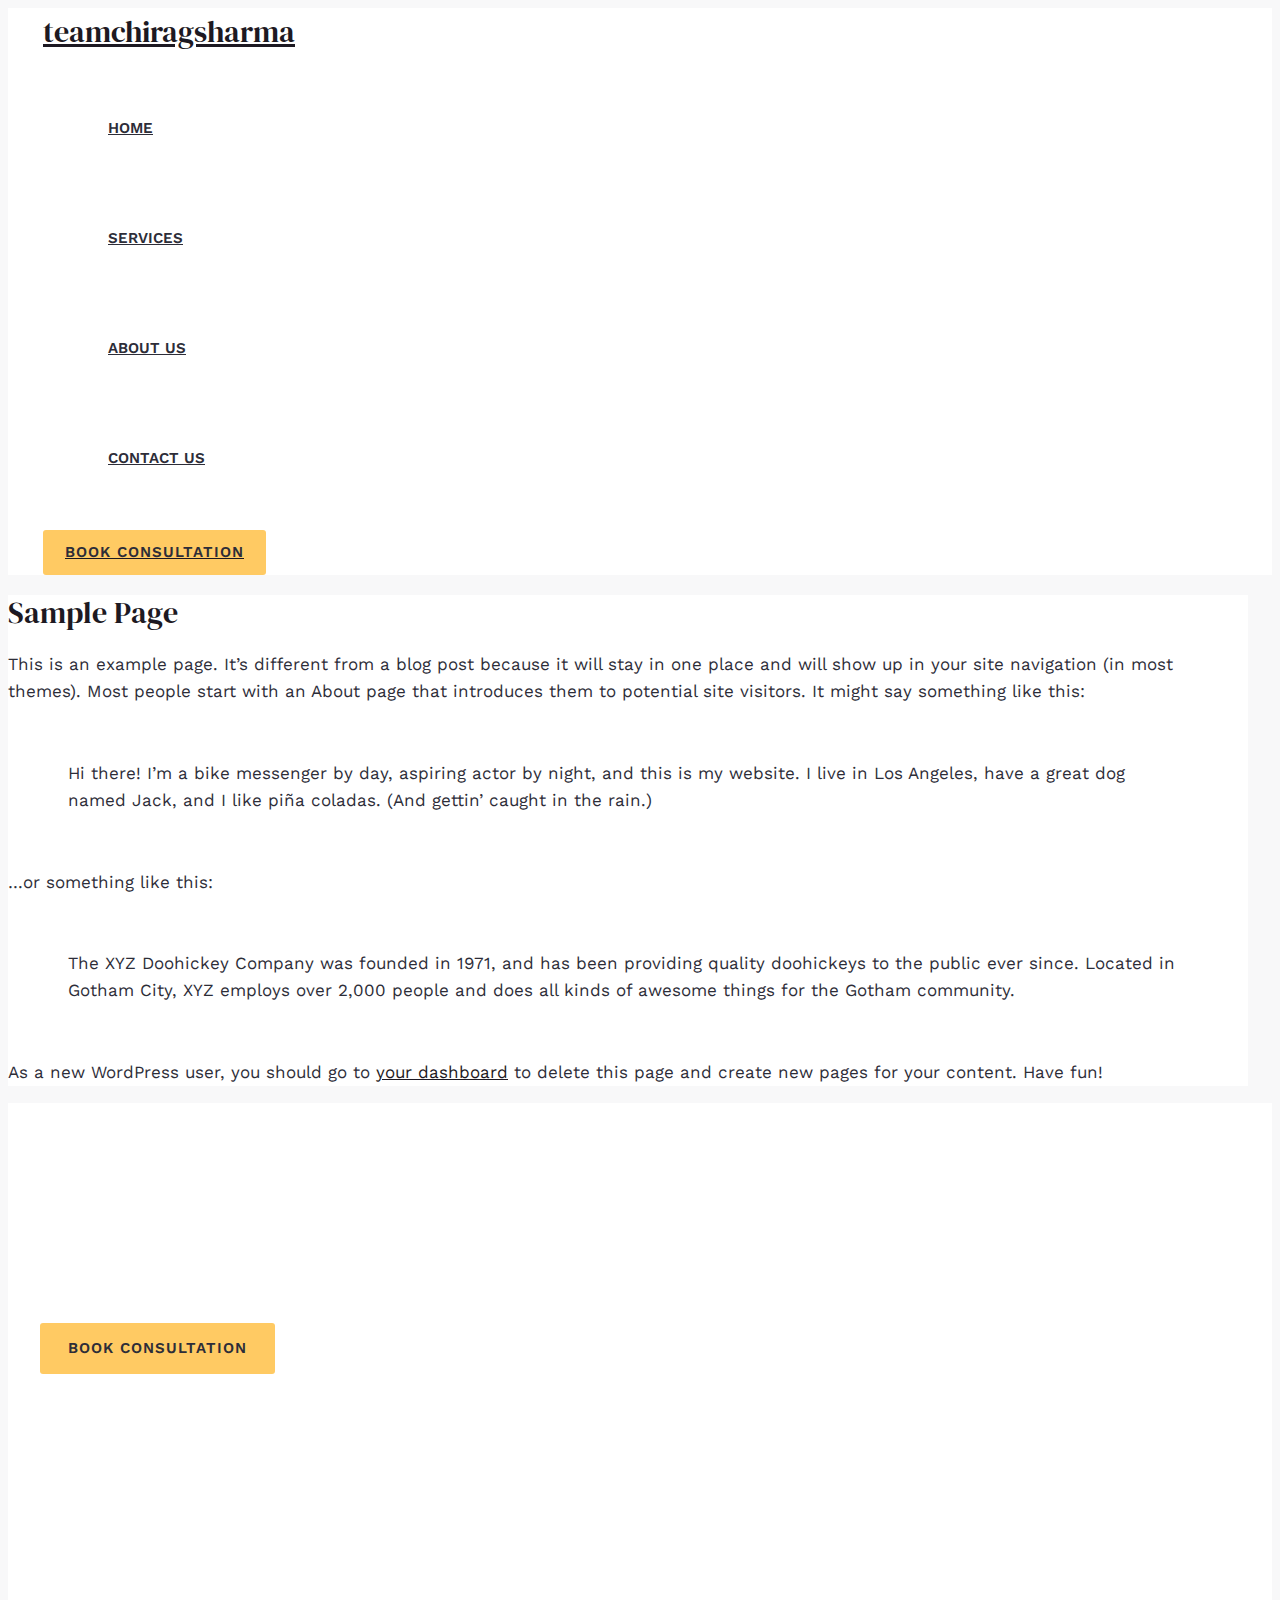
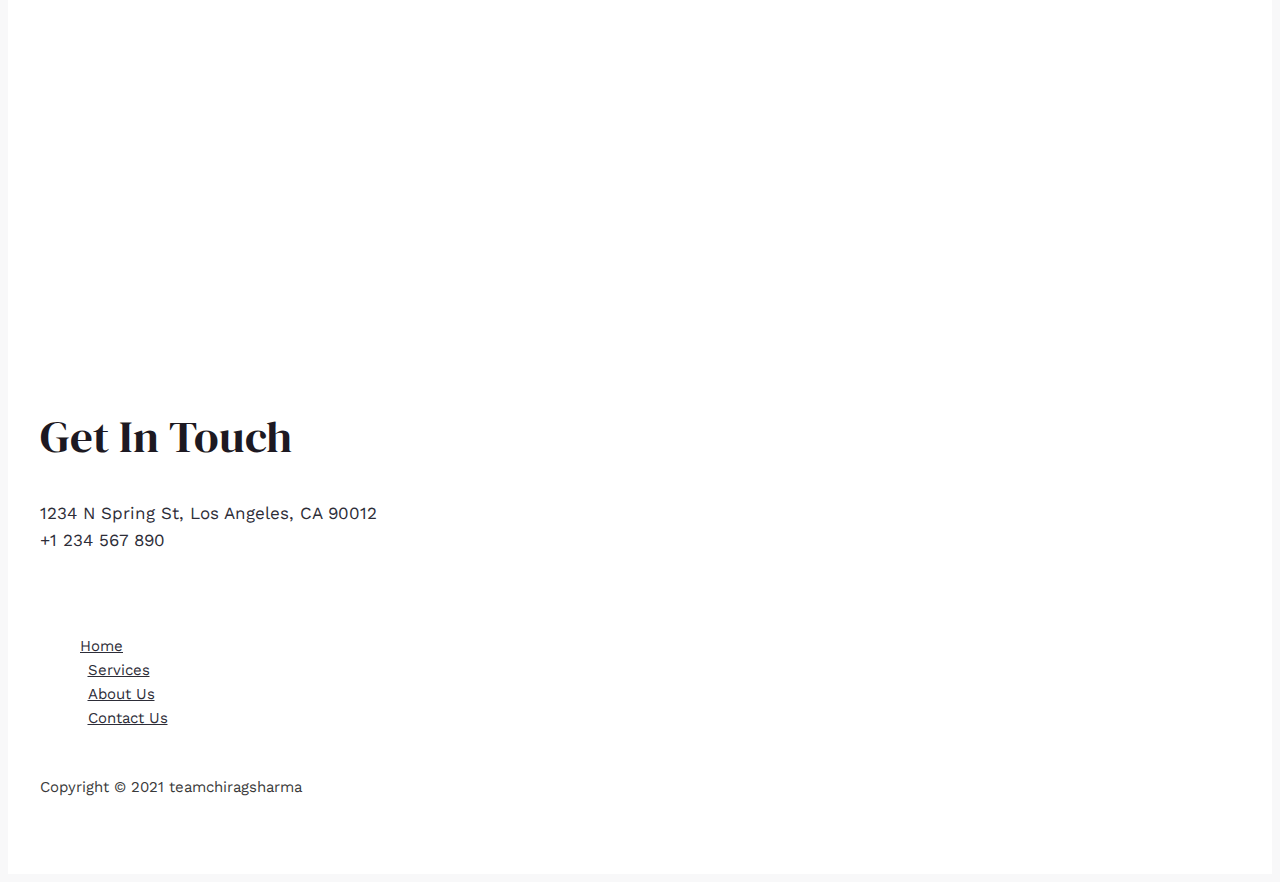
<file: sample-page/index.html>
<!DOCTYPE html>
<html lang="en-US">
<head>
<meta charset="UTF-8">
<meta name="viewport" content="width=device-width, initial-scale=1">


<title>Sample Page – teamchiragsharma</title>
<meta name="robots" content="max-image-preview:large">
<link rel="dns-prefetch" href="//fonts.googleapis.com">
<link rel="dns-prefetch" href="//s.w.org">



<link rel="stylesheet" id="astra-theme-css-css" href="https://teamchiragsharma.github.io/teamchiragsharma/wp-content/themes/astra/assets/css/minified/main.min.css" media="all">
<style id="astra-theme-css-inline-css">
html{font-size:106.25%;}a,.page-title{color:var(--ast-global-color-2);}a:hover,a:focus{color:var(--ast-global-color-1);}body,button,input,select,textarea,.ast-button,.ast-custom-button{font-family:'Work Sans',sans-serif;font-weight:400;font-size:17px;font-size:1rem;line-height:1.6;}blockquote{color:var(--ast-global-color-3);}h1,.entry-content h1,h2,.entry-content h2,h3,.entry-content h3,h4,.entry-content h4,h5,.entry-content h5,h6,.entry-content h6,.site-title,.site-title a{font-family:'DM Serif Display',serif;font-weight:400;}.site-title{font-size:30px;font-size:1.7647058823529rem;display:block;}.ast-archive-description .ast-archive-title{font-size:40px;font-size:2.3529411764706rem;}.site-header .site-description{font-size:15px;font-size:0.88235294117647rem;display:none;}.entry-title{font-size:30px;font-size:1.7647058823529rem;}h1,.entry-content h1{font-size:64px;font-size:3.7647058823529rem;font-family:'DM Serif Display',serif;line-height:1.2;}h2,.entry-content h2{font-size:48px;font-size:2.8235294117647rem;font-family:'DM Serif Display',serif;line-height:1.2;}h3,.entry-content h3{font-size:36px;font-size:2.1176470588235rem;font-family:'DM Serif Display',serif;line-height:1.2;}h4,.entry-content h4{font-size:28px;font-size:1.6470588235294rem;font-family:'DM Serif Display',serif;}h5,.entry-content h5{font-size:22px;font-size:1.2941176470588rem;font-family:'DM Serif Display',serif;}h6,.entry-content h6{font-size:18px;font-size:1.0588235294118rem;font-family:'DM Serif Display',serif;}.ast-single-post .entry-title,.page-title{font-size:30px;font-size:1.7647058823529rem;}::selection{background-color:var(--ast-global-color-0);color:#000000;}body,h1,.entry-title a,.entry-content h1,h2,.entry-content h2,h3,.entry-content h3,h4,.entry-content h4,h5,.entry-content h5,h6,.entry-content h6{color:var(--ast-global-color-3);}.tagcloud a:hover,.tagcloud a:focus,.tagcloud a.current-item{color:#ffffff;border-color:var(--ast-global-color-2);background-color:var(--ast-global-color-2);}input:focus,input[type="text"]:focus,input[type="email"]:focus,input[type="url"]:focus,input[type="password"]:focus,input[type="reset"]:focus,input[type="search"]:focus,textarea:focus{border-color:var(--ast-global-color-2);}input[type="radio"]:checked,input[type=reset],input[type="checkbox"]:checked,input[type="checkbox"]:hover:checked,input[type="checkbox"]:focus:checked,input[type=range]::-webkit-slider-thumb{border-color:var(--ast-global-color-2);background-color:var(--ast-global-color-2);box-shadow:none;}.site-footer a:hover + .post-count,.site-footer a:focus + .post-count{background:var(--ast-global-color-2);border-color:var(--ast-global-color-2);}.single .nav-links .nav-previous,.single .nav-links .nav-next{color:var(--ast-global-color-2);}.entry-meta,.entry-meta *{line-height:1.45;color:var(--ast-global-color-2);}.entry-meta a:hover,.entry-meta a:hover *,.entry-meta a:focus,.entry-meta a:focus *,.page-links > .page-link,.page-links .page-link:hover,.post-navigation a:hover{color:var(--ast-global-color-1);}#cat option,.secondary .calendar_wrap thead a,.secondary .calendar_wrap thead a:visited{color:var(--ast-global-color-2);}.secondary .calendar_wrap #today,.ast-progress-val span{background:var(--ast-global-color-2);}.secondary a:hover + .post-count,.secondary a:focus + .post-count{background:var(--ast-global-color-2);border-color:var(--ast-global-color-2);}.calendar_wrap #today > a{color:#ffffff;}.page-links .page-link,.single .post-navigation a{color:var(--ast-global-color-2);}.widget-title{font-size:24px;font-size:1.4117647058824rem;color:var(--ast-global-color-3);}.ast-logo-title-inline .site-logo-img{padding-right:1em;}@media (max-width:921px){#ast-desktop-header{display:none;}}@media (min-width:921px){#ast-mobile-header{display:none;}}.wp-block-buttons.aligncenter{justify-content:center;}@media (min-width:1200px){.ast-separate-container.ast-right-sidebar .entry-content .wp-block-image.alignfull,.ast-separate-container.ast-left-sidebar .entry-content .wp-block-image.alignfull,.ast-separate-container.ast-right-sidebar .entry-content .wp-block-cover.alignfull,.ast-separate-container.ast-left-sidebar .entry-content .wp-block-cover.alignfull{margin-left:-6.67em;margin-right:-6.67em;max-width:unset;width:unset;}.ast-separate-container.ast-right-sidebar .entry-content .wp-block-image.alignwide,.ast-separate-container.ast-left-sidebar .entry-content .wp-block-image.alignwide,.ast-separate-container.ast-right-sidebar .entry-content .wp-block-cover.alignwide,.ast-separate-container.ast-left-sidebar .entry-content .wp-block-cover.alignwide{margin-left:-20px;margin-right:-20px;max-width:unset;width:unset;}}@media (min-width:1200px){.wp-block-group .has-background{padding:20px;}}@media (min-width:1200px){.ast-no-sidebar.ast-separate-container .entry-content .wp-block-group.alignwide,.ast-no-sidebar.ast-separate-container .entry-content .wp-block-cover.alignwide{margin-left:-20px;margin-right:-20px;padding-left:20px;padding-right:20px;}.ast-no-sidebar.ast-separate-container .entry-content .wp-block-cover.alignfull,.ast-no-sidebar.ast-separate-container .entry-content .wp-block-group.alignfull{margin-left:-6.67em;margin-right:-6.67em;padding-left:6.67em;padding-right:6.67em;}}@media (min-width:1200px){.wp-block-cover-image.alignwide .wp-block-cover__inner-container,.wp-block-cover.alignwide .wp-block-cover__inner-container,.wp-block-cover-image.alignfull .wp-block-cover__inner-container,.wp-block-cover.alignfull .wp-block-cover__inner-container{width:100%;}}.ast-plain-container.ast-no-sidebar #primary{margin-top:0;margin-bottom:0;}@media (max-width:921px){.ast-theme-transparent-header #primary,.ast-theme-transparent-header #secondary{padding:0;}}.wp-block-columns{margin-bottom:unset;}.wp-block-image.size-full{margin:2rem 0;}.wp-block-separator.has-background{padding:0;}.wp-block-gallery{margin-bottom:1.6em;}.wp-block-group{padding-top:4em;padding-bottom:4em;}.wp-block-group__inner-container .wp-block-columns:last-child,.wp-block-group__inner-container :last-child,.wp-block-table table{margin-bottom:0;}.blocks-gallery-grid{width:100%;}.wp-block-navigation-link__content{padding:5px 0;}.wp-block-group .wp-block-group .has-text-align-center,.wp-block-group .wp-block-column .has-text-align-center{max-width:100%;}.has-text-align-center{margin:0 auto;}@media (min-width:1200px){.wp-block-cover__inner-container,.alignwide .wp-block-group__inner-container,.alignfull .wp-block-group__inner-container{max-width:1200px;margin:0 auto;}.wp-block-group.alignnone,.wp-block-group.aligncenter,.wp-block-group.alignleft,.wp-block-group.alignright,.wp-block-group.alignwide,.wp-block-columns.alignwide{margin:2rem 0 1rem 0;}}@media (max-width:1200px){.wp-block-group{padding:3em;}.wp-block-group .wp-block-group{padding:1.5em;}.wp-block-columns,.wp-block-column{margin:1rem 0;}}@media (min-width:921px){.wp-block-columns .wp-block-group{padding:2em;}}@media (max-width:544px){.wp-block-cover-image .wp-block-cover__inner-container,.wp-block-cover .wp-block-cover__inner-container{width:unset;}.wp-block-cover,.wp-block-cover-image{padding:2em 0;}.wp-block-group,.wp-block-cover{padding:2em;}.wp-block-media-text__media img,.wp-block-media-text__media video{width:unset;max-width:100%;}.wp-block-media-text.has-background .wp-block-media-text__content{padding:1em;}}@media (max-width:921px){.ast-plain-container.ast-no-sidebar #primary{padding:0;}}@media (min-width:544px){.entry-content .wp-block-media-text.has-media-on-the-right .wp-block-media-text__content{padding:0 8% 0 0;}.entry-content .wp-block-media-text .wp-block-media-text__content{padding:0 0 0 8%;}.ast-plain-container .site-content .entry-content .has-custom-content-position.is-position-bottom-left > *,.ast-plain-container .site-content .entry-content .has-custom-content-position.is-position-bottom-right > *,.ast-plain-container .site-content .entry-content .has-custom-content-position.is-position-top-left > *,.ast-plain-container .site-content .entry-content .has-custom-content-position.is-position-top-right > *,.ast-plain-container .site-content .entry-content .has-custom-content-position.is-position-center-right > *,.ast-plain-container .site-content .entry-content .has-custom-content-position.is-position-center-left > *{margin:0;}}@media (max-width:544px){.entry-content .wp-block-media-text .wp-block-media-text__content{padding:8% 0;}.wp-block-media-text .wp-block-media-text__media img{width:auto;max-width:100%;}}.wp-block-button.is-style-outline .wp-block-button__link{border-color:var(--ast-global-color-0);border-top-width:2px;border-right-width:2px;border-bottom-width:2px;border-left-width:2px;}.wp-block-button.is-style-outline > .wp-block-button__link:not(.has-text-color),.wp-block-button.wp-block-button__link.is-style-outline:not(.has-text-color){color:var(--ast-global-color-0);}.wp-block-button.is-style-outline .wp-block-button__link:hover,.wp-block-button.is-style-outline .wp-block-button__link:focus{color:#2d2d38 !important;background-color:var(--ast-global-color-1);border-color:var(--ast-global-color-1);}.post-page-numbers.current .page-link,.ast-pagination .page-numbers.current{color:#000000;border-color:var(--ast-global-color-0);background-color:var(--ast-global-color-0);border-radius:2px;}@media (max-width:921px){.wp-block-button.is-style-outline .wp-block-button__link{padding-top:calc(15px - 2px);padding-right:calc(30px - 2px);padding-bottom:calc(15px - 2px);padding-left:calc(30px - 2px);}}@media (max-width:544px){.wp-block-button.is-style-outline .wp-block-button__link{padding-top:calc(15px - 2px);padding-right:calc(30px - 2px);padding-bottom:calc(15px - 2px);padding-left:calc(30px - 2px);}}@media (min-width:544px){.entry-content > .alignleft{margin-right:20px;}.entry-content > .alignright{margin-left:20px;}.wp-block-group.has-background{padding:20px;}}@media (max-width:921px){.ast-separate-container .ast-article-post,.ast-separate-container .ast-article-single{padding:1.5em 2.14em;}.ast-separate-container #primary,.ast-separate-container #secondary{padding:1.5em 0;}#primary,#secondary{padding:1.5em 0;margin:0;}.ast-left-sidebar #content > .ast-container{display:flex;flex-direction:column-reverse;width:100%;}.ast-author-box img.avatar{margin:20px 0 0 0;}}@media (min-width:922px){.ast-separate-container.ast-right-sidebar #primary,.ast-separate-container.ast-left-sidebar #primary{border:0;}.search-no-results.ast-separate-container #primary{margin-bottom:4em;}}.elementor-button-wrapper .elementor-button{border-style:solid;text-decoration:none;border-top-width:0px;border-right-width:0px;border-left-width:0px;border-bottom-width:0px;}body .elementor-button.elementor-size-sm,body .elementor-button.elementor-size-xs,body .elementor-button.elementor-size-md,body .elementor-button.elementor-size-lg,body .elementor-button.elementor-size-xl,body .elementor-button{border-radius:3px;padding-top:18px;padding-right:28px;padding-bottom:18px;padding-left:28px;}.elementor-button-wrapper .elementor-button{border-color:var(--ast-global-color-0);background-color:var(--ast-global-color-0);}.elementor-button-wrapper .elementor-button:hover,.elementor-button-wrapper .elementor-button:focus{color:#2d2d38;background-color:var(--ast-global-color-1);border-color:var(--ast-global-color-1);}.wp-block-button .wp-block-button__link ,.elementor-button-wrapper .elementor-button,.elementor-button-wrapper .elementor-button:visited{color:#2d2d38;}.elementor-button-wrapper .elementor-button{font-family:inherit;font-weight:600;line-height:1;text-transform:uppercase;letter-spacing:1px;}body .elementor-button.elementor-size-sm,body .elementor-button.elementor-size-xs,body .elementor-button.elementor-size-md,body .elementor-button.elementor-size-lg,body .elementor-button.elementor-size-xl,body .elementor-button{font-size:15px;font-size:0.88235294117647rem;}.wp-block-button .wp-block-button__link:hover,.wp-block-button .wp-block-button__link:focus{color:#2d2d38;background-color:var(--ast-global-color-1);border-color:var(--ast-global-color-1);}.elementor-widget-heading h1.elementor-heading-title{line-height:1.2;}.elementor-widget-heading h2.elementor-heading-title{line-height:1.2;}.elementor-widget-heading h3.elementor-heading-title{line-height:1.2;}.wp-block-button .wp-block-button__link{border:none;background-color:var(--ast-global-color-0);color:#2d2d38;font-family:inherit;font-weight:600;line-height:1;text-transform:uppercase;letter-spacing:1px;font-size:15px;font-size:0.88235294117647rem;border-radius:3px;padding:15px 30px;}.wp-block-button.is-style-outline .wp-block-button__link{border-style:solid;border-top-width:2px;border-right-width:2px;border-left-width:2px;border-bottom-width:2px;border-color:var(--ast-global-color-0);padding-top:calc(15px - 2px);padding-right:calc(30px - 2px);padding-bottom:calc(15px - 2px);padding-left:calc(30px - 2px);}@media (max-width:921px){.wp-block-button .wp-block-button__link{border:none;padding:15px 30px;}.wp-block-button.is-style-outline .wp-block-button__link{padding-top:calc(15px - 2px);padding-right:calc(30px - 2px);padding-bottom:calc(15px - 2px);padding-left:calc(30px - 2px);}}@media (max-width:544px){.wp-block-button .wp-block-button__link{border:none;padding:15px 30px;}.wp-block-button.is-style-outline .wp-block-button__link{padding-top:calc(15px - 2px);padding-right:calc(30px - 2px);padding-bottom:calc(15px - 2px);padding-left:calc(30px - 2px);}}.menu-toggle,button,.ast-button,.ast-custom-button,.button,input#submit,input[type="button"],input[type="submit"],input[type="reset"]{border-style:solid;border-top-width:0px;border-right-width:0px;border-left-width:0px;border-bottom-width:0px;color:#2d2d38;border-color:var(--ast-global-color-0);background-color:var(--ast-global-color-0);border-radius:3px;padding-top:18px;padding-right:28px;padding-bottom:18px;padding-left:28px;font-family:inherit;font-weight:600;font-size:15px;font-size:0.88235294117647rem;line-height:1;text-transform:uppercase;letter-spacing:1px;}button:focus,.menu-toggle:hover,button:hover,.ast-button:hover,.ast-custom-button:hover .button:hover,.ast-custom-button:hover ,input[type=reset]:hover,input[type=reset]:focus,input#submit:hover,input#submit:focus,input[type="button"]:hover,input[type="button"]:focus,input[type="submit"]:hover,input[type="submit"]:focus{color:#2d2d38;background-color:var(--ast-global-color-1);border-color:var(--ast-global-color-1);}@media (min-width:544px){.ast-container{max-width:100%;}}@media (max-width:544px){.ast-separate-container .ast-article-post,.ast-separate-container .ast-article-single,.ast-separate-container .comments-title,.ast-separate-container .ast-archive-description{padding:1.5em 1em;}.ast-separate-container #content .ast-container{padding-left:0.54em;padding-right:0.54em;}.ast-separate-container .ast-comment-list li.depth-1{padding:1.5em 1em;margin-bottom:1.5em;}.ast-separate-container .ast-comment-list .bypostauthor{padding:.5em;}.ast-search-menu-icon.ast-dropdown-active .search-field{width:170px;}}@media (max-width:921px){.ast-mobile-header-stack .main-header-bar .ast-search-menu-icon{display:inline-block;}.ast-header-break-point.ast-header-custom-item-outside .ast-mobile-header-stack .main-header-bar .ast-search-icon{margin:0;}.ast-comment-avatar-wrap img{max-width:2.5em;}.ast-separate-container .ast-comment-list li.depth-1{padding:1.5em 2.14em;}.ast-separate-container .comment-respond{padding:2em 2.14em;}.ast-comment-meta{padding:0 1.8888em 1.3333em;}}body,.ast-separate-container{background-color:var(--ast-global-color-4);;background-image:none;;}.ast-no-sidebar.ast-separate-container .entry-content .alignfull {margin-left: -6.67em;margin-right: -6.67em;width: auto;}@media (max-width: 1200px) {.ast-no-sidebar.ast-separate-container .entry-content .alignfull {margin-left: -2.4em;margin-right: -2.4em;}}@media (max-width: 768px) {.ast-no-sidebar.ast-separate-container .entry-content .alignfull {margin-left: -2.14em;margin-right: -2.14em;}}@media (max-width: 544px) {.ast-no-sidebar.ast-separate-container .entry-content .alignfull {margin-left: -1em;margin-right: -1em;}}.ast-no-sidebar.ast-separate-container .entry-content .alignwide {margin-left: -20px;margin-right: -20px;}.ast-no-sidebar.ast-separate-container .entry-content .wp-block-column .alignfull,.ast-no-sidebar.ast-separate-container .entry-content .wp-block-column .alignwide {margin-left: auto;margin-right: auto;width: 100%;}@media (max-width:921px){.site-title{font-size:25px;font-size:1.4705882352941rem;display:block;}.ast-archive-description .ast-archive-title{font-size:40px;}.site-header .site-description{display:none;}.entry-title{font-size:30px;}h1,.entry-content h1{font-size:34px;}h2,.entry-content h2{font-size:30px;}h3,.entry-content h3{font-size:26px;}h4,.entry-content h4{font-size:20px;font-size:1.1764705882353rem;}h5,.entry-content h5{font-size:18px;font-size:1.0588235294118rem;}h6,.entry-content h6{font-size:16px;font-size:0.94117647058824rem;}.ast-single-post .entry-title,.page-title{font-size:30px;}}@media (max-width:544px){.widget-title{font-size:21px;font-size:1.4rem;}body,button,input,select,textarea,.ast-button,.ast-custom-button{font-size:15px;font-size:0.88235294117647rem;}#secondary,#secondary button,#secondary input,#secondary select,#secondary textarea{font-size:15px;font-size:0.88235294117647rem;}.site-title{font-size:20px;font-size:1.1764705882353rem;display:block;}.ast-archive-description .ast-archive-title{font-size:40px;}.site-header .site-description{display:none;}.entry-title{font-size:30px;}h1,.entry-content h1{font-size:30px;}h2,.entry-content h2{font-size:26px;}h3,.entry-content h3{font-size:22px;}h4,.entry-content h4{font-size:18px;font-size:1.0588235294118rem;}h5,.entry-content h5{font-size:16px;font-size:0.94117647058824rem;}h6,.entry-content h6{font-size:14px;font-size:0.82352941176471rem;}.ast-single-post .entry-title,.page-title{font-size:30px;}}@media (max-width:921px){html{font-size:96.9%;}}@media (max-width:544px){html{font-size:106.25%;}}@media (min-width:922px){.ast-container{max-width:1240px;}}@media (min-width:922px){.site-content .ast-container{display:flex;}}@media (max-width:921px){.site-content .ast-container{flex-direction:column;}}@media (min-width:922px){.main-header-menu .sub-menu .menu-item.ast-left-align-sub-menu:hover > .sub-menu,.main-header-menu .sub-menu .menu-item.ast-left-align-sub-menu.focus > .sub-menu{margin-left:-0px;}}.footer-widget-area[data-section^="section-fb-html-"] .ast-builder-html-element{text-align:center;}blockquote {padding: 1.2em;}:root .has-ast-global-color-0-color{color:var(--ast-global-color-0);}:root .has-ast-global-color-0-background-color{background-color:var(--ast-global-color-0);}:root .wp-block-button .has-ast-global-color-0-color{color:var(--ast-global-color-0);}:root .wp-block-button .has-ast-global-color-0-background-color{background-color:var(--ast-global-color-0);}:root .has-ast-global-color-1-color{color:var(--ast-global-color-1);}:root .has-ast-global-color-1-background-color{background-color:var(--ast-global-color-1);}:root .wp-block-button .has-ast-global-color-1-color{color:var(--ast-global-color-1);}:root .wp-block-button .has-ast-global-color-1-background-color{background-color:var(--ast-global-color-1);}:root .has-ast-global-color-2-color{color:var(--ast-global-color-2);}:root .has-ast-global-color-2-background-color{background-color:var(--ast-global-color-2);}:root .wp-block-button .has-ast-global-color-2-color{color:var(--ast-global-color-2);}:root .wp-block-button .has-ast-global-color-2-background-color{background-color:var(--ast-global-color-2);}:root .has-ast-global-color-3-color{color:var(--ast-global-color-3);}:root .has-ast-global-color-3-background-color{background-color:var(--ast-global-color-3);}:root .wp-block-button .has-ast-global-color-3-color{color:var(--ast-global-color-3);}:root .wp-block-button .has-ast-global-color-3-background-color{background-color:var(--ast-global-color-3);}:root .has-ast-global-color-4-color{color:var(--ast-global-color-4);}:root .has-ast-global-color-4-background-color{background-color:var(--ast-global-color-4);}:root .wp-block-button .has-ast-global-color-4-color{color:var(--ast-global-color-4);}:root .wp-block-button .has-ast-global-color-4-background-color{background-color:var(--ast-global-color-4);}:root .has-ast-global-color-5-color{color:var(--ast-global-color-5);}:root .has-ast-global-color-5-background-color{background-color:var(--ast-global-color-5);}:root .wp-block-button .has-ast-global-color-5-color{color:var(--ast-global-color-5);}:root .wp-block-button .has-ast-global-color-5-background-color{background-color:var(--ast-global-color-5);}:root .has-ast-global-color-6-color{color:var(--ast-global-color-6);}:root .has-ast-global-color-6-background-color{background-color:var(--ast-global-color-6);}:root .wp-block-button .has-ast-global-color-6-color{color:var(--ast-global-color-6);}:root .wp-block-button .has-ast-global-color-6-background-color{background-color:var(--ast-global-color-6);}:root .has-ast-global-color-7-color{color:var(--ast-global-color-7);}:root .has-ast-global-color-7-background-color{background-color:var(--ast-global-color-7);}:root .wp-block-button .has-ast-global-color-7-color{color:var(--ast-global-color-7);}:root .wp-block-button .has-ast-global-color-7-background-color{background-color:var(--ast-global-color-7);}:root .has-ast-global-color-8-color{color:var(--ast-global-color-8);}:root .has-ast-global-color-8-background-color{background-color:var(--ast-global-color-8);}:root .wp-block-button .has-ast-global-color-8-color{color:var(--ast-global-color-8);}:root .wp-block-button .has-ast-global-color-8-background-color{background-color:var(--ast-global-color-8);}:root{--ast-global-color-0:#ffca63;--ast-global-color-1:#ffd583;--ast-global-color-2:#1d1922;--ast-global-color-3:#2d2d38;--ast-global-color-4:#f8f8f9;--ast-global-color-5:#ffffff;--ast-global-color-6:#2d2d38;--ast-global-color-7:#FBFCFF;--ast-global-color-8:#BFD1FF;}.ast-breadcrumbs .trail-browse,.ast-breadcrumbs .trail-items,.ast-breadcrumbs .trail-items li{display:inline-block;margin:0;padding:0;border:none;background:inherit;text-indent:0;}.ast-breadcrumbs .trail-browse{font-size:inherit;font-style:inherit;font-weight:inherit;color:inherit;}.ast-breadcrumbs .trail-items{list-style:none;}.trail-items li::after{padding:0 0.3em;content:"\00bb";}.trail-items li:last-of-type::after{display:none;}h1,.entry-content h1,h2,.entry-content h2,h3,.entry-content h3,h4,.entry-content h4,h5,.entry-content h5,h6,.entry-content h6{color:var(--ast-global-color-2);}@media (max-width:921px){.ast-builder-grid-row-container.ast-builder-grid-row-tablet-3-firstrow .ast-builder-grid-row > *:first-child,.ast-builder-grid-row-container.ast-builder-grid-row-tablet-3-lastrow .ast-builder-grid-row > *:last-child{grid-column:1 / -1;}}@media (max-width:544px){.ast-builder-grid-row-container.ast-builder-grid-row-mobile-3-firstrow .ast-builder-grid-row > *:first-child,.ast-builder-grid-row-container.ast-builder-grid-row-mobile-3-lastrow .ast-builder-grid-row > *:last-child{grid-column:1 / -1;}}.ast-builder-layout-element[data-section="title_tagline"]{display:flex;}@media (max-width:921px){.ast-header-break-point .ast-builder-layout-element[data-section="title_tagline"]{display:flex;}}@media (max-width:544px){.ast-header-break-point .ast-builder-layout-element[data-section="title_tagline"]{display:flex;}}[data-section*="section-hb-button-"] .menu-link{display:none;}.ast-header-button-1[data-section*="section-hb-button-"] .ast-builder-button-wrap .ast-custom-button{padding-top:15px;padding-bottom:15px;padding-left:22px;padding-right:22px;}@media (max-width:921px){.ast-header-button-1[data-section*="section-hb-button-"] .ast-builder-button-wrap .ast-custom-button{padding-top:15px;padding-bottom:15px;padding-left:15px;padding-right:15px;margin-top:20px;margin-bottom:20px;margin-left:20px;margin-right:20px;}}.ast-header-button-1[data-section="section-hb-button-1"]{display:flex;}@media (max-width:921px){.ast-header-break-point .ast-header-button-1[data-section="section-hb-button-1"]{display:flex;}}@media (max-width:544px){.ast-header-break-point .ast-header-button-1[data-section="section-hb-button-1"]{display:flex;}}.ast-builder-menu-1{font-family:inherit;font-weight:600;text-transform:uppercase;}.ast-builder-menu-1 .menu-item > .menu-link{font-size:15px;font-size:0.88235294117647rem;color:var(--ast-global-color-3);padding-left:25px;padding-right:25px;}.ast-builder-menu-1 .menu-item > .ast-menu-toggle{color:var(--ast-global-color-3);}.ast-builder-menu-1 .menu-item:hover > .menu-link,.ast-builder-menu-1 .inline-on-mobile .menu-item:hover > .ast-menu-toggle{color:var(--ast-global-color-2);}.ast-builder-menu-1 .menu-item:hover > .ast-menu-toggle{color:var(--ast-global-color-2);}.ast-builder-menu-1 .menu-item.current-menu-item > .menu-link,.ast-builder-menu-1 .inline-on-mobile .menu-item.current-menu-item > .ast-menu-toggle,.ast-builder-menu-1 .current-menu-ancestor > .menu-link{color:var(--ast-global-color-2);}.ast-builder-menu-1 .menu-item.current-menu-item > .ast-menu-toggle{color:var(--ast-global-color-2);}.ast-builder-menu-1 .sub-menu,.ast-builder-menu-1 .inline-on-mobile .sub-menu{border-top-width:2px;border-bottom-width:0;border-right-width:0;border-left-width:0;border-color:var(--ast-global-color-0);border-style:solid;border-radius:0;}.ast-builder-menu-1 .main-header-menu > .menu-item > .sub-menu,.ast-builder-menu-1 .main-header-menu > .menu-item > .astra-full-megamenu-wrapper{margin-top:0;}.ast-desktop .ast-builder-menu-1 .main-header-menu > .menu-item > .sub-menu:before,.ast-desktop .ast-builder-menu-1 .main-header-menu > .menu-item > .astra-full-megamenu-wrapper:before{height:calc( 0px + 5px );}.ast-builder-menu-1 .menu-item.menu-item-has-children > .ast-menu-toggle{right:calc( 25px - 0.907em );}.ast-desktop .ast-builder-menu-1 .menu-item .sub-menu .menu-link{border-style:none;}@media (max-width:921px){.ast-header-break-point .ast-builder-menu-1 .menu-item.menu-item-has-children > .ast-menu-toggle{top:0;}.ast-builder-menu-1 .menu-item-has-children > .menu-link:after{content:unset;}}@media (max-width:544px){.ast-header-break-point .ast-builder-menu-1 .menu-item.menu-item-has-children > .ast-menu-toggle{top:0;}}.ast-builder-menu-1{display:flex;}@media (max-width:921px){.ast-header-break-point .ast-builder-menu-1{display:flex;}}@media (max-width:544px){.ast-header-break-point .ast-builder-menu-1{display:flex;}}.site-below-footer-wrap{padding-top:20px;padding-bottom:20px;}.site-below-footer-wrap[data-section="section-below-footer-builder"]{background-color:;;background-image:none;;min-height:80px;}.site-below-footer-wrap[data-section="section-below-footer-builder"] .ast-builder-grid-row{max-width:1200px;margin-left:auto;margin-right:auto;}.site-below-footer-wrap[data-section="section-below-footer-builder"] .ast-builder-grid-row,.site-below-footer-wrap[data-section="section-below-footer-builder"] .site-footer-section{align-items:center;}.site-below-footer-wrap[data-section="section-below-footer-builder"].ast-footer-row-inline .site-footer-section{display:flex;margin-bottom:0;}.ast-builder-grid-row-2-equal .ast-builder-grid-row{grid-template-columns:repeat( 2,1fr );}@media (max-width:921px){.site-below-footer-wrap[data-section="section-below-footer-builder"].ast-footer-row-tablet-inline .site-footer-section{display:flex;margin-bottom:0;}.site-below-footer-wrap[data-section="section-below-footer-builder"].ast-footer-row-tablet-stack .site-footer-section{display:block;margin-bottom:10px;}.ast-builder-grid-row-container.ast-builder-grid-row-tablet-full .ast-builder-grid-row{grid-template-columns:1fr;}}@media (max-width:544px){.site-below-footer-wrap[data-section="section-below-footer-builder"].ast-footer-row-mobile-inline .site-footer-section{display:flex;margin-bottom:0;}.site-below-footer-wrap[data-section="section-below-footer-builder"].ast-footer-row-mobile-stack .site-footer-section{display:block;margin-bottom:10px;}.ast-builder-grid-row-container.ast-builder-grid-row-mobile-full .ast-builder-grid-row{grid-template-columns:1fr;}}.site-below-footer-wrap[data-section="section-below-footer-builder"]{padding-top:80px;padding-bottom:0px;padding-left:0px;padding-right:0px;}@media (max-width:921px){.site-below-footer-wrap[data-section="section-below-footer-builder"]{padding-top:0px;padding-bottom:0px;padding-left:0px;padding-right:0px;}}@media (max-width:544px){.site-below-footer-wrap[data-section="section-below-footer-builder"]{padding-top:10px;padding-bottom:10px;padding-left:10px;padding-right:10px;}}.site-below-footer-wrap[data-section="section-below-footer-builder"]{display:grid;}@media (max-width:921px){.ast-header-break-point .site-below-footer-wrap[data-section="section-below-footer-builder"]{display:grid;}}@media (max-width:544px){.ast-header-break-point .site-below-footer-wrap[data-section="section-below-footer-builder"]{display:grid;}}.ast-builder-html-element img.alignnone{display:inline-block;}.ast-builder-html-element p:first-child{margin-top:0;}.ast-builder-html-element p:last-child{margin-bottom:0;}.ast-header-break-point .main-header-bar .ast-builder-html-element{line-height:1.85714285714286;}.footer-widget-area[data-section="section-fb-html-1"] .ast-builder-html-element{font-size:0px;font-size:0rem;}.footer-widget-area[data-section="section-fb-html-1"]{margin-top:0px;margin-bottom:0px;margin-left:0px;margin-right:0px;}.footer-widget-area[data-section="section-fb-html-1"]{font-size:0px;font-size:0rem;}.footer-widget-area[data-section="section-fb-html-1"]{display:block;}@media (max-width:921px){.ast-header-break-point .footer-widget-area[data-section="section-fb-html-1"]{display:block;}}@media (max-width:544px){.ast-header-break-point .footer-widget-area[data-section="section-fb-html-1"]{display:block;}}.footer-widget-area[data-section="section-fb-html-1"] .ast-builder-html-element{text-align:center;}@media (max-width:921px){.footer-widget-area[data-section="section-fb-html-1"] .ast-builder-html-element{text-align:center;}}@media (max-width:544px){.footer-widget-area[data-section="section-fb-html-1"] .ast-builder-html-element{text-align:center;}}.ast-footer-copyright{text-align:left;}.ast-footer-copyright {color:#3a3a3a;margin-top:15px;margin-bottom:30px;margin-left:0px;margin-right:0px;}@media (max-width:921px){.ast-footer-copyright{text-align:center;}}@media (max-width:544px){.ast-footer-copyright{text-align:center;}.ast-footer-copyright {margin-top:0px;margin-bottom:0px;margin-left:0px;margin-right:0px;}}.ast-footer-copyright {font-size:15px;font-size:0.88235294117647rem;}.ast-footer-copyright.ast-builder-layout-element{display:flex;}@media (max-width:921px){.ast-header-break-point .ast-footer-copyright.ast-builder-layout-element{display:flex;}}@media (max-width:544px){.ast-header-break-point .ast-footer-copyright.ast-builder-layout-element{display:flex;}}.site-footer{background-color:var(--ast-global-color-5);;background-image:none;;}.site-primary-footer-wrap{padding-top:45px;padding-bottom:45px;}.site-primary-footer-wrap[data-section="section-primary-footer-builder"]{background-image:linear-gradient(to right,rgba(45,45,57,0.7),rgba(45,45,57,0.7)),url(https://teamchiragsharma.github.io/teamchiragsharma/wp-content/uploads/2021/11/cta-bg.jpg);;background-repeat:no-repeat;background-position:center center;background-size:cover;background-attachment:fixed;}.site-primary-footer-wrap[data-section="section-primary-footer-builder"] .ast-builder-grid-row{max-width:1200px;margin-left:auto;margin-right:auto;}.site-primary-footer-wrap[data-section="section-primary-footer-builder"] .ast-builder-grid-row,.site-primary-footer-wrap[data-section="section-primary-footer-builder"] .site-footer-section{align-items:center;}.site-primary-footer-wrap[data-section="section-primary-footer-builder"].ast-footer-row-inline .site-footer-section{display:flex;margin-bottom:0;}.ast-builder-grid-row-2-equal .ast-builder-grid-row{grid-template-columns:repeat( 2,1fr );}@media (max-width:921px){.site-primary-footer-wrap[data-section="section-primary-footer-builder"] .ast-builder-grid-row{grid-column-gap:0;grid-row-gap:0;}.site-primary-footer-wrap[data-section="section-primary-footer-builder"].ast-footer-row-tablet-inline .site-footer-section{display:flex;margin-bottom:0;}.site-primary-footer-wrap[data-section="section-primary-footer-builder"].ast-footer-row-tablet-stack .site-footer-section{display:block;margin-bottom:10px;}.ast-builder-grid-row-container.ast-builder-grid-row-tablet-full .ast-builder-grid-row{grid-template-columns:1fr;}}@media (max-width:544px){.site-primary-footer-wrap[data-section="section-primary-footer-builder"] .ast-builder-grid-row{grid-column-gap:0;grid-row-gap:0;}.site-primary-footer-wrap[data-section="section-primary-footer-builder"].ast-footer-row-mobile-inline .site-footer-section{display:flex;margin-bottom:0;}.site-primary-footer-wrap[data-section="section-primary-footer-builder"].ast-footer-row-mobile-stack .site-footer-section{display:block;margin-bottom:10px;}.ast-builder-grid-row-container.ast-builder-grid-row-mobile-full .ast-builder-grid-row{grid-template-columns:1fr;}}.site-primary-footer-wrap[data-section="section-primary-footer-builder"]{padding-top:100px;padding-bottom:100px;margin-top:0px;margin-bottom:0px;margin-left:0px;margin-right:0px;}@media (max-width:921px){.site-primary-footer-wrap[data-section="section-primary-footer-builder"]{padding-top:50px;padding-bottom:50px;padding-left:50px;padding-right:50px;margin-top:0px;margin-bottom:0px;margin-left:0px;margin-right:0px;}}@media (max-width:544px){.site-primary-footer-wrap[data-section="section-primary-footer-builder"]{padding-top:50px;padding-bottom:40px;padding-left:25px;padding-right:25px;margin-top:0px;margin-bottom:0px;margin-left:0px;margin-right:0px;}}.site-primary-footer-wrap[data-section="section-primary-footer-builder"]{display:grid;}@media (max-width:921px){.ast-header-break-point .site-primary-footer-wrap[data-section="section-primary-footer-builder"]{display:grid;}}@media (max-width:544px){.ast-header-break-point .site-primary-footer-wrap[data-section="section-primary-footer-builder"]{display:grid;}}.footer-widget-area[data-section="sidebar-widgets-footer-widget-1"].footer-widget-area-inner{text-align:left;}@media (max-width:921px){.footer-widget-area[data-section="sidebar-widgets-footer-widget-1"].footer-widget-area-inner{text-align:center;}}@media (max-width:544px){.footer-widget-area[data-section="sidebar-widgets-footer-widget-1"].footer-widget-area-inner{text-align:center;}}.footer-widget-area[data-section="sidebar-widgets-footer-widget-1"].footer-widget-area-inner{color:#2d2d38;}.footer-widget-area[data-section="sidebar-widgets-footer-widget-1"].footer-widget-area-inner a{color:#2d2d38;}.footer-widget-area[data-section="sidebar-widgets-footer-widget-1"].footer-widget-area-inner a:hover{color:#ffd583;}.footer-widget-area[data-section="sidebar-widgets-footer-widget-1"] .widget-title{color:#1d1922;font-size:45px;font-size:2.6470588235294rem;}@media (max-width:921px){.footer-widget-area[data-section="sidebar-widgets-footer-widget-1"].footer-widget-area-inner{font-size:16px;font-size:0.94117647058824rem;}}@media (max-width:544px){.footer-widget-area[data-section="sidebar-widgets-footer-widget-1"].footer-widget-area-inner{font-size:15px;font-size:0.88235294117647rem;}}.footer-widget-area[data-section="sidebar-widgets-footer-widget-1"]{display:block;}@media (max-width:921px){.ast-header-break-point .footer-widget-area[data-section="sidebar-widgets-footer-widget-1"]{display:block;}}@media (max-width:544px){.ast-header-break-point .footer-widget-area[data-section="sidebar-widgets-footer-widget-1"]{display:block;}}.footer-widget-area[data-section="sidebar-widgets-footer-widget-2"] .widget-title{color:#ffffff;font-size:42px;font-size:2.4705882352941rem;}@media (max-width:921px){.footer-widget-area[data-section="sidebar-widgets-footer-widget-2"] .widget-title{font-size:32px;font-size:1.8823529411765rem;}}@media (max-width:544px){.footer-widget-area[data-section="sidebar-widgets-footer-widget-2"] .widget-title{font-size:25px;font-size:1.4705882352941rem;}}.footer-widget-area[data-section="sidebar-widgets-footer-widget-2"]{display:block;}@media (max-width:921px){.ast-header-break-point .footer-widget-area[data-section="sidebar-widgets-footer-widget-2"]{display:block;}}@media (max-width:544px){.ast-header-break-point .footer-widget-area[data-section="sidebar-widgets-footer-widget-2"]{display:block;}}.footer-widget-area[data-section="sidebar-widgets-footer-widget-2"].footer-widget-area-inner{text-align:left;}@media (max-width:921px){.footer-widget-area[data-section="sidebar-widgets-footer-widget-2"].footer-widget-area-inner{text-align:center;}}@media (max-width:544px){.footer-widget-area[data-section="sidebar-widgets-footer-widget-2"].footer-widget-area-inner{text-align:center;}}.footer-widget-area[data-section="sidebar-widgets-footer-widget-1"].footer-widget-area-inner{color:#2d2d38;}.footer-widget-area[data-section="sidebar-widgets-footer-widget-1"].footer-widget-area-inner a{color:#2d2d38;}.footer-widget-area[data-section="sidebar-widgets-footer-widget-1"].footer-widget-area-inner a:hover{color:#ffd583;}.footer-widget-area[data-section="sidebar-widgets-footer-widget-1"] .widget-title{color:#1d1922;font-size:45px;font-size:2.6470588235294rem;}@media (max-width:921px){.footer-widget-area[data-section="sidebar-widgets-footer-widget-1"].footer-widget-area-inner{font-size:16px;font-size:0.94117647058824rem;}}@media (max-width:544px){.footer-widget-area[data-section="sidebar-widgets-footer-widget-1"].footer-widget-area-inner{font-size:15px;font-size:0.88235294117647rem;}}.footer-widget-area[data-section="sidebar-widgets-footer-widget-1"]{display:block;}@media (max-width:921px){.ast-header-break-point .footer-widget-area[data-section="sidebar-widgets-footer-widget-1"]{display:block;}}@media (max-width:544px){.ast-header-break-point .footer-widget-area[data-section="sidebar-widgets-footer-widget-1"]{display:block;}}.footer-widget-area[data-section="sidebar-widgets-footer-widget-2"] .widget-title{color:#ffffff;font-size:42px;font-size:2.4705882352941rem;}@media (max-width:921px){.footer-widget-area[data-section="sidebar-widgets-footer-widget-2"] .widget-title{font-size:32px;font-size:1.8823529411765rem;}}@media (max-width:544px){.footer-widget-area[data-section="sidebar-widgets-footer-widget-2"] .widget-title{font-size:25px;font-size:1.4705882352941rem;}}.footer-widget-area[data-section="sidebar-widgets-footer-widget-2"]{display:block;}@media (max-width:921px){.ast-header-break-point .footer-widget-area[data-section="sidebar-widgets-footer-widget-2"]{display:block;}}@media (max-width:544px){.ast-header-break-point .footer-widget-area[data-section="sidebar-widgets-footer-widget-2"]{display:block;}}.elementor-template-full-width .ast-container{display:block;}@media (max-width:544px){.elementor-element .elementor-wc-products .woocommerce[class*="columns-"] ul.products li.product{width:auto;margin:0;}.elementor-element .woocommerce .woocommerce-result-count{float:none;}}.ast-header-break-point .main-header-bar{border-bottom-width:1px;}@media (min-width:922px){.main-header-bar{border-bottom-width:1px;}}.ast-safari-browser-less-than-11 .main-header-menu .menu-item, .ast-safari-browser-less-than-11 .main-header-bar .ast-masthead-custom-menu-items{display:block;}.main-header-menu .menu-item, #astra-footer-menu .menu-item, .main-header-bar .ast-masthead-custom-menu-items{-js-display:flex;display:flex;-webkit-box-pack:center;-webkit-justify-content:center;-moz-box-pack:center;-ms-flex-pack:center;justify-content:center;-webkit-box-orient:vertical;-webkit-box-direction:normal;-webkit-flex-direction:column;-moz-box-orient:vertical;-moz-box-direction:normal;-ms-flex-direction:column;flex-direction:column;}.main-header-menu > .menu-item > .menu-link, #astra-footer-menu > .menu-item > .menu-link{height:100%;-webkit-box-align:center;-webkit-align-items:center;-moz-box-align:center;-ms-flex-align:center;align-items:center;-js-display:flex;display:flex;}.ast-header-break-point .main-navigation ul .menu-item .menu-link .icon-arrow:first-of-type svg{top:.2em;margin-top:0px;margin-left:0px;width:.65em;transform:translate(0, -2px) rotateZ(270deg);}.ast-mobile-popup-content .ast-submenu-expanded > .ast-menu-toggle{transform:rotateX(180deg);}.ast-separate-container .blog-layout-1, .ast-separate-container .blog-layout-2, .ast-separate-container .blog-layout-3{background-color:transparent;background-image:none;}.ast-separate-container .ast-article-post{background-color:var(--ast-global-color-5);;background-image:none;;}@media (max-width:921px){.ast-separate-container .ast-article-post{background-color:var(--ast-global-color-5);;background-image:none;;}}@media (max-width:544px){.ast-separate-container .ast-article-post{background-color:var(--ast-global-color-5);;background-image:none;;}}.ast-separate-container .ast-article-single:not(.ast-related-post), .ast-separate-container .comments-area .comment-respond,.ast-separate-container .comments-area .ast-comment-list li, .ast-separate-container .ast-woocommerce-container, .ast-separate-container .error-404, .ast-separate-container .no-results, .single.ast-separate-container .ast-author-meta, .ast-separate-container .related-posts-title-wrapper, .ast-separate-container.ast-two-container #secondary .widget,.ast-separate-container .comments-count-wrapper, .ast-box-layout.ast-plain-container .site-content,.ast-padded-layout.ast-plain-container .site-content, .ast-separate-container .comments-area .comments-title{background-color:var(--ast-global-color-5);;background-image:none;;}@media (max-width:921px){.ast-separate-container .ast-article-single:not(.ast-related-post), .ast-separate-container .comments-area .comment-respond,.ast-separate-container .comments-area .ast-comment-list li, .ast-separate-container .ast-woocommerce-container, .ast-separate-container .error-404, .ast-separate-container .no-results, .single.ast-separate-container .ast-author-meta, .ast-separate-container .related-posts-title-wrapper, .ast-separate-container.ast-two-container #secondary .widget,.ast-separate-container .comments-count-wrapper, .ast-box-layout.ast-plain-container .site-content,.ast-padded-layout.ast-plain-container .site-content, .ast-separate-container .comments-area .comments-title{background-color:var(--ast-global-color-5);;background-image:none;;}}@media (max-width:544px){.ast-separate-container .ast-article-single:not(.ast-related-post), .ast-separate-container .comments-area .comment-respond,.ast-separate-container .comments-area .ast-comment-list li, .ast-separate-container .ast-woocommerce-container, .ast-separate-container .error-404, .ast-separate-container .no-results, .single.ast-separate-container .ast-author-meta, .ast-separate-container .related-posts-title-wrapper, .ast-separate-container.ast-two-container #secondary .widget,.ast-separate-container .comments-count-wrapper, .ast-box-layout.ast-plain-container .site-content,.ast-padded-layout.ast-plain-container .site-content, .ast-separate-container .comments-area .comments-title{background-color:var(--ast-global-color-5);;background-image:none;;}}.ast-off-canvas-active body.ast-main-header-nav-open {overflow: hidden;}.ast-mobile-popup-drawer .ast-mobile-popup-overlay {background-color: rgba(0,0,0,0.4);position: fixed;top: 0;right: 0;bottom: 0;left: 0;visibility: hidden;opacity: 0;transition: opacity 0.2s ease-in-out;}.ast-mobile-popup-drawer .ast-mobile-popup-header {-js-display: flex;display: flex;justify-content: flex-end;min-height: calc( 1.2em + 24px);}.ast-mobile-popup-drawer .ast-mobile-popup-header .menu-toggle-close {background: transparent;border: 0;font-size: 24px;line-height: 1;padding: .6em;color: inherit;-js-display: flex;display: flex;box-shadow: none;}.ast-mobile-popup-drawer.ast-mobile-popup-full-width .ast-mobile-popup-inner {max-width: none;transition: transform 0s ease-in,opacity 0.2s ease-in;}.ast-mobile-popup-drawer.active {left: 0;opacity: 1;right: 0;z-index: 100000;transition: opacity 0.25s ease-out;}.ast-mobile-popup-drawer.active .ast-mobile-popup-overlay {opacity: 1;cursor: pointer;visibility: visible;}body.admin-bar .ast-mobile-popup-drawer,body.admin-bar .ast-mobile-popup-drawer .ast-mobile-popup-inner {top: 32px;}body.admin-bar.ast-primary-sticky-header-active .ast-mobile-popup-drawer,body.admin-bar.ast-primary-sticky-header-active .ast-mobile-popup-drawer .ast-mobile-popup-inner{top: 0px;}@media (max-width: 782px) {body.admin-bar .ast-mobile-popup-drawer,body.admin-bar .ast-mobile-popup-drawer .ast-mobile-popup-inner {top: 46px;}}.ast-mobile-popup-content > *,.ast-desktop-popup-content > *{padding: 10px 0;height: auto;}.ast-mobile-popup-content > *:first-child,.ast-desktop-popup-content > *:first-child{padding-top: 10px;}.ast-mobile-popup-content > .ast-builder-menu,.ast-desktop-popup-content > .ast-builder-menu{padding-top: 0;}.ast-mobile-popup-content > *:last-child,.ast-desktop-popup-content > *:last-child {padding-bottom: 0;}.ast-mobile-popup-drawer .ast-mobile-popup-content .ast-search-icon,.ast-mobile-popup-drawer .main-header-bar-navigation .menu-item-has-children .sub-menu,.ast-mobile-popup-drawer .ast-desktop-popup-content .ast-search-icon {display: none;}.ast-mobile-popup-drawer .ast-mobile-popup-content .ast-search-menu-icon.ast-inline-search label,.ast-mobile-popup-drawer .ast-desktop-popup-content .ast-search-menu-icon.ast-inline-search label {width: 100%;}.ast-mobile-popup-content .ast-builder-menu-mobile .main-header-menu,.ast-mobile-popup-content .ast-builder-menu-mobile .main-header-menu .sub-menu {background-color: transparent;}.ast-mobile-popup-content .ast-icon svg {height: .85em;width: .95em;margin-top: 15px;}.ast-mobile-popup-content .ast-icon.icon-search svg {margin-top: 0;}.ast-desktop .ast-desktop-popup-content .astra-menu-animation-slide-up > .menu-item > .sub-menu,.ast-desktop .ast-desktop-popup-content .astra-menu-animation-slide-up > .menu-item .menu-item > .sub-menu,.ast-desktop .ast-desktop-popup-content .astra-menu-animation-slide-down > .menu-item > .sub-menu,.ast-desktop .ast-desktop-popup-content .astra-menu-animation-slide-down > .menu-item .menu-item > .sub-menu,.ast-desktop .ast-desktop-popup-content .astra-menu-animation-fade > .menu-item > .sub-menu,.ast-mobile-popup-drawer.show,.ast-desktop .ast-desktop-popup-content .astra-menu-animation-fade > .menu-item .menu-item > .sub-menu{opacity: 1;visibility: visible;}.ast-mobile-popup-drawer {position: fixed;top: 0;bottom: 0;left: -99999rem;right: 99999rem;transition: opacity 0.25s ease-in,left 0s 0.25s,right 0s 0.25s;opacity: 0;}.ast-mobile-popup-drawer .ast-mobile-popup-inner {width: 100%;transform: translateX(100%);max-width: 90%;right: 0;top: 0;background: #fafafa;color: #3a3a3a;bottom: 0;opacity: 0;position: fixed;box-shadow: 0 0 2rem 0 rgba(0,0,0,0.1);-js-display: flex;display: flex;flex-direction: column;transition: transform 0.2s ease-in,opacity 0.2s ease-in;overflow-y:auto;overflow-x:hidden;}.ast-mobile-popup-drawer.ast-mobile-popup-left .ast-mobile-popup-inner {transform: translateX(-100%);right: auto;left: 0;}.ast-hfb-header.ast-default-menu-enable.ast-header-break-point .ast-mobile-popup-drawer .main-header-bar-navigation ul .menu-item .sub-menu .menu-link {padding-left: 30px;}.ast-hfb-header.ast-default-menu-enable.ast-header-break-point .ast-mobile-popup-drawer .main-header-bar-navigation .sub-menu .menu-item .menu-item .menu-link {padding-left: 40px;}.ast-mobile-popup-drawer .main-header-bar-navigation .menu-item-has-children > .ast-menu-toggle {right: calc( 20px - 0.907em);}.ast-mobile-popup-drawer.content-align-flex-end .main-header-bar-navigation .menu-item-has-children > .ast-menu-toggle {left: calc( 20px - 0.907em);}.ast-mobile-popup-drawer .ast-mobile-popup-content .ast-search-menu-icon,.ast-mobile-popup-drawer .ast-mobile-popup-content .ast-search-menu-icon.slide-search,.ast-mobile-popup-drawer .ast-desktop-popup-content .ast-search-menu-icon,.ast-mobile-popup-drawer .ast-desktop-popup-content .ast-search-menu-icon.slide-search {width: 100%;position: relative;display: block;right: auto;transform: none;}.ast-mobile-popup-drawer .ast-mobile-popup-content .ast-search-menu-icon.slide-search .search-form,.ast-mobile-popup-drawer .ast-mobile-popup-content .ast-search-menu-icon .search-form,.ast-mobile-popup-drawer .ast-desktop-popup-content .ast-search-menu-icon.slide-search .search-form,.ast-mobile-popup-drawer .ast-desktop-popup-content .ast-search-menu-icon .search-form {right: 0;visibility: visible;opacity: 1;position: relative;top: auto;transform: none;padding: 0;display: block;overflow: hidden;}.ast-mobile-popup-drawer .ast-mobile-popup-content .ast-search-menu-icon.ast-inline-search .search-field,.ast-mobile-popup-drawer .ast-mobile-popup-content .ast-search-menu-icon .search-field,.ast-mobile-popup-drawer .ast-desktop-popup-content .ast-search-menu-icon.ast-inline-search .search-field,.ast-mobile-popup-drawer .ast-desktop-popup-content .ast-search-menu-icon .search-field {width: 100%;padding-right: 5.5em;}.ast-mobile-popup-drawer .ast-mobile-popup-content .ast-search-menu-icon .search-submit,.ast-mobile-popup-drawer .ast-desktop-popup-content .ast-search-menu-icon .search-submit {display: block;position: absolute;height: 100%;top: 0;right: 0;padding: 0 1em;border-radius: 0;}.ast-mobile-popup-drawer.active .ast-mobile-popup-inner {opacity: 1;visibility: visible;transform: translateX(0%);}.ast-mobile-popup-drawer.active .ast-mobile-popup-inner{background-color:#ffffff;;}.ast-mobile-header-wrap .ast-mobile-header-content, .ast-desktop-header-content{background-color:#ffffff;;}.ast-mobile-popup-content > *, .ast-mobile-header-content > *, .ast-desktop-popup-content > *, .ast-desktop-header-content > *{padding-top:0;padding-bottom:0;}.content-align-flex-start .ast-builder-layout-element{justify-content:flex-start;}.content-align-flex-start .main-header-menu{text-align:left;}.ast-mobile-popup-drawer.active .menu-toggle-close{color:#3a3a3a;}@media (max-width:921px){.ast-mobile-popup-drawer.active .ast-desktop-popup-content, .ast-mobile-popup-drawer.active .ast-mobile-popup-content{padding-top:0px;padding-bottom:0px;padding-left:0px;padding-right:0px;}}.ast-mobile-header-wrap .ast-primary-header-bar,.ast-primary-header-bar .site-primary-header-wrap{min-height:110px;}.ast-desktop .ast-primary-header-bar .main-header-menu > .menu-item{line-height:110px;}#masthead .ast-container,.site-header-focus-item + .ast-breadcrumbs-wrapper{max-width:100%;padding-left:35px;padding-right:35px;}@media (max-width:921px){#masthead .ast-mobile-header-wrap .ast-primary-header-bar,#masthead .ast-mobile-header-wrap .ast-below-header-bar{padding-left:20px;padding-right:20px;}}.ast-header-break-point .ast-primary-header-bar{border-bottom-width:0;border-bottom-color:#eaeaea;border-bottom-style:solid;}@media (min-width:922px){.ast-primary-header-bar{border-bottom-width:0;border-bottom-color:#eaeaea;border-bottom-style:solid;}}.ast-primary-header-bar{background-color:var(--ast-global-color-5);;background-image:none;;}@media (max-width:921px){.ast-mobile-header-wrap .ast-primary-header-bar,.ast-primary-header-bar .site-primary-header-wrap{min-height:90px;}}@media (max-width:544px){.ast-mobile-header-wrap .ast-primary-header-bar ,.ast-primary-header-bar .site-primary-header-wrap{min-height:80px;}}.ast-primary-header-bar{display:block;}@media (max-width:921px){.ast-header-break-point .ast-primary-header-bar{display:grid;}}@media (max-width:544px){.ast-header-break-point .ast-primary-header-bar{display:grid;}}[data-section="section-header-mobile-trigger"] .ast-button-wrap .ast-mobile-menu-trigger-fill{color:#2d2d39;border:none;background:var(--ast-global-color-0);border-radius:2px;}[data-section="section-header-mobile-trigger"] .ast-button-wrap .mobile-menu-toggle-icon .ast-mobile-svg{width:20px;height:20px;fill:#2d2d39;}[data-section="section-header-mobile-trigger"] .ast-button-wrap .mobile-menu-wrap .mobile-menu{color:#2d2d39;}.ast-builder-menu-mobile .main-navigation .menu-item > .menu-link{font-family:inherit;font-weight:600;text-transform:uppercase;}.ast-builder-menu-mobile .main-navigation .menu-item.menu-item-has-children > .ast-menu-toggle{top:0;}.ast-builder-menu-mobile .main-navigation .menu-item-has-children > .menu-link:after{content:unset;}.ast-hfb-header .ast-builder-menu-mobile .main-navigation .main-header-menu, .ast-hfb-header .ast-builder-menu-mobile .main-navigation .main-header-menu, .ast-hfb-header .ast-mobile-header-content .ast-builder-menu-mobile .main-navigation .main-header-menu, .ast-hfb-header .ast-mobile-popup-content .ast-builder-menu-mobile .main-navigation .main-header-menu{border-top-width:1px;border-color:#eaeaea;}.ast-hfb-header .ast-builder-menu-mobile .main-navigation .menu-item .sub-menu .menu-link, .ast-hfb-header .ast-builder-menu-mobile .main-navigation .menu-item .menu-link, .ast-hfb-header .ast-builder-menu-mobile .main-navigation .menu-item .sub-menu .menu-link, .ast-hfb-header .ast-builder-menu-mobile .main-navigation .menu-item .menu-link, .ast-hfb-header .ast-mobile-header-content .ast-builder-menu-mobile .main-navigation .menu-item .sub-menu .menu-link, .ast-hfb-header .ast-mobile-header-content .ast-builder-menu-mobile .main-navigation .menu-item .menu-link, .ast-hfb-header .ast-mobile-popup-content .ast-builder-menu-mobile .main-navigation .menu-item .sub-menu .menu-link, .ast-hfb-header .ast-mobile-popup-content .ast-builder-menu-mobile .main-navigation .menu-item .menu-link{border-bottom-width:1px;border-color:#eaeaea;border-style:solid;}.ast-builder-menu-mobile .main-navigation .menu-item.menu-item-has-children > .ast-menu-toggle{top:0;}@media (max-width:921px){.ast-builder-menu-mobile .main-navigation{font-size:15px;font-size:0.88235294117647rem;}.ast-builder-menu-mobile .main-navigation .main-header-menu .menu-item > .menu-link{color:rgba(45,45,57,0.66);padding-top:10px;padding-bottom:10px;padding-left:20px;padding-right:20px;}.ast-builder-menu-mobile .main-navigation .menu-item > .ast-menu-toggle{color:rgba(45,45,57,0.66);}.ast-builder-menu-mobile .main-navigation .menu-item:hover > .menu-link, .ast-builder-menu-mobile .main-navigation .inline-on-mobile .menu-item:hover > .ast-menu-toggle{color:#2d2d38;}.ast-builder-menu-mobile .main-navigation .menu-item:hover > .ast-menu-toggle{color:#2d2d38;}.ast-builder-menu-mobile .main-navigation .menu-item.current-menu-item > .menu-link, .ast-builder-menu-mobile .main-navigation .inline-on-mobile .menu-item.current-menu-item > .ast-menu-toggle, .ast-builder-menu-mobile .main-navigation .menu-item.current-menu-ancestor > .menu-link, .ast-builder-menu-mobile .main-navigation .menu-item.current-menu-ancestor > .ast-menu-toggle{color:#2d2d38;}.ast-builder-menu-mobile .main-navigation .menu-item.current-menu-item > .ast-menu-toggle{color:#2d2d38;}.ast-builder-menu-mobile .main-navigation .menu-item.menu-item-has-children > .ast-menu-toggle{top:10px;right:calc( 20px - 0.907em );}.ast-builder-menu-mobile .main-navigation .menu-item-has-children > .menu-link:after{content:unset;}}@media (max-width:544px){.ast-builder-menu-mobile .main-navigation .menu-item.menu-item-has-children > .ast-menu-toggle{top:10px;}}.ast-builder-menu-mobile .main-navigation{display:block;}@media (max-width:921px){.ast-header-break-point .ast-builder-menu-mobile .main-navigation{display:block;}}@media (max-width:544px){.ast-header-break-point .ast-builder-menu-mobile .main-navigation{display:block;}}.footer-nav-wrap .astra-footer-vertical-menu {display: grid;}@media (min-width: 769px) {.footer-nav-wrap .astra-footer-horizontal-menu li {margin: 0;}.footer-nav-wrap .astra-footer-horizontal-menu a {padding: 0 0.5em;}}@media (min-width: 769px) {.footer-nav-wrap .astra-footer-horizontal-menu li:first-child a {padding-left: 0;}.footer-nav-wrap .astra-footer-horizontal-menu li:last-child a {padding-right: 0;}}.footer-widget-area[data-section="section-footer-menu"] .astra-footer-horizontal-menu{justify-content:flex-start;}.footer-widget-area[data-section="section-footer-menu"] .astra-footer-vertical-menu .menu-item{align-items:flex-start;}#astra-footer-menu .menu-item > a{color:#2d2d38;font-size:15px;font-size:0.88235294117647rem;padding-right:50px;}#astra-footer-menu .menu-item:hover > a{color:#1d1922;}#astra-footer-menu .menu-item.current-menu-item > a{color:#1d1922;}#astra-footer-menu{margin-top:80px;margin-bottom:0px;}@media (max-width:921px){.footer-widget-area[data-section="section-footer-menu"] .astra-footer-tablet-horizontal-menu{justify-content:center;}.footer-widget-area[data-section="section-footer-menu"] .astra-footer-tablet-vertical-menu{display:grid;}.footer-widget-area[data-section="section-footer-menu"] .astra-footer-tablet-vertical-menu .menu-item{align-items:center;}#astra-footer-menu .menu-item > a{padding-left:20px;padding-right:20px;}#astra-footer-menu{margin-top:50px;margin-bottom:30px;margin-left:0px;margin-right:0px;}}@media (max-width:544px){.footer-widget-area[data-section="section-footer-menu"] .astra-footer-mobile-horizontal-menu{justify-content:center;}.footer-widget-area[data-section="section-footer-menu"] .astra-footer-mobile-vertical-menu{display:grid;}.footer-widget-area[data-section="section-footer-menu"] .astra-footer-mobile-vertical-menu .menu-item{align-items:center;}#astra-footer-menu .menu-item > a{padding-top:8px;padding-bottom:8px;padding-left:8px;padding-right:8px;}}.footer-widget-area[data-section="section-footer-menu"]{display:block;}@media (max-width:921px){.ast-header-break-point .footer-widget-area[data-section="section-footer-menu"]{display:block;}}@media (max-width:544px){.ast-header-break-point .footer-widget-area[data-section="section-footer-menu"]{display:block;}}:root{--e-global-color-astglobalcolor0:#ffca63;--e-global-color-astglobalcolor1:#ffd583;--e-global-color-astglobalcolor2:#1d1922;--e-global-color-astglobalcolor3:#2d2d38;--e-global-color-astglobalcolor4:#f8f8f9;--e-global-color-astglobalcolor5:#ffffff;--e-global-color-astglobalcolor6:#2d2d38;--e-global-color-astglobalcolor7:#FBFCFF;--e-global-color-astglobalcolor8:#BFD1FF;}
</style>
<link rel="stylesheet" id="astra-google-fonts-css" href="https://fonts.googleapis.com/css?family=Work+Sans%3A400%2C600%7CDM+Serif+Display%3A400%2C&display=fallback&ver=3.7.5" media="all">
<link rel="stylesheet" id="wp-block-library-css" href="https://teamchiragsharma.github.io/teamchiragsharma/wp-includes/css/dist/block-library/style.min.css" media="all">
<style id="global-styles-inline-css">
body{--wp--preset--color--black: #000000;--wp--preset--color--cyan-bluish-gray: #abb8c3;--wp--preset--color--white: #ffffff;--wp--preset--color--pale-pink: #f78da7;--wp--preset--color--vivid-red: #cf2e2e;--wp--preset--color--luminous-vivid-orange: #ff6900;--wp--preset--color--luminous-vivid-amber: #fcb900;--wp--preset--color--light-green-cyan: #7bdcb5;--wp--preset--color--vivid-green-cyan: #00d084;--wp--preset--color--pale-cyan-blue: #8ed1fc;--wp--preset--color--vivid-cyan-blue: #0693e3;--wp--preset--color--vivid-purple: #9b51e0;--wp--preset--color--ast-global-color-0: var(--ast-global-color-0);--wp--preset--color--ast-global-color-1: var(--ast-global-color-1);--wp--preset--color--ast-global-color-2: var(--ast-global-color-2);--wp--preset--color--ast-global-color-3: var(--ast-global-color-3);--wp--preset--color--ast-global-color-4: var(--ast-global-color-4);--wp--preset--color--ast-global-color-5: var(--ast-global-color-5);--wp--preset--color--ast-global-color-6: var(--ast-global-color-6);--wp--preset--color--ast-global-color-7: var(--ast-global-color-7);--wp--preset--color--ast-global-color-8: var(--ast-global-color-8);--wp--preset--gradient--vivid-cyan-blue-to-vivid-purple: linear-gradient(135deg,rgba(6,147,227,1) 0%,rgb(155,81,224) 100%);--wp--preset--gradient--light-green-cyan-to-vivid-green-cyan: linear-gradient(135deg,rgb(122,220,180) 0%,rgb(0,208,130) 100%);--wp--preset--gradient--luminous-vivid-amber-to-luminous-vivid-orange: linear-gradient(135deg,rgba(252,185,0,1) 0%,rgba(255,105,0,1) 100%);--wp--preset--gradient--luminous-vivid-orange-to-vivid-red: linear-gradient(135deg,rgba(255,105,0,1) 0%,rgb(207,46,46) 100%);--wp--preset--gradient--very-light-gray-to-cyan-bluish-gray: linear-gradient(135deg,rgb(238,238,238) 0%,rgb(169,184,195) 100%);--wp--preset--gradient--cool-to-warm-spectrum: linear-gradient(135deg,rgb(74,234,220) 0%,rgb(151,120,209) 20%,rgb(207,42,186) 40%,rgb(238,44,130) 60%,rgb(251,105,98) 80%,rgb(254,248,76) 100%);--wp--preset--gradient--blush-light-purple: linear-gradient(135deg,rgb(255,206,236) 0%,rgb(152,150,240) 100%);--wp--preset--gradient--blush-bordeaux: linear-gradient(135deg,rgb(254,205,165) 0%,rgb(254,45,45) 50%,rgb(107,0,62) 100%);--wp--preset--gradient--luminous-dusk: linear-gradient(135deg,rgb(255,203,112) 0%,rgb(199,81,192) 50%,rgb(65,88,208) 100%);--wp--preset--gradient--pale-ocean: linear-gradient(135deg,rgb(255,245,203) 0%,rgb(182,227,212) 50%,rgb(51,167,181) 100%);--wp--preset--gradient--electric-grass: linear-gradient(135deg,rgb(202,248,128) 0%,rgb(113,206,126) 100%);--wp--preset--gradient--midnight: linear-gradient(135deg,rgb(2,3,129) 0%,rgb(40,116,252) 100%);--wp--preset--font-size--small: 13px;--wp--preset--font-size--normal: 16px;--wp--preset--font-size--medium: 20px;--wp--preset--font-size--large: 36px;--wp--preset--font-size--huge: 42px;}.has-black-color{color: var(--wp--preset--color--black) !important;}.has-cyan-bluish-gray-color{color: var(--wp--preset--color--cyan-bluish-gray) !important;}.has-white-color{color: var(--wp--preset--color--white) !important;}.has-pale-pink-color{color: var(--wp--preset--color--pale-pink) !important;}.has-vivid-red-color{color: var(--wp--preset--color--vivid-red) !important;}.has-luminous-vivid-orange-color{color: var(--wp--preset--color--luminous-vivid-orange) !important;}.has-luminous-vivid-amber-color{color: var(--wp--preset--color--luminous-vivid-amber) !important;}.has-light-green-cyan-color{color: var(--wp--preset--color--light-green-cyan) !important;}.has-vivid-green-cyan-color{color: var(--wp--preset--color--vivid-green-cyan) !important;}.has-pale-cyan-blue-color{color: var(--wp--preset--color--pale-cyan-blue) !important;}.has-vivid-cyan-blue-color{color: var(--wp--preset--color--vivid-cyan-blue) !important;}.has-vivid-purple-color{color: var(--wp--preset--color--vivid-purple) !important;}.has-ast-global-color-0-color{color: var(--wp--preset--color--ast-global-color-0) !important;}.has-ast-global-color-1-color{color: var(--wp--preset--color--ast-global-color-1) !important;}.has-ast-global-color-2-color{color: var(--wp--preset--color--ast-global-color-2) !important;}.has-ast-global-color-3-color{color: var(--wp--preset--color--ast-global-color-3) !important;}.has-ast-global-color-4-color{color: var(--wp--preset--color--ast-global-color-4) !important;}.has-ast-global-color-5-color{color: var(--wp--preset--color--ast-global-color-5) !important;}.has-ast-global-color-6-color{color: var(--wp--preset--color--ast-global-color-6) !important;}.has-ast-global-color-7-color{color: var(--wp--preset--color--ast-global-color-7) !important;}.has-ast-global-color-8-color{color: var(--wp--preset--color--ast-global-color-8) !important;}.has-black-background-color{background-color: var(--wp--preset--color--black) !important;}.has-cyan-bluish-gray-background-color{background-color: var(--wp--preset--color--cyan-bluish-gray) !important;}.has-white-background-color{background-color: var(--wp--preset--color--white) !important;}.has-pale-pink-background-color{background-color: var(--wp--preset--color--pale-pink) !important;}.has-vivid-red-background-color{background-color: var(--wp--preset--color--vivid-red) !important;}.has-luminous-vivid-orange-background-color{background-color: var(--wp--preset--color--luminous-vivid-orange) !important;}.has-luminous-vivid-amber-background-color{background-color: var(--wp--preset--color--luminous-vivid-amber) !important;}.has-light-green-cyan-background-color{background-color: var(--wp--preset--color--light-green-cyan) !important;}.has-vivid-green-cyan-background-color{background-color: var(--wp--preset--color--vivid-green-cyan) !important;}.has-pale-cyan-blue-background-color{background-color: var(--wp--preset--color--pale-cyan-blue) !important;}.has-vivid-cyan-blue-background-color{background-color: var(--wp--preset--color--vivid-cyan-blue) !important;}.has-vivid-purple-background-color{background-color: var(--wp--preset--color--vivid-purple) !important;}.has-ast-global-color-0-background-color{background-color: var(--wp--preset--color--ast-global-color-0) !important;}.has-ast-global-color-1-background-color{background-color: var(--wp--preset--color--ast-global-color-1) !important;}.has-ast-global-color-2-background-color{background-color: var(--wp--preset--color--ast-global-color-2) !important;}.has-ast-global-color-3-background-color{background-color: var(--wp--preset--color--ast-global-color-3) !important;}.has-ast-global-color-4-background-color{background-color: var(--wp--preset--color--ast-global-color-4) !important;}.has-ast-global-color-5-background-color{background-color: var(--wp--preset--color--ast-global-color-5) !important;}.has-ast-global-color-6-background-color{background-color: var(--wp--preset--color--ast-global-color-6) !important;}.has-ast-global-color-7-background-color{background-color: var(--wp--preset--color--ast-global-color-7) !important;}.has-ast-global-color-8-background-color{background-color: var(--wp--preset--color--ast-global-color-8) !important;}.has-vivid-cyan-blue-to-vivid-purple-gradient-background{background: var(--wp--preset--gradient--vivid-cyan-blue-to-vivid-purple) !important;}.has-light-green-cyan-to-vivid-green-cyan-gradient-background{background: var(--wp--preset--gradient--light-green-cyan-to-vivid-green-cyan) !important;}.has-luminous-vivid-amber-to-luminous-vivid-orange-gradient-background{background: var(--wp--preset--gradient--luminous-vivid-amber-to-luminous-vivid-orange) !important;}.has-luminous-vivid-orange-to-vivid-red-gradient-background{background: var(--wp--preset--gradient--luminous-vivid-orange-to-vivid-red) !important;}.has-very-light-gray-to-cyan-bluish-gray-gradient-background{background: var(--wp--preset--gradient--very-light-gray-to-cyan-bluish-gray) !important;}.has-cool-to-warm-spectrum-gradient-background{background: var(--wp--preset--gradient--cool-to-warm-spectrum) !important;}.has-blush-light-purple-gradient-background{background: var(--wp--preset--gradient--blush-light-purple) !important;}.has-blush-bordeaux-gradient-background{background: var(--wp--preset--gradient--blush-bordeaux) !important;}.has-luminous-dusk-gradient-background{background: var(--wp--preset--gradient--luminous-dusk) !important;}.has-pale-ocean-gradient-background{background: var(--wp--preset--gradient--pale-ocean) !important;}.has-electric-grass-gradient-background{background: var(--wp--preset--gradient--electric-grass) !important;}.has-midnight-gradient-background{background: var(--wp--preset--gradient--midnight) !important;}.has-small-font-size{font-size: var(--wp--preset--font-size--small) !important;}.has-normal-font-size{font-size: var(--wp--preset--font-size--normal) !important;}.has-medium-font-size{font-size: var(--wp--preset--font-size--medium) !important;}.has-large-font-size{font-size: var(--wp--preset--font-size--large) !important;}.has-huge-font-size{font-size: var(--wp--preset--font-size--huge) !important;}
</style>








<style>.recentcomments a{display:inline !important;padding:0 !important;margin:0 !important;}</style></head>

<body itemtype="https://schema.org/WebPage" itemscope="itemscope" class="page-template-default page page-id-2 ast-single-post ast-inherit-site-logo-transparent ast-hfb-header ast-desktop ast-separate-container ast-two-container ast-no-sidebar astra-3.7.5 ast-full-width-primary-header ast-normal-title-enabled elementor-default elementor-kit-36">

<a class="skip-link screen-reader-text" href="#content" role="link" title="Skip to content">
		Skip to content</a>

<div class="hfeed site" id="page">
			<header class="site-header header-main-layout-1 ast-primary-menu-enabled ast-logo-title-inline ast-hide-custom-menu-mobile ast-builder-menu-toggle-icon ast-mobile-header-inline" id="masthead" itemtype="https://schema.org/WPHeader" itemscope="itemscope" itemid="#masthead">
			<div id="ast-desktop-header" data-toggle-type="off-canvas">
		<div class="ast-main-header-wrap main-header-bar-wrap ">
		<div class="ast-primary-header-bar ast-primary-header main-header-bar site-header-focus-item" data-section="section-primary-header-builder">
						<div class="site-primary-header-wrap ast-builder-grid-row-container site-header-focus-item ast-container" data-section="section-primary-header-builder">
				<div class="ast-builder-grid-row ast-builder-grid-row-has-sides ast-grid-center-col-layout">
											<div class="site-header-primary-section-left site-header-section ast-flex site-header-section-left">
									<div class="ast-builder-layout-element ast-flex site-header-focus-item" data-section="title_tagline">
											<div class="site-branding ast-site-identity" itemtype="https://schema.org/Organization" itemscope="itemscope">
					<div class="ast-site-title-wrap">
						<span class="site-title" itemprop="name">
				<a href="https://teamchiragsharma.github.io/teamchiragsharma/" rel="home" itemprop="url">
					teamchiragsharma
				</a>
			</span>
						
				</div>				</div>
			
					</div>
												<div class="site-header-primary-section-left-center site-header-section ast-flex ast-grid-left-center-section">
																			</div>
															</div>
																			<div class="site-header-primary-section-center site-header-section ast-flex ast-grid-section-center">
										<div class="ast-builder-menu-1 ast-builder-menu ast-flex ast-builder-menu-1-focus-item ast-builder-layout-element site-header-focus-item" data-section="section-hb-menu-1">
			<div class="ast-main-header-bar-alignment"><div class="main-header-bar-navigation"><nav class="site-navigation ast-flex-grow-1 navigation-accessibility site-header-focus-item" id="primary-site-navigation" aria-label="Site Navigation" itemtype="https://schema.org/SiteNavigationElement" itemscope="itemscope"><div class="main-navigation ast-inline-flex"><ul id="ast-hf-menu-1" class="main-header-menu ast-menu-shadow ast-nav-menu ast-flex  submenu-with-border stack-on-mobile"><li id="menu-item-12" class="menu-item menu-item-type-post_type menu-item-object-page menu-item-home menu-item-12"><a href="https://teamchiragsharma.github.io/teamchiragsharma/" class="menu-link">Home</a></li>
<li id="menu-item-20" class="menu-item menu-item-type-post_type menu-item-object-page menu-item-20"><a href="https://teamchiragsharma.github.io/teamchiragsharma/services/" class="menu-link">Services</a></li>
<li id="menu-item-21" class="menu-item menu-item-type-post_type menu-item-object-page menu-item-21"><a href="https://teamchiragsharma.github.io/teamchiragsharma/about-us/" class="menu-link">About Us</a></li>
<li id="menu-item-22" class="menu-item menu-item-type-post_type menu-item-object-page menu-item-22"><a href="https://teamchiragsharma.github.io/teamchiragsharma/contact-us/" class="menu-link">Contact Us</a></li>
</ul></div></nav></div></div>		</div>
									</div>
																			<div class="site-header-primary-section-right site-header-section ast-flex ast-grid-right-section">
																	<div class="site-header-primary-section-right-center site-header-section ast-flex ast-grid-right-center-section">
																			</div>
											<div class="ast-builder-layout-element ast-flex site-header-focus-item ast-header-button-1" data-section="section-hb-button-1">
			<div class="ast-builder-button-wrap ast-builder-button-size-"><a class="ast-custom-button-link" href="#" target="_self"><div class="ast-custom-button">Book Consultation</div></a><a class="menu-link" href="#" target="_self">Book Consultation</a></div>		</div>
									</div>
												</div>
					</div>
								</div>
			</div>
	</div> 
<div id="ast-mobile-header" class="ast-mobile-header-wrap " data-type="off-canvas">
		<div class="ast-main-header-wrap main-header-bar-wrap">
		<div class="ast-primary-header-bar ast-primary-header main-header-bar site-primary-header-wrap site-header-focus-item ast-builder-grid-row-layout-default ast-builder-grid-row-tablet-layout-default ast-builder-grid-row-mobile-layout-default" data-section="section-primary-header-builder">
									<div class="ast-builder-grid-row ast-builder-grid-row-has-sides ast-builder-grid-row-no-center">
													<div class="site-header-primary-section-left site-header-section ast-flex site-header-section-left">
										<div class="ast-builder-layout-element ast-flex site-header-focus-item" data-section="title_tagline">
											<div class="site-branding ast-site-identity" itemtype="https://schema.org/Organization" itemscope="itemscope">
					<div class="ast-site-title-wrap">
						<span class="site-title" itemprop="name">
				<a href="https://teamchiragsharma.github.io/teamchiragsharma/" rel="home" itemprop="url">
					teamchiragsharma
				</a>
			</span>
						
				</div>				</div>
			
					</div>
									</div>
																									<div class="site-header-primary-section-right site-header-section ast-flex ast-grid-right-section">
										<div class="ast-builder-layout-element ast-flex site-header-focus-item" data-section="section-header-mobile-trigger">
						<div class="ast-button-wrap">
				<button type="button" class="menu-toggle main-header-menu-toggle ast-mobile-menu-trigger-fill" aria-expanded="false">
					<span class="screen-reader-text">Main Menu</span>
					<span class="mobile-menu-toggle-icon">
						<span class="ahfb-svg-iconset ast-inline-flex svg-baseline"><svg class="ast-mobile-svg ast-menu-svg" fill="currentColor" version="1.1" xmlns="http://www.w3.org/2000/svg" width="24" height="24" viewbox="0 0 24 24"><path d="M3 13h18c0.552 0 1-0.448 1-1s-0.448-1-1-1h-18c-0.552 0-1 0.448-1 1s0.448 1 1 1zM3 7h18c0.552 0 1-0.448 1-1s-0.448-1-1-1h-18c-0.552 0-1 0.448-1 1s0.448 1 1 1zM3 19h18c0.552 0 1-0.448 1-1s-0.448-1-1-1h-18c-0.552 0-1 0.448-1 1s0.448 1 1 1z"></path></svg></span><span class="ahfb-svg-iconset ast-inline-flex svg-baseline"><svg class="ast-mobile-svg ast-close-svg" fill="currentColor" version="1.1" xmlns="http://www.w3.org/2000/svg" width="24" height="24" viewbox="0 0 24 24"><path d="M5.293 6.707l5.293 5.293-5.293 5.293c-0.391 0.391-0.391 1.024 0 1.414s1.024 0.391 1.414 0l5.293-5.293 5.293 5.293c0.391 0.391 1.024 0.391 1.414 0s0.391-1.024 0-1.414l-5.293-5.293 5.293-5.293c0.391-0.391 0.391-1.024 0-1.414s-1.024-0.391-1.414 0l-5.293 5.293-5.293-5.293c-0.391-0.391-1.024-0.391-1.414 0s-0.391 1.024 0 1.414z"></path></svg></span>					</span>
									</button>
			</div>
					</div>
									</div>
											</div>
						</div>
	</div>
	</div>
		</header>
			<div id="content" class="site-content">
		<div class="ast-container">
		

	<div id="primary" class="content-area primary">

		
					<main id="main" class="site-main">
				<article class="post-2 page type-page status-publish ast-article-single" id="post-2" itemtype="https://schema.org/CreativeWork" itemscope="itemscope">
		<header class="entry-header ast-no-thumbnail ast-no-meta">
		
		<h1 class="entry-title" itemprop="headline">Sample Page</h1>	</header>

	<div class="entry-content clear" itemprop="text">

		
		
<p>This is an example page. It’s different from a blog post because it will stay in one place and will show up in your site navigation (in most themes). Most people start with an About page that introduces them to potential site visitors. It might say something like this:</p>



<blockquote class="wp-block-quote"><p>Hi there! I’m a bike messenger by day, aspiring actor by night, and this is my website. I live in Los Angeles, have a great dog named Jack, and I like piña coladas. (And gettin’ caught in the rain.)</p></blockquote>



<p>…or something like this:</p>



<blockquote class="wp-block-quote"><p>The XYZ Doohickey Company was founded in 1971, and has been providing quality doohickeys to the public ever since. Located in Gotham City, XYZ employs over 2,000 people and does all kinds of awesome things for the Gotham community.</p></blockquote>



<p>As a new WordPress user, you should go to <a href="https://teamchiragsharma.github.io/teamchiragsharma/wp-admin/">your dashboard</a> to delete this page and create new pages for your content. Have fun!</p>

		
		
	</div>

	
	
</article>

			</main>
			
		
	</div>


	</div> 
	</div>
		<div id="ast-mobile-popup-wrapper">
			<div id="ast-mobile-popup" class="ast-mobile-popup-drawer content-align-flex-start ast-mobile-popup-right">
			<div class="ast-mobile-popup-overlay"></div>
			<div class="ast-mobile-popup-inner">
					<div class="ast-mobile-popup-header">
						<button id="menu-toggle-close" class="menu-toggle-close" aria-label="Close menu">
							<span class="ast-svg-iconset">
								<span class="ahfb-svg-iconset ast-inline-flex svg-baseline"><svg class="ast-mobile-svg ast-close-svg" fill="currentColor" version="1.1" xmlns="http://www.w3.org/2000/svg" width="24" height="24" viewbox="0 0 24 24"><path d="M5.293 6.707l5.293 5.293-5.293 5.293c-0.391 0.391-0.391 1.024 0 1.414s1.024 0.391 1.414 0l5.293-5.293 5.293 5.293c0.391 0.391 1.024 0.391 1.414 0s0.391-1.024 0-1.414l-5.293-5.293 5.293-5.293c0.391-0.391 0.391-1.024 0-1.414s-1.024-0.391-1.414 0l-5.293 5.293-5.293-5.293c-0.391-0.391-1.024-0.391-1.414 0s-0.391 1.024 0 1.414z"></path></svg></span>							</span>
						</button>
					</div>
					<div class="ast-mobile-popup-content">
								<div class="ast-builder-menu-mobile ast-builder-menu ast-builder-menu-mobile-focus-item ast-builder-layout-element site-header-focus-item" data-section="section-header-mobile-menu">
			<div class="ast-main-header-bar-alignment"><div class="main-header-bar-navigation"><nav class="site-navigation ast-flex-grow-1 navigation-accessibility site-header-focus-item" id="ast-mobile-site-navigation" aria-label="Site Navigation" itemtype="https://schema.org/SiteNavigationElement" itemscope="itemscope"><div class="main-navigation"><ul id="ast-hf-mobile-menu" class="main-header-menu ast-nav-menu ast-flex  submenu-with-border astra-menu-animation-fade  stack-on-mobile"><li class="menu-item menu-item-type-post_type menu-item-object-page menu-item-home menu-item-12"><a href="https://teamchiragsharma.github.io/teamchiragsharma/" class="menu-link">Home</a></li>
<li class="menu-item menu-item-type-post_type menu-item-object-page menu-item-20"><a href="https://teamchiragsharma.github.io/teamchiragsharma/services/" class="menu-link">Services</a></li>
<li class="menu-item menu-item-type-post_type menu-item-object-page menu-item-21"><a href="https://teamchiragsharma.github.io/teamchiragsharma/about-us/" class="menu-link">About Us</a></li>
<li class="menu-item menu-item-type-post_type menu-item-object-page menu-item-22"><a href="https://teamchiragsharma.github.io/teamchiragsharma/contact-us/" class="menu-link">Contact Us</a></li>
</ul></div></nav></div></div>		</div>
				<div class="ast-builder-layout-element ast-flex site-header-focus-item ast-header-button-1" data-section="section-hb-button-1">
			<div class="ast-builder-button-wrap ast-builder-button-size-"><a class="ast-custom-button-link" href="#" target="_self"><div class="ast-custom-button">Book Consultation</div></a><a class="menu-link" href="#" target="_self">Book Consultation</a></div>		</div>
							</div>
					<div class="ast-desktop-popup-content">
											</div>
				</div>
		</div>
		</div>

		<footer class="site-footer" id="colophon" itemtype="https://schema.org/WPFooter" itemscope="itemscope" itemid="#colophon">
			<div class="site-primary-footer-wrap ast-builder-grid-row-container site-footer-focus-item ast-builder-grid-row-2-equal ast-builder-grid-row-tablet-full ast-builder-grid-row-mobile-full ast-footer-row-stack ast-footer-row-tablet-stack ast-footer-row-mobile-stack" data-section="section-primary-footer-builder">
	<div class="ast-builder-grid-row-container-inner">
					<div class="ast-builder-footer-grid-columns site-primary-footer-inner-wrap ast-builder-grid-row">
											<div class="site-footer-primary-section-1 site-footer-section site-footer-section-1">
							<aside class="footer-widget-area widget-area site-footer-focus-item footer-widget-area-inner" data-section="sidebar-widgets-footer-widget-2" aria-label="Footer Widget 2">
			<section id="text-2" class="widget widget_text"><h2 class="widget-title">Overcome your obstacles. Get Business Coaching, Today!</h2>			<div class="textwidget"><p><button>Book Consultation</button></p>
</div>
		</section>		</aside>
						</div>
											<div class="site-footer-primary-section-2 site-footer-section site-footer-section-2">
									</div>
										</div>
			</div>

</div>
<div class="site-below-footer-wrap ast-builder-grid-row-container site-footer-focus-item ast-builder-grid-row-2-equal ast-builder-grid-row-tablet-full ast-builder-grid-row-mobile-full ast-footer-row-stack ast-footer-row-tablet-stack ast-footer-row-mobile-stack" data-section="section-below-footer-builder">
	<div class="ast-builder-grid-row-container-inner">
					<div class="ast-builder-footer-grid-columns site-below-footer-inner-wrap ast-builder-grid-row">
											<div class="site-footer-below-section-1 site-footer-section site-footer-section-1">
							<div class="footer-widget-area widget-area site-footer-focus-item ast-footer-html-1" data-section="section-fb-html-1">
			<div class="ast-header-html inner-link-style-"><div class="ast-builder-html-element"><p><iframe style="border: 0;" src="https://www.google.com/maps/embed?pb=!1m18!1m12!1m3!1d24162.594709213252!2d-73.96352877334618!3d40.79886601364924!2m3!1f0!2f0!3f0!3m2!1i1024!2i768!4f13.1!3m3!1m2!1s0x89c2f6246837073b%3A0xc9dcfc4023c86664!2sHI%20New%20York%20City%20Hostel!5e0!3m2!1sen!2sin!4v1621248281026!5m2!1sen!2sin" width="100%" height="400" allowfullscreen=""></iframe></p>
</div></div>		</div>
						</div>
											<div class="site-footer-below-section-2 site-footer-section site-footer-section-2">
							<aside class="footer-widget-area widget-area site-footer-focus-item footer-widget-area-inner" data-section="sidebar-widgets-footer-widget-1" aria-label="Footer Widget 1">
			<section id="text-1" class="widget widget_text"><h2 class="widget-title">Get In Touch</h2>			<div class="textwidget"><p>1234 N Spring St, Los Angeles, CA 90012<br>
+1 234 567 890</p>
</div>
		</section>		</aside>
					<div class="footer-widget-area widget-area site-footer-focus-item" data-section="section-footer-menu">
				<div class="footer-bar-navigation"><nav class="site-navigation ast-flex-grow-1 navigation-accessibility footer-navigation" id="footer-site-navigation" aria-label="Site Navigation" itemtype="https://schema.org/SiteNavigationElement" itemscope="itemscope"><div class="footer-nav-wrap"><ul id="astra-footer-menu" class="ast-nav-menu ast-flex astra-footer-horizontal-menu astra-footer-tablet-horizontal-menu astra-footer-mobile-vertical-menu"><li class="menu-item menu-item-type-post_type menu-item-object-page menu-item-home menu-item-12"><a href="https://teamchiragsharma.github.io/teamchiragsharma/" class="menu-link">Home</a></li>
<li class="menu-item menu-item-type-post_type menu-item-object-page menu-item-20"><a href="https://teamchiragsharma.github.io/teamchiragsharma/services/" class="menu-link">Services</a></li>
<li class="menu-item menu-item-type-post_type menu-item-object-page menu-item-21"><a href="https://teamchiragsharma.github.io/teamchiragsharma/about-us/" class="menu-link">About Us</a></li>
<li class="menu-item menu-item-type-post_type menu-item-object-page menu-item-22"><a href="https://teamchiragsharma.github.io/teamchiragsharma/contact-us/" class="menu-link">Contact Us</a></li>
</ul></div></nav></div>			</div>
						<div class="ast-builder-layout-element ast-flex site-footer-focus-item ast-footer-copyright" data-section="section-footer-builder">
				<div class="ast-footer-copyright"><p>Copyright © 2021 teamchiragsharma</p>
</div>			</div>
						</div>
										</div>
			</div>

</div>
	</footer>
	</div>
<script id="astra-theme-js-js-extra">
var astra = {"break_point":"921","isRtl":""};
</script>
<script src="https://teamchiragsharma.github.io/teamchiragsharma/wp-content/themes/astra/assets/js/minified/frontend.min.js" id="astra-theme-js-js"></script>
			<script>
			/(trident|msie)/i.test(navigator.userAgent)&&document.getElementById&&window.addEventListener&&window.addEventListener("hashchange",function(){var t,e=location.hash.substring(1);/^[A-z0-9_-]+$/.test(e)&&(t=document.getElementById(e))&&(/^(?:a|select|input|button|textarea)$/i.test(t.tagName)||(t.tabIndex=-1),t.focus())},!1);
			</script>
				</body>
</html>
</file>
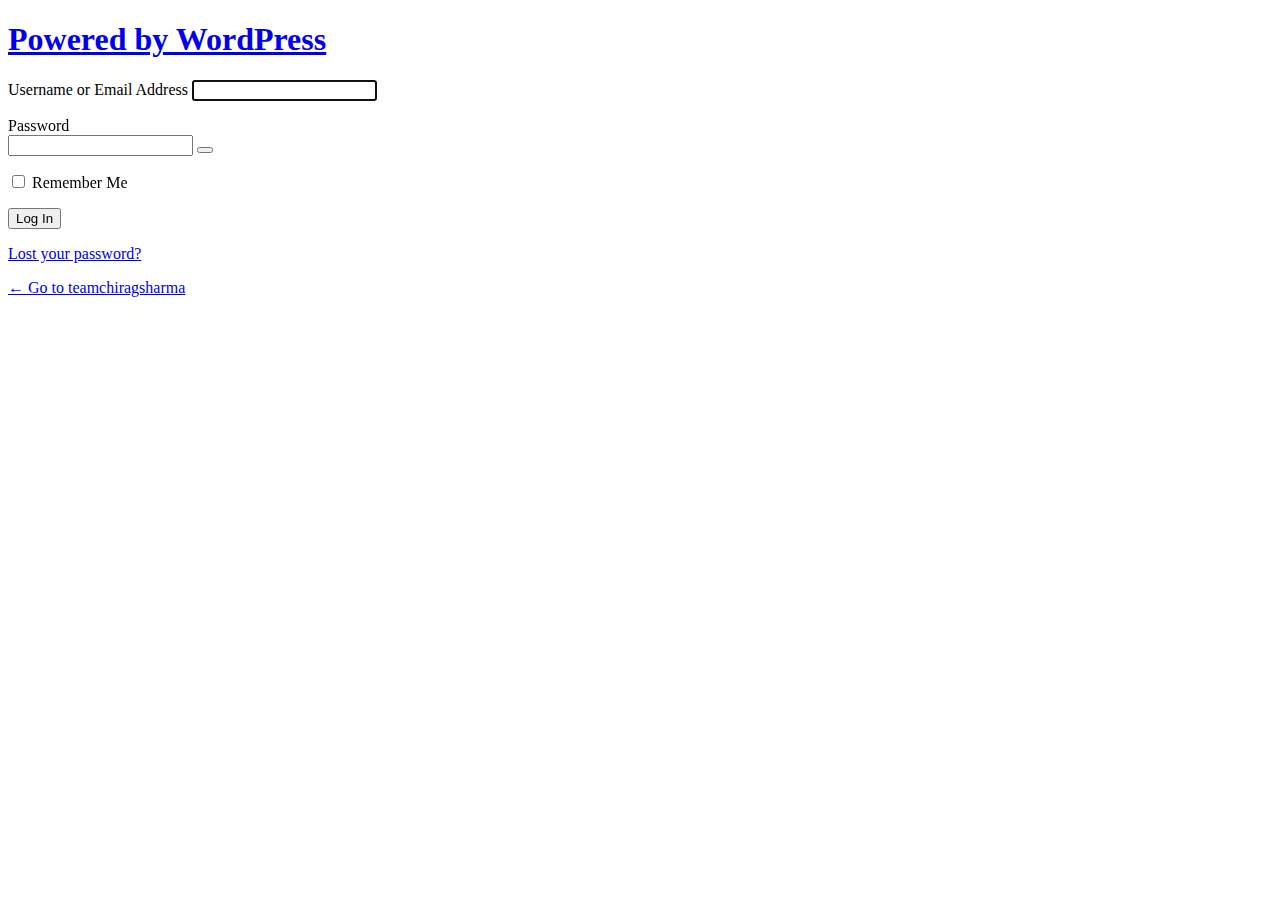
<file: wp-admin/index.html>
<!DOCTYPE html>
<html lang="en-US">
	<head>
	<meta http-equiv="Content-Type" content="text/html; charset=UTF-8">
	<title>Log In ‹ teamchiragsharma — WordPress</title>
	
<link rel="dns-prefetch" href="//s.w.org">
<link rel="stylesheet" id="dashicons-css" href="https://teamchiragsharma.github.io/teamchiragsharma/wp-includes/css/dashicons.min.css" media="all">
<link rel="stylesheet" id="buttons-css" href="https://teamchiragsharma.github.io/teamchiragsharma/wp-includes/css/buttons.min.css" media="all">
<link rel="stylesheet" id="forms-css" href="https://teamchiragsharma.github.io/teamchiragsharma/wp-admin/css/forms.min.css" media="all">
<link rel="stylesheet" id="l10n-css" href="https://teamchiragsharma.github.io/teamchiragsharma/wp-admin/css/l10n.min.css" media="all">
<link rel="stylesheet" id="login-css" href="https://teamchiragsharma.github.io/teamchiragsharma/wp-admin/css/login.min.css" media="all">
	<meta name="referrer" content="strict-origin-when-cross-origin">
		<meta name="viewport" content="width=device-width">
		</head>
	<body class="login no-js login-action-login wp-core-ui  locale-en-us">
	<script type="text/javascript">
		document.body.className = document.body.className.replace('no-js','js');
	</script>
		<div id="login">
		<h1><a href="https://wordpress.org/">Powered by WordPress</a></h1>
	
		<form name="loginform" id="loginform" action="https://teamchiragsharma.github.io/teamchiragsharma/wp-login.php" method="post">
			<p>
				<label for="user_login">Username or Email Address</label>
				<input type="text" name="log" id="user_login" class="input" value="" size="20" autocapitalize="off">
			</p>

			<div class="user-pass-wrap">
				<label for="user_pass">Password</label>
				<div class="wp-pwd">
					<input type="password" name="pwd" id="user_pass" class="input password-input" value="" size="20">
					<button type="button" class="button button-secondary wp-hide-pw hide-if-no-js" data-toggle="0" aria-label="Show password">
						<span class="dashicons dashicons-visibility" aria-hidden="true"></span>
					</button>
				</div>
			</div>
						<p class="forgetmenot"><input name="rememberme" type="checkbox" id="rememberme" value="forever"> <label for="rememberme">Remember Me</label></p>
			<p class="submit">
				<input type="submit" name="wp-submit" id="wp-submit" class="button button-primary button-large" value="Log In">
									<input type="hidden" name="redirect_to" value="https://teamchiragsharma.github.io/teamchiragsharma/wp-admin/">
									<input type="hidden" name="testcookie" value="1">
			</p>
		</form>

					<p id="nav">
								<a href="https://teamchiragsharma.github.io/teamchiragsharma/wp-login.php">Lost your password?</a>
			</p>
					<script type="text/javascript">
			function wp_attempt_focus() {setTimeout( function() {try {d = document.getElementById( "user_login" );d.focus(); d.select();} catch( er ) {}}, 200);}
wp_attempt_focus();
if ( typeof wpOnload === 'function' ) { wpOnload() }		</script>
				<p id="backtoblog">
			<a href="https://teamchiragsharma.github.io/teamchiragsharma/">← Go to teamchiragsharma</a>		</p>
			</div>
	<script src="https://teamchiragsharma.github.io/teamchiragsharma/wp-includes/js/jquery/jquery.min.js" id="jquery-core-js"></script>
<script src="https://teamchiragsharma.github.io/teamchiragsharma/wp-includes/js/jquery/jquery-migrate.min.js" id="jquery-migrate-js"></script>
<script id="zxcvbn-async-js-extra">
var _zxcvbnSettings = {"src":"https:\/\/teamchiragsharma.github.io\/teamchiragsharma\/wp-includes\/js\/zxcvbn.min.js"};
</script>
<script src="https://teamchiragsharma.github.io/teamchiragsharma/wp-includes/js/zxcvbn-async.min.js" id="zxcvbn-async-js"></script>
<script src="https://teamchiragsharma.github.io/teamchiragsharma/wp-includes/js/dist/vendor/regenerator-runtime.min.js" id="regenerator-runtime-js"></script>
<script src="https://teamchiragsharma.github.io/teamchiragsharma/wp-includes/js/dist/vendor/wp-polyfill.min.js" id="wp-polyfill-js"></script>
<script src="https://teamchiragsharma.github.io/teamchiragsharma/wp-includes/js/dist/hooks.min.js" id="wp-hooks-js"></script>
<script src="https://teamchiragsharma.github.io/teamchiragsharma/wp-includes/js/dist/i18n.min.js" id="wp-i18n-js"></script>
<script id="wp-i18n-js-after">
wp.i18n.setLocaleData( { 'text direction\u0004ltr': [ 'ltr' ] } );
</script>
<script id="password-strength-meter-js-extra">
var pwsL10n = {"unknown":"Password strength unknown","short":"Very weak","bad":"Weak","good":"Medium","strong":"Strong","mismatch":"Mismatch"};
</script>
<script id="password-strength-meter-js-translations">
( function( domain, translations ) {
	var localeData = translations.locale_data[ domain ] || translations.locale_data.messages;
	localeData[""].domain = domain;
	wp.i18n.setLocaleData( localeData, domain );
} )( "default", { "locale_data": { "messages": { "": {} } } } );
</script>
<script src="https://teamchiragsharma.github.io/teamchiragsharma/wp-admin/js/password-strength-meter.min.js" id="password-strength-meter-js"></script>
<script src="https://teamchiragsharma.github.io/teamchiragsharma/wp-includes/js/underscore.min.js" id="underscore-js"></script>
<script id="wp-util-js-extra">
var _wpUtilSettings = {"ajax":{"url":"\/teamchiragsharma\/wp-admin\/admin-ajax.php"}};
</script>
<script src="https://teamchiragsharma.github.io/teamchiragsharma/wp-includes/js/wp-util.min.js" id="wp-util-js"></script>
<script id="user-profile-js-extra">
var userProfileL10n = {"user_id":"0","nonce":"edb099bf78"};
</script>
<script id="user-profile-js-translations">
( function( domain, translations ) {
	var localeData = translations.locale_data[ domain ] || translations.locale_data.messages;
	localeData[""].domain = domain;
	wp.i18n.setLocaleData( localeData, domain );
} )( "default", { "locale_data": { "messages": { "": {} } } } );
</script>
<script src="https://teamchiragsharma.github.io/teamchiragsharma/wp-admin/js/user-profile.min.js" id="user-profile-js"></script>
			<script>
			/(trident|msie)/i.test(navigator.userAgent)&&document.getElementById&&window.addEventListener&&window.addEventListener("hashchange",function(){var t,e=location.hash.substring(1);/^[A-z0-9_-]+$/.test(e)&&(t=document.getElementById(e))&&(/^(?:a|select|input|button|textarea)$/i.test(t.tagName)||(t.tabIndex=-1),t.focus())},!1);
			</script>
				<div class="clear"></div>
	</body>
	</html>
</file>
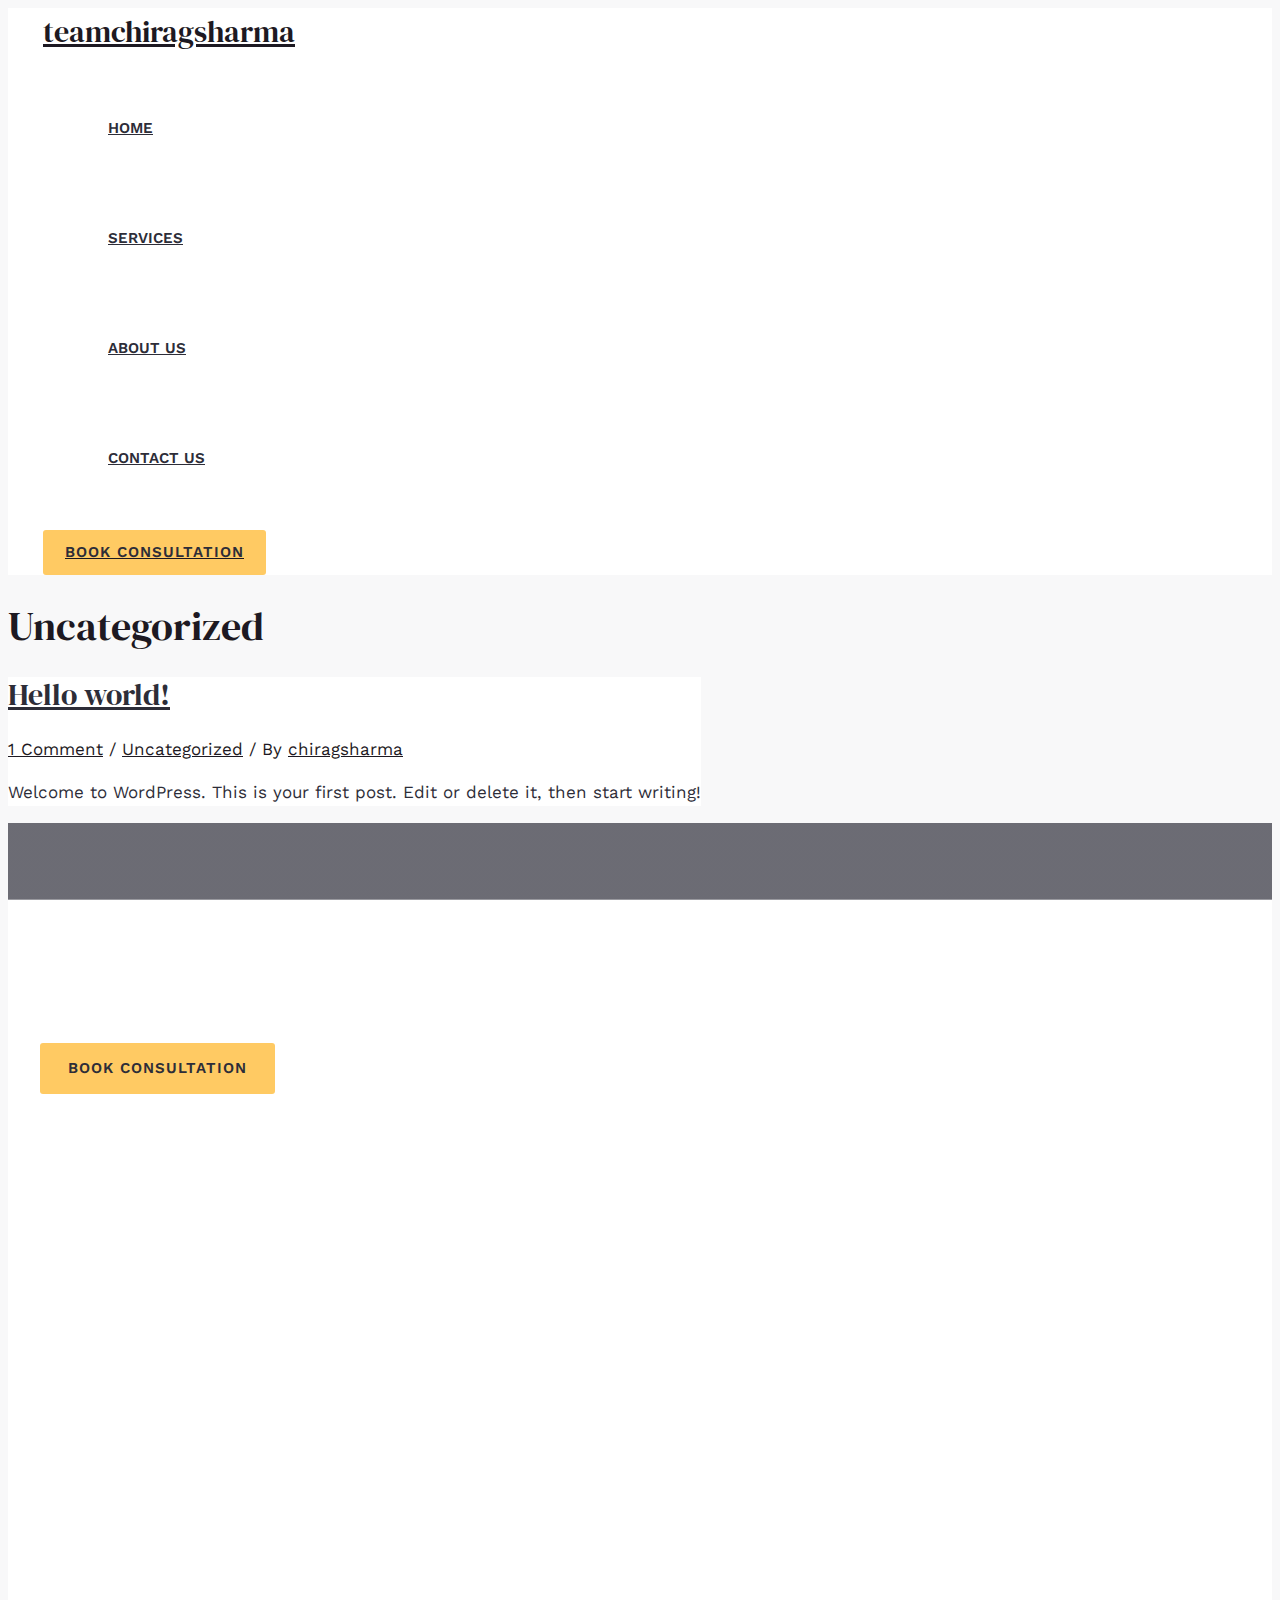
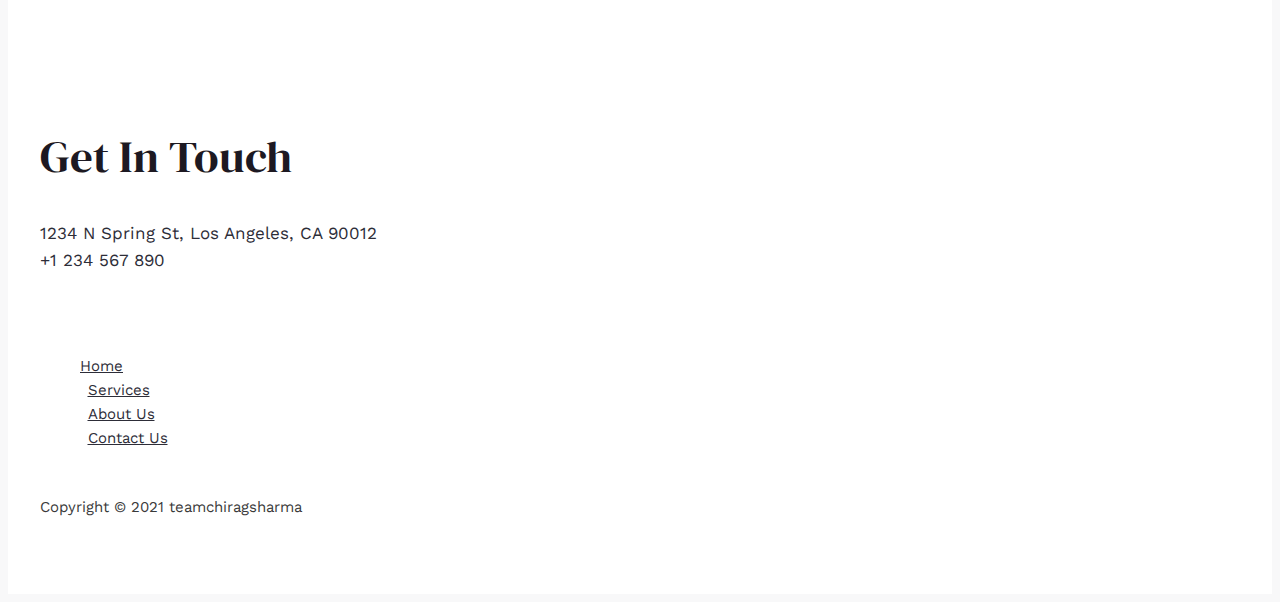
<file: category/uncategorized/index.html>
<!DOCTYPE html>
<html lang="en-US">
<head>
<meta charset="UTF-8">
<meta name="viewport" content="width=device-width, initial-scale=1">


<title>Uncategorized – teamchiragsharma</title>
<meta name="robots" content="max-image-preview:large">
<link rel="dns-prefetch" href="//fonts.googleapis.com">
<link rel="dns-prefetch" href="//s.w.org">



<link rel="stylesheet" id="astra-theme-css-css" href="https://teamchiragsharma.github.io/teamchiragsharma/wp-content/themes/astra/assets/css/minified/main.min.css" media="all">
<style id="astra-theme-css-inline-css">
html{font-size:106.25%;}a,.page-title{color:var(--ast-global-color-2);}a:hover,a:focus{color:var(--ast-global-color-1);}body,button,input,select,textarea,.ast-button,.ast-custom-button{font-family:'Work Sans',sans-serif;font-weight:400;font-size:17px;font-size:1rem;line-height:1.6;}blockquote{color:var(--ast-global-color-3);}h1,.entry-content h1,h2,.entry-content h2,h3,.entry-content h3,h4,.entry-content h4,h5,.entry-content h5,h6,.entry-content h6,.site-title,.site-title a{font-family:'DM Serif Display',serif;font-weight:400;}.site-title{font-size:30px;font-size:1.7647058823529rem;display:block;}.ast-archive-description .ast-archive-title{font-size:40px;font-size:2.3529411764706rem;}.site-header .site-description{font-size:15px;font-size:0.88235294117647rem;display:none;}.entry-title{font-size:30px;font-size:1.7647058823529rem;}h1,.entry-content h1{font-size:64px;font-size:3.7647058823529rem;font-family:'DM Serif Display',serif;line-height:1.2;}h2,.entry-content h2{font-size:48px;font-size:2.8235294117647rem;font-family:'DM Serif Display',serif;line-height:1.2;}h3,.entry-content h3{font-size:36px;font-size:2.1176470588235rem;font-family:'DM Serif Display',serif;line-height:1.2;}h4,.entry-content h4{font-size:28px;font-size:1.6470588235294rem;font-family:'DM Serif Display',serif;}h5,.entry-content h5{font-size:22px;font-size:1.2941176470588rem;font-family:'DM Serif Display',serif;}h6,.entry-content h6{font-size:18px;font-size:1.0588235294118rem;font-family:'DM Serif Display',serif;}.ast-single-post .entry-title,.page-title{font-size:30px;font-size:1.7647058823529rem;}::selection{background-color:var(--ast-global-color-0);color:#000000;}body,h1,.entry-title a,.entry-content h1,h2,.entry-content h2,h3,.entry-content h3,h4,.entry-content h4,h5,.entry-content h5,h6,.entry-content h6{color:var(--ast-global-color-3);}.tagcloud a:hover,.tagcloud a:focus,.tagcloud a.current-item{color:#ffffff;border-color:var(--ast-global-color-2);background-color:var(--ast-global-color-2);}input:focus,input[type="text"]:focus,input[type="email"]:focus,input[type="url"]:focus,input[type="password"]:focus,input[type="reset"]:focus,input[type="search"]:focus,textarea:focus{border-color:var(--ast-global-color-2);}input[type="radio"]:checked,input[type=reset],input[type="checkbox"]:checked,input[type="checkbox"]:hover:checked,input[type="checkbox"]:focus:checked,input[type=range]::-webkit-slider-thumb{border-color:var(--ast-global-color-2);background-color:var(--ast-global-color-2);box-shadow:none;}.site-footer a:hover + .post-count,.site-footer a:focus + .post-count{background:var(--ast-global-color-2);border-color:var(--ast-global-color-2);}.single .nav-links .nav-previous,.single .nav-links .nav-next{color:var(--ast-global-color-2);}.entry-meta,.entry-meta *{line-height:1.45;color:var(--ast-global-color-2);}.entry-meta a:hover,.entry-meta a:hover *,.entry-meta a:focus,.entry-meta a:focus *,.page-links > .page-link,.page-links .page-link:hover,.post-navigation a:hover{color:var(--ast-global-color-1);}#cat option,.secondary .calendar_wrap thead a,.secondary .calendar_wrap thead a:visited{color:var(--ast-global-color-2);}.secondary .calendar_wrap #today,.ast-progress-val span{background:var(--ast-global-color-2);}.secondary a:hover + .post-count,.secondary a:focus + .post-count{background:var(--ast-global-color-2);border-color:var(--ast-global-color-2);}.calendar_wrap #today > a{color:#ffffff;}.page-links .page-link,.single .post-navigation a{color:var(--ast-global-color-2);}.widget-title{font-size:24px;font-size:1.4117647058824rem;color:var(--ast-global-color-3);}.ast-logo-title-inline .site-logo-img{padding-right:1em;}@media (max-width:921px){#ast-desktop-header{display:none;}}@media (min-width:921px){#ast-mobile-header{display:none;}}.wp-block-buttons.aligncenter{justify-content:center;}@media (min-width:1200px){.ast-separate-container.ast-right-sidebar .entry-content .wp-block-image.alignfull,.ast-separate-container.ast-left-sidebar .entry-content .wp-block-image.alignfull,.ast-separate-container.ast-right-sidebar .entry-content .wp-block-cover.alignfull,.ast-separate-container.ast-left-sidebar .entry-content .wp-block-cover.alignfull{margin-left:-6.67em;margin-right:-6.67em;max-width:unset;width:unset;}.ast-separate-container.ast-right-sidebar .entry-content .wp-block-image.alignwide,.ast-separate-container.ast-left-sidebar .entry-content .wp-block-image.alignwide,.ast-separate-container.ast-right-sidebar .entry-content .wp-block-cover.alignwide,.ast-separate-container.ast-left-sidebar .entry-content .wp-block-cover.alignwide{margin-left:-20px;margin-right:-20px;max-width:unset;width:unset;}}@media (min-width:1200px){.wp-block-group .has-background{padding:20px;}}@media (min-width:1200px){.ast-no-sidebar.ast-separate-container .entry-content .wp-block-group.alignwide,.ast-no-sidebar.ast-separate-container .entry-content .wp-block-cover.alignwide{margin-left:-20px;margin-right:-20px;padding-left:20px;padding-right:20px;}.ast-no-sidebar.ast-separate-container .entry-content .wp-block-cover.alignfull,.ast-no-sidebar.ast-separate-container .entry-content .wp-block-group.alignfull{margin-left:-6.67em;margin-right:-6.67em;padding-left:6.67em;padding-right:6.67em;}}@media (min-width:1200px){.wp-block-cover-image.alignwide .wp-block-cover__inner-container,.wp-block-cover.alignwide .wp-block-cover__inner-container,.wp-block-cover-image.alignfull .wp-block-cover__inner-container,.wp-block-cover.alignfull .wp-block-cover__inner-container{width:100%;}}.wp-block-columns{margin-bottom:unset;}.wp-block-image.size-full{margin:2rem 0;}.wp-block-separator.has-background{padding:0;}.wp-block-gallery{margin-bottom:1.6em;}.wp-block-group{padding-top:4em;padding-bottom:4em;}.wp-block-group__inner-container .wp-block-columns:last-child,.wp-block-group__inner-container :last-child,.wp-block-table table{margin-bottom:0;}.blocks-gallery-grid{width:100%;}.wp-block-navigation-link__content{padding:5px 0;}.wp-block-group .wp-block-group .has-text-align-center,.wp-block-group .wp-block-column .has-text-align-center{max-width:100%;}.has-text-align-center{margin:0 auto;}@media (min-width:1200px){.wp-block-cover__inner-container,.alignwide .wp-block-group__inner-container,.alignfull .wp-block-group__inner-container{max-width:1200px;margin:0 auto;}.wp-block-group.alignnone,.wp-block-group.aligncenter,.wp-block-group.alignleft,.wp-block-group.alignright,.wp-block-group.alignwide,.wp-block-columns.alignwide{margin:2rem 0 1rem 0;}}@media (max-width:1200px){.wp-block-group{padding:3em;}.wp-block-group .wp-block-group{padding:1.5em;}.wp-block-columns,.wp-block-column{margin:1rem 0;}}@media (min-width:921px){.wp-block-columns .wp-block-group{padding:2em;}}@media (max-width:544px){.wp-block-cover-image .wp-block-cover__inner-container,.wp-block-cover .wp-block-cover__inner-container{width:unset;}.wp-block-cover,.wp-block-cover-image{padding:2em 0;}.wp-block-group,.wp-block-cover{padding:2em;}.wp-block-media-text__media img,.wp-block-media-text__media video{width:unset;max-width:100%;}.wp-block-media-text.has-background .wp-block-media-text__content{padding:1em;}}@media (min-width:544px){.entry-content .wp-block-media-text.has-media-on-the-right .wp-block-media-text__content{padding:0 8% 0 0;}.entry-content .wp-block-media-text .wp-block-media-text__content{padding:0 0 0 8%;}.ast-plain-container .site-content .entry-content .has-custom-content-position.is-position-bottom-left > *,.ast-plain-container .site-content .entry-content .has-custom-content-position.is-position-bottom-right > *,.ast-plain-container .site-content .entry-content .has-custom-content-position.is-position-top-left > *,.ast-plain-container .site-content .entry-content .has-custom-content-position.is-position-top-right > *,.ast-plain-container .site-content .entry-content .has-custom-content-position.is-position-center-right > *,.ast-plain-container .site-content .entry-content .has-custom-content-position.is-position-center-left > *{margin:0;}}@media (max-width:544px){.entry-content .wp-block-media-text .wp-block-media-text__content{padding:8% 0;}.wp-block-media-text .wp-block-media-text__media img{width:auto;max-width:100%;}}.wp-block-button.is-style-outline .wp-block-button__link{border-color:var(--ast-global-color-0);border-top-width:2px;border-right-width:2px;border-bottom-width:2px;border-left-width:2px;}.wp-block-button.is-style-outline > .wp-block-button__link:not(.has-text-color),.wp-block-button.wp-block-button__link.is-style-outline:not(.has-text-color){color:var(--ast-global-color-0);}.wp-block-button.is-style-outline .wp-block-button__link:hover,.wp-block-button.is-style-outline .wp-block-button__link:focus{color:#2d2d38 !important;background-color:var(--ast-global-color-1);border-color:var(--ast-global-color-1);}.post-page-numbers.current .page-link,.ast-pagination .page-numbers.current{color:#000000;border-color:var(--ast-global-color-0);background-color:var(--ast-global-color-0);border-radius:2px;}@media (max-width:921px){.wp-block-button.is-style-outline .wp-block-button__link{padding-top:calc(15px - 2px);padding-right:calc(30px - 2px);padding-bottom:calc(15px - 2px);padding-left:calc(30px - 2px);}}@media (max-width:544px){.wp-block-button.is-style-outline .wp-block-button__link{padding-top:calc(15px - 2px);padding-right:calc(30px - 2px);padding-bottom:calc(15px - 2px);padding-left:calc(30px - 2px);}}@media (min-width:544px){.entry-content > .alignleft{margin-right:20px;}.entry-content > .alignright{margin-left:20px;}.wp-block-group.has-background{padding:20px;}}@media (max-width:921px){.ast-separate-container .ast-article-post,.ast-separate-container .ast-article-single{padding:1.5em 2.14em;}.ast-separate-container #primary,.ast-separate-container #secondary{padding:1.5em 0;}#primary,#secondary{padding:1.5em 0;margin:0;}.ast-left-sidebar #content > .ast-container{display:flex;flex-direction:column-reverse;width:100%;}.ast-author-box img.avatar{margin:20px 0 0 0;}}@media (min-width:922px){.ast-separate-container.ast-right-sidebar #primary,.ast-separate-container.ast-left-sidebar #primary{border:0;}.search-no-results.ast-separate-container #primary{margin-bottom:4em;}}.elementor-button-wrapper .elementor-button{border-style:solid;text-decoration:none;border-top-width:0px;border-right-width:0px;border-left-width:0px;border-bottom-width:0px;}body .elementor-button.elementor-size-sm,body .elementor-button.elementor-size-xs,body .elementor-button.elementor-size-md,body .elementor-button.elementor-size-lg,body .elementor-button.elementor-size-xl,body .elementor-button{border-radius:3px;padding-top:18px;padding-right:28px;padding-bottom:18px;padding-left:28px;}.elementor-button-wrapper .elementor-button{border-color:var(--ast-global-color-0);background-color:var(--ast-global-color-0);}.elementor-button-wrapper .elementor-button:hover,.elementor-button-wrapper .elementor-button:focus{color:#2d2d38;background-color:var(--ast-global-color-1);border-color:var(--ast-global-color-1);}.wp-block-button .wp-block-button__link ,.elementor-button-wrapper .elementor-button,.elementor-button-wrapper .elementor-button:visited{color:#2d2d38;}.elementor-button-wrapper .elementor-button{font-family:inherit;font-weight:600;line-height:1;text-transform:uppercase;letter-spacing:1px;}body .elementor-button.elementor-size-sm,body .elementor-button.elementor-size-xs,body .elementor-button.elementor-size-md,body .elementor-button.elementor-size-lg,body .elementor-button.elementor-size-xl,body .elementor-button{font-size:15px;font-size:0.88235294117647rem;}.wp-block-button .wp-block-button__link:hover,.wp-block-button .wp-block-button__link:focus{color:#2d2d38;background-color:var(--ast-global-color-1);border-color:var(--ast-global-color-1);}.elementor-widget-heading h1.elementor-heading-title{line-height:1.2;}.elementor-widget-heading h2.elementor-heading-title{line-height:1.2;}.elementor-widget-heading h3.elementor-heading-title{line-height:1.2;}.wp-block-button .wp-block-button__link{border:none;background-color:var(--ast-global-color-0);color:#2d2d38;font-family:inherit;font-weight:600;line-height:1;text-transform:uppercase;letter-spacing:1px;font-size:15px;font-size:0.88235294117647rem;border-radius:3px;padding:15px 30px;}.wp-block-button.is-style-outline .wp-block-button__link{border-style:solid;border-top-width:2px;border-right-width:2px;border-left-width:2px;border-bottom-width:2px;border-color:var(--ast-global-color-0);padding-top:calc(15px - 2px);padding-right:calc(30px - 2px);padding-bottom:calc(15px - 2px);padding-left:calc(30px - 2px);}@media (max-width:921px){.wp-block-button .wp-block-button__link{border:none;padding:15px 30px;}.wp-block-button.is-style-outline .wp-block-button__link{padding-top:calc(15px - 2px);padding-right:calc(30px - 2px);padding-bottom:calc(15px - 2px);padding-left:calc(30px - 2px);}}@media (max-width:544px){.wp-block-button .wp-block-button__link{border:none;padding:15px 30px;}.wp-block-button.is-style-outline .wp-block-button__link{padding-top:calc(15px - 2px);padding-right:calc(30px - 2px);padding-bottom:calc(15px - 2px);padding-left:calc(30px - 2px);}}.menu-toggle,button,.ast-button,.ast-custom-button,.button,input#submit,input[type="button"],input[type="submit"],input[type="reset"]{border-style:solid;border-top-width:0px;border-right-width:0px;border-left-width:0px;border-bottom-width:0px;color:#2d2d38;border-color:var(--ast-global-color-0);background-color:var(--ast-global-color-0);border-radius:3px;padding-top:18px;padding-right:28px;padding-bottom:18px;padding-left:28px;font-family:inherit;font-weight:600;font-size:15px;font-size:0.88235294117647rem;line-height:1;text-transform:uppercase;letter-spacing:1px;}button:focus,.menu-toggle:hover,button:hover,.ast-button:hover,.ast-custom-button:hover .button:hover,.ast-custom-button:hover ,input[type=reset]:hover,input[type=reset]:focus,input#submit:hover,input#submit:focus,input[type="button"]:hover,input[type="button"]:focus,input[type="submit"]:hover,input[type="submit"]:focus{color:#2d2d38;background-color:var(--ast-global-color-1);border-color:var(--ast-global-color-1);}@media (min-width:544px){.ast-container{max-width:100%;}}@media (max-width:544px){.ast-separate-container .ast-article-post,.ast-separate-container .ast-article-single,.ast-separate-container .comments-title,.ast-separate-container .ast-archive-description{padding:1.5em 1em;}.ast-separate-container #content .ast-container{padding-left:0.54em;padding-right:0.54em;}.ast-separate-container .ast-comment-list li.depth-1{padding:1.5em 1em;margin-bottom:1.5em;}.ast-separate-container .ast-comment-list .bypostauthor{padding:.5em;}.ast-search-menu-icon.ast-dropdown-active .search-field{width:170px;}}@media (max-width:921px){.ast-mobile-header-stack .main-header-bar .ast-search-menu-icon{display:inline-block;}.ast-header-break-point.ast-header-custom-item-outside .ast-mobile-header-stack .main-header-bar .ast-search-icon{margin:0;}.ast-comment-avatar-wrap img{max-width:2.5em;}.ast-separate-container .ast-comment-list li.depth-1{padding:1.5em 2.14em;}.ast-separate-container .comment-respond{padding:2em 2.14em;}.ast-comment-meta{padding:0 1.8888em 1.3333em;}}body,.ast-separate-container{background-color:var(--ast-global-color-4);;background-image:none;;}.ast-no-sidebar.ast-separate-container .entry-content .alignfull {margin-left: -6.67em;margin-right: -6.67em;width: auto;}@media (max-width: 1200px) {.ast-no-sidebar.ast-separate-container .entry-content .alignfull {margin-left: -2.4em;margin-right: -2.4em;}}@media (max-width: 768px) {.ast-no-sidebar.ast-separate-container .entry-content .alignfull {margin-left: -2.14em;margin-right: -2.14em;}}@media (max-width: 544px) {.ast-no-sidebar.ast-separate-container .entry-content .alignfull {margin-left: -1em;margin-right: -1em;}}.ast-no-sidebar.ast-separate-container .entry-content .alignwide {margin-left: -20px;margin-right: -20px;}.ast-no-sidebar.ast-separate-container .entry-content .wp-block-column .alignfull,.ast-no-sidebar.ast-separate-container .entry-content .wp-block-column .alignwide {margin-left: auto;margin-right: auto;width: 100%;}@media (max-width:921px){.site-title{font-size:25px;font-size:1.4705882352941rem;display:block;}.ast-archive-description .ast-archive-title{font-size:40px;}.site-header .site-description{display:none;}.entry-title{font-size:30px;}h1,.entry-content h1{font-size:34px;}h2,.entry-content h2{font-size:30px;}h3,.entry-content h3{font-size:26px;}h4,.entry-content h4{font-size:20px;font-size:1.1764705882353rem;}h5,.entry-content h5{font-size:18px;font-size:1.0588235294118rem;}h6,.entry-content h6{font-size:16px;font-size:0.94117647058824rem;}.ast-single-post .entry-title,.page-title{font-size:30px;}}@media (max-width:544px){.widget-title{font-size:21px;font-size:1.4rem;}body,button,input,select,textarea,.ast-button,.ast-custom-button{font-size:15px;font-size:0.88235294117647rem;}#secondary,#secondary button,#secondary input,#secondary select,#secondary textarea{font-size:15px;font-size:0.88235294117647rem;}.site-title{font-size:20px;font-size:1.1764705882353rem;display:block;}.ast-archive-description .ast-archive-title{font-size:40px;}.site-header .site-description{display:none;}.entry-title{font-size:30px;}h1,.entry-content h1{font-size:30px;}h2,.entry-content h2{font-size:26px;}h3,.entry-content h3{font-size:22px;}h4,.entry-content h4{font-size:18px;font-size:1.0588235294118rem;}h5,.entry-content h5{font-size:16px;font-size:0.94117647058824rem;}h6,.entry-content h6{font-size:14px;font-size:0.82352941176471rem;}.ast-single-post .entry-title,.page-title{font-size:30px;}}@media (max-width:921px){html{font-size:96.9%;}}@media (max-width:544px){html{font-size:106.25%;}}@media (min-width:922px){.ast-container{max-width:1240px;}}@media (min-width:922px){.site-content .ast-container{display:flex;}}@media (max-width:921px){.site-content .ast-container{flex-direction:column;}}@media (min-width:922px){.main-header-menu .sub-menu .menu-item.ast-left-align-sub-menu:hover > .sub-menu,.main-header-menu .sub-menu .menu-item.ast-left-align-sub-menu.focus > .sub-menu{margin-left:-0px;}}.footer-widget-area[data-section^="section-fb-html-"] .ast-builder-html-element{text-align:center;}blockquote {padding: 1.2em;}:root .has-ast-global-color-0-color{color:var(--ast-global-color-0);}:root .has-ast-global-color-0-background-color{background-color:var(--ast-global-color-0);}:root .wp-block-button .has-ast-global-color-0-color{color:var(--ast-global-color-0);}:root .wp-block-button .has-ast-global-color-0-background-color{background-color:var(--ast-global-color-0);}:root .has-ast-global-color-1-color{color:var(--ast-global-color-1);}:root .has-ast-global-color-1-background-color{background-color:var(--ast-global-color-1);}:root .wp-block-button .has-ast-global-color-1-color{color:var(--ast-global-color-1);}:root .wp-block-button .has-ast-global-color-1-background-color{background-color:var(--ast-global-color-1);}:root .has-ast-global-color-2-color{color:var(--ast-global-color-2);}:root .has-ast-global-color-2-background-color{background-color:var(--ast-global-color-2);}:root .wp-block-button .has-ast-global-color-2-color{color:var(--ast-global-color-2);}:root .wp-block-button .has-ast-global-color-2-background-color{background-color:var(--ast-global-color-2);}:root .has-ast-global-color-3-color{color:var(--ast-global-color-3);}:root .has-ast-global-color-3-background-color{background-color:var(--ast-global-color-3);}:root .wp-block-button .has-ast-global-color-3-color{color:var(--ast-global-color-3);}:root .wp-block-button .has-ast-global-color-3-background-color{background-color:var(--ast-global-color-3);}:root .has-ast-global-color-4-color{color:var(--ast-global-color-4);}:root .has-ast-global-color-4-background-color{background-color:var(--ast-global-color-4);}:root .wp-block-button .has-ast-global-color-4-color{color:var(--ast-global-color-4);}:root .wp-block-button .has-ast-global-color-4-background-color{background-color:var(--ast-global-color-4);}:root .has-ast-global-color-5-color{color:var(--ast-global-color-5);}:root .has-ast-global-color-5-background-color{background-color:var(--ast-global-color-5);}:root .wp-block-button .has-ast-global-color-5-color{color:var(--ast-global-color-5);}:root .wp-block-button .has-ast-global-color-5-background-color{background-color:var(--ast-global-color-5);}:root .has-ast-global-color-6-color{color:var(--ast-global-color-6);}:root .has-ast-global-color-6-background-color{background-color:var(--ast-global-color-6);}:root .wp-block-button .has-ast-global-color-6-color{color:var(--ast-global-color-6);}:root .wp-block-button .has-ast-global-color-6-background-color{background-color:var(--ast-global-color-6);}:root .has-ast-global-color-7-color{color:var(--ast-global-color-7);}:root .has-ast-global-color-7-background-color{background-color:var(--ast-global-color-7);}:root .wp-block-button .has-ast-global-color-7-color{color:var(--ast-global-color-7);}:root .wp-block-button .has-ast-global-color-7-background-color{background-color:var(--ast-global-color-7);}:root .has-ast-global-color-8-color{color:var(--ast-global-color-8);}:root .has-ast-global-color-8-background-color{background-color:var(--ast-global-color-8);}:root .wp-block-button .has-ast-global-color-8-color{color:var(--ast-global-color-8);}:root .wp-block-button .has-ast-global-color-8-background-color{background-color:var(--ast-global-color-8);}:root{--ast-global-color-0:#ffca63;--ast-global-color-1:#ffd583;--ast-global-color-2:#1d1922;--ast-global-color-3:#2d2d38;--ast-global-color-4:#f8f8f9;--ast-global-color-5:#ffffff;--ast-global-color-6:#2d2d38;--ast-global-color-7:#FBFCFF;--ast-global-color-8:#BFD1FF;}.ast-breadcrumbs .trail-browse,.ast-breadcrumbs .trail-items,.ast-breadcrumbs .trail-items li{display:inline-block;margin:0;padding:0;border:none;background:inherit;text-indent:0;}.ast-breadcrumbs .trail-browse{font-size:inherit;font-style:inherit;font-weight:inherit;color:inherit;}.ast-breadcrumbs .trail-items{list-style:none;}.trail-items li::after{padding:0 0.3em;content:"\00bb";}.trail-items li:last-of-type::after{display:none;}h1,.entry-content h1,h2,.entry-content h2,h3,.entry-content h3,h4,.entry-content h4,h5,.entry-content h5,h6,.entry-content h6{color:var(--ast-global-color-2);}@media (max-width:921px){.ast-builder-grid-row-container.ast-builder-grid-row-tablet-3-firstrow .ast-builder-grid-row > *:first-child,.ast-builder-grid-row-container.ast-builder-grid-row-tablet-3-lastrow .ast-builder-grid-row > *:last-child{grid-column:1 / -1;}}@media (max-width:544px){.ast-builder-grid-row-container.ast-builder-grid-row-mobile-3-firstrow .ast-builder-grid-row > *:first-child,.ast-builder-grid-row-container.ast-builder-grid-row-mobile-3-lastrow .ast-builder-grid-row > *:last-child{grid-column:1 / -1;}}.ast-builder-layout-element[data-section="title_tagline"]{display:flex;}@media (max-width:921px){.ast-header-break-point .ast-builder-layout-element[data-section="title_tagline"]{display:flex;}}@media (max-width:544px){.ast-header-break-point .ast-builder-layout-element[data-section="title_tagline"]{display:flex;}}[data-section*="section-hb-button-"] .menu-link{display:none;}.ast-header-button-1[data-section*="section-hb-button-"] .ast-builder-button-wrap .ast-custom-button{padding-top:15px;padding-bottom:15px;padding-left:22px;padding-right:22px;}@media (max-width:921px){.ast-header-button-1[data-section*="section-hb-button-"] .ast-builder-button-wrap .ast-custom-button{padding-top:15px;padding-bottom:15px;padding-left:15px;padding-right:15px;margin-top:20px;margin-bottom:20px;margin-left:20px;margin-right:20px;}}.ast-header-button-1[data-section="section-hb-button-1"]{display:flex;}@media (max-width:921px){.ast-header-break-point .ast-header-button-1[data-section="section-hb-button-1"]{display:flex;}}@media (max-width:544px){.ast-header-break-point .ast-header-button-1[data-section="section-hb-button-1"]{display:flex;}}.ast-builder-menu-1{font-family:inherit;font-weight:600;text-transform:uppercase;}.ast-builder-menu-1 .menu-item > .menu-link{font-size:15px;font-size:0.88235294117647rem;color:var(--ast-global-color-3);padding-left:25px;padding-right:25px;}.ast-builder-menu-1 .menu-item > .ast-menu-toggle{color:var(--ast-global-color-3);}.ast-builder-menu-1 .menu-item:hover > .menu-link,.ast-builder-menu-1 .inline-on-mobile .menu-item:hover > .ast-menu-toggle{color:var(--ast-global-color-2);}.ast-builder-menu-1 .menu-item:hover > .ast-menu-toggle{color:var(--ast-global-color-2);}.ast-builder-menu-1 .menu-item.current-menu-item > .menu-link,.ast-builder-menu-1 .inline-on-mobile .menu-item.current-menu-item > .ast-menu-toggle,.ast-builder-menu-1 .current-menu-ancestor > .menu-link{color:var(--ast-global-color-2);}.ast-builder-menu-1 .menu-item.current-menu-item > .ast-menu-toggle{color:var(--ast-global-color-2);}.ast-builder-menu-1 .sub-menu,.ast-builder-menu-1 .inline-on-mobile .sub-menu{border-top-width:2px;border-bottom-width:0;border-right-width:0;border-left-width:0;border-color:var(--ast-global-color-0);border-style:solid;border-radius:0;}.ast-builder-menu-1 .main-header-menu > .menu-item > .sub-menu,.ast-builder-menu-1 .main-header-menu > .menu-item > .astra-full-megamenu-wrapper{margin-top:0;}.ast-desktop .ast-builder-menu-1 .main-header-menu > .menu-item > .sub-menu:before,.ast-desktop .ast-builder-menu-1 .main-header-menu > .menu-item > .astra-full-megamenu-wrapper:before{height:calc( 0px + 5px );}.ast-builder-menu-1 .menu-item.menu-item-has-children > .ast-menu-toggle{right:calc( 25px - 0.907em );}.ast-desktop .ast-builder-menu-1 .menu-item .sub-menu .menu-link{border-style:none;}@media (max-width:921px){.ast-header-break-point .ast-builder-menu-1 .menu-item.menu-item-has-children > .ast-menu-toggle{top:0;}.ast-builder-menu-1 .menu-item-has-children > .menu-link:after{content:unset;}}@media (max-width:544px){.ast-header-break-point .ast-builder-menu-1 .menu-item.menu-item-has-children > .ast-menu-toggle{top:0;}}.ast-builder-menu-1{display:flex;}@media (max-width:921px){.ast-header-break-point .ast-builder-menu-1{display:flex;}}@media (max-width:544px){.ast-header-break-point .ast-builder-menu-1{display:flex;}}.site-below-footer-wrap{padding-top:20px;padding-bottom:20px;}.site-below-footer-wrap[data-section="section-below-footer-builder"]{background-color:;;background-image:none;;min-height:80px;}.site-below-footer-wrap[data-section="section-below-footer-builder"] .ast-builder-grid-row{max-width:1200px;margin-left:auto;margin-right:auto;}.site-below-footer-wrap[data-section="section-below-footer-builder"] .ast-builder-grid-row,.site-below-footer-wrap[data-section="section-below-footer-builder"] .site-footer-section{align-items:center;}.site-below-footer-wrap[data-section="section-below-footer-builder"].ast-footer-row-inline .site-footer-section{display:flex;margin-bottom:0;}.ast-builder-grid-row-2-equal .ast-builder-grid-row{grid-template-columns:repeat( 2,1fr );}@media (max-width:921px){.site-below-footer-wrap[data-section="section-below-footer-builder"].ast-footer-row-tablet-inline .site-footer-section{display:flex;margin-bottom:0;}.site-below-footer-wrap[data-section="section-below-footer-builder"].ast-footer-row-tablet-stack .site-footer-section{display:block;margin-bottom:10px;}.ast-builder-grid-row-container.ast-builder-grid-row-tablet-full .ast-builder-grid-row{grid-template-columns:1fr;}}@media (max-width:544px){.site-below-footer-wrap[data-section="section-below-footer-builder"].ast-footer-row-mobile-inline .site-footer-section{display:flex;margin-bottom:0;}.site-below-footer-wrap[data-section="section-below-footer-builder"].ast-footer-row-mobile-stack .site-footer-section{display:block;margin-bottom:10px;}.ast-builder-grid-row-container.ast-builder-grid-row-mobile-full .ast-builder-grid-row{grid-template-columns:1fr;}}.site-below-footer-wrap[data-section="section-below-footer-builder"]{padding-top:80px;padding-bottom:0px;padding-left:0px;padding-right:0px;}@media (max-width:921px){.site-below-footer-wrap[data-section="section-below-footer-builder"]{padding-top:0px;padding-bottom:0px;padding-left:0px;padding-right:0px;}}@media (max-width:544px){.site-below-footer-wrap[data-section="section-below-footer-builder"]{padding-top:10px;padding-bottom:10px;padding-left:10px;padding-right:10px;}}.site-below-footer-wrap[data-section="section-below-footer-builder"]{display:grid;}@media (max-width:921px){.ast-header-break-point .site-below-footer-wrap[data-section="section-below-footer-builder"]{display:grid;}}@media (max-width:544px){.ast-header-break-point .site-below-footer-wrap[data-section="section-below-footer-builder"]{display:grid;}}.ast-builder-html-element img.alignnone{display:inline-block;}.ast-builder-html-element p:first-child{margin-top:0;}.ast-builder-html-element p:last-child{margin-bottom:0;}.ast-header-break-point .main-header-bar .ast-builder-html-element{line-height:1.85714285714286;}.footer-widget-area[data-section="section-fb-html-1"] .ast-builder-html-element{font-size:0px;font-size:0rem;}.footer-widget-area[data-section="section-fb-html-1"]{margin-top:0px;margin-bottom:0px;margin-left:0px;margin-right:0px;}.footer-widget-area[data-section="section-fb-html-1"]{font-size:0px;font-size:0rem;}.footer-widget-area[data-section="section-fb-html-1"]{display:block;}@media (max-width:921px){.ast-header-break-point .footer-widget-area[data-section="section-fb-html-1"]{display:block;}}@media (max-width:544px){.ast-header-break-point .footer-widget-area[data-section="section-fb-html-1"]{display:block;}}.footer-widget-area[data-section="section-fb-html-1"] .ast-builder-html-element{text-align:center;}@media (max-width:921px){.footer-widget-area[data-section="section-fb-html-1"] .ast-builder-html-element{text-align:center;}}@media (max-width:544px){.footer-widget-area[data-section="section-fb-html-1"] .ast-builder-html-element{text-align:center;}}.ast-footer-copyright{text-align:left;}.ast-footer-copyright {color:#3a3a3a;margin-top:15px;margin-bottom:30px;margin-left:0px;margin-right:0px;}@media (max-width:921px){.ast-footer-copyright{text-align:center;}}@media (max-width:544px){.ast-footer-copyright{text-align:center;}.ast-footer-copyright {margin-top:0px;margin-bottom:0px;margin-left:0px;margin-right:0px;}}.ast-footer-copyright {font-size:15px;font-size:0.88235294117647rem;}.ast-footer-copyright.ast-builder-layout-element{display:flex;}@media (max-width:921px){.ast-header-break-point .ast-footer-copyright.ast-builder-layout-element{display:flex;}}@media (max-width:544px){.ast-header-break-point .ast-footer-copyright.ast-builder-layout-element{display:flex;}}.site-footer{background-color:var(--ast-global-color-5);;background-image:none;;}.site-primary-footer-wrap{padding-top:45px;padding-bottom:45px;}.site-primary-footer-wrap[data-section="section-primary-footer-builder"]{background-image:linear-gradient(to right,rgba(45,45,57,0.7),rgba(45,45,57,0.7)),url(https://teamchiragsharma.github.io/teamchiragsharma/wp-content/uploads/2021/11/cta-bg.jpg);;background-repeat:no-repeat;background-position:center center;background-size:cover;background-attachment:fixed;}.site-primary-footer-wrap[data-section="section-primary-footer-builder"] .ast-builder-grid-row{max-width:1200px;margin-left:auto;margin-right:auto;}.site-primary-footer-wrap[data-section="section-primary-footer-builder"] .ast-builder-grid-row,.site-primary-footer-wrap[data-section="section-primary-footer-builder"] .site-footer-section{align-items:center;}.site-primary-footer-wrap[data-section="section-primary-footer-builder"].ast-footer-row-inline .site-footer-section{display:flex;margin-bottom:0;}.ast-builder-grid-row-2-equal .ast-builder-grid-row{grid-template-columns:repeat( 2,1fr );}@media (max-width:921px){.site-primary-footer-wrap[data-section="section-primary-footer-builder"] .ast-builder-grid-row{grid-column-gap:0;grid-row-gap:0;}.site-primary-footer-wrap[data-section="section-primary-footer-builder"].ast-footer-row-tablet-inline .site-footer-section{display:flex;margin-bottom:0;}.site-primary-footer-wrap[data-section="section-primary-footer-builder"].ast-footer-row-tablet-stack .site-footer-section{display:block;margin-bottom:10px;}.ast-builder-grid-row-container.ast-builder-grid-row-tablet-full .ast-builder-grid-row{grid-template-columns:1fr;}}@media (max-width:544px){.site-primary-footer-wrap[data-section="section-primary-footer-builder"] .ast-builder-grid-row{grid-column-gap:0;grid-row-gap:0;}.site-primary-footer-wrap[data-section="section-primary-footer-builder"].ast-footer-row-mobile-inline .site-footer-section{display:flex;margin-bottom:0;}.site-primary-footer-wrap[data-section="section-primary-footer-builder"].ast-footer-row-mobile-stack .site-footer-section{display:block;margin-bottom:10px;}.ast-builder-grid-row-container.ast-builder-grid-row-mobile-full .ast-builder-grid-row{grid-template-columns:1fr;}}.site-primary-footer-wrap[data-section="section-primary-footer-builder"]{padding-top:100px;padding-bottom:100px;margin-top:0px;margin-bottom:0px;margin-left:0px;margin-right:0px;}@media (max-width:921px){.site-primary-footer-wrap[data-section="section-primary-footer-builder"]{padding-top:50px;padding-bottom:50px;padding-left:50px;padding-right:50px;margin-top:0px;margin-bottom:0px;margin-left:0px;margin-right:0px;}}@media (max-width:544px){.site-primary-footer-wrap[data-section="section-primary-footer-builder"]{padding-top:50px;padding-bottom:40px;padding-left:25px;padding-right:25px;margin-top:0px;margin-bottom:0px;margin-left:0px;margin-right:0px;}}.site-primary-footer-wrap[data-section="section-primary-footer-builder"]{display:grid;}@media (max-width:921px){.ast-header-break-point .site-primary-footer-wrap[data-section="section-primary-footer-builder"]{display:grid;}}@media (max-width:544px){.ast-header-break-point .site-primary-footer-wrap[data-section="section-primary-footer-builder"]{display:grid;}}.footer-widget-area[data-section="sidebar-widgets-footer-widget-1"].footer-widget-area-inner{text-align:left;}@media (max-width:921px){.footer-widget-area[data-section="sidebar-widgets-footer-widget-1"].footer-widget-area-inner{text-align:center;}}@media (max-width:544px){.footer-widget-area[data-section="sidebar-widgets-footer-widget-1"].footer-widget-area-inner{text-align:center;}}.footer-widget-area[data-section="sidebar-widgets-footer-widget-1"].footer-widget-area-inner{color:#2d2d38;}.footer-widget-area[data-section="sidebar-widgets-footer-widget-1"].footer-widget-area-inner a{color:#2d2d38;}.footer-widget-area[data-section="sidebar-widgets-footer-widget-1"].footer-widget-area-inner a:hover{color:#ffd583;}.footer-widget-area[data-section="sidebar-widgets-footer-widget-1"] .widget-title{color:#1d1922;font-size:45px;font-size:2.6470588235294rem;}@media (max-width:921px){.footer-widget-area[data-section="sidebar-widgets-footer-widget-1"].footer-widget-area-inner{font-size:16px;font-size:0.94117647058824rem;}}@media (max-width:544px){.footer-widget-area[data-section="sidebar-widgets-footer-widget-1"].footer-widget-area-inner{font-size:15px;font-size:0.88235294117647rem;}}.footer-widget-area[data-section="sidebar-widgets-footer-widget-1"]{display:block;}@media (max-width:921px){.ast-header-break-point .footer-widget-area[data-section="sidebar-widgets-footer-widget-1"]{display:block;}}@media (max-width:544px){.ast-header-break-point .footer-widget-area[data-section="sidebar-widgets-footer-widget-1"]{display:block;}}.footer-widget-area[data-section="sidebar-widgets-footer-widget-2"] .widget-title{color:#ffffff;font-size:42px;font-size:2.4705882352941rem;}@media (max-width:921px){.footer-widget-area[data-section="sidebar-widgets-footer-widget-2"] .widget-title{font-size:32px;font-size:1.8823529411765rem;}}@media (max-width:544px){.footer-widget-area[data-section="sidebar-widgets-footer-widget-2"] .widget-title{font-size:25px;font-size:1.4705882352941rem;}}.footer-widget-area[data-section="sidebar-widgets-footer-widget-2"]{display:block;}@media (max-width:921px){.ast-header-break-point .footer-widget-area[data-section="sidebar-widgets-footer-widget-2"]{display:block;}}@media (max-width:544px){.ast-header-break-point .footer-widget-area[data-section="sidebar-widgets-footer-widget-2"]{display:block;}}.footer-widget-area[data-section="sidebar-widgets-footer-widget-2"].footer-widget-area-inner{text-align:left;}@media (max-width:921px){.footer-widget-area[data-section="sidebar-widgets-footer-widget-2"].footer-widget-area-inner{text-align:center;}}@media (max-width:544px){.footer-widget-area[data-section="sidebar-widgets-footer-widget-2"].footer-widget-area-inner{text-align:center;}}.footer-widget-area[data-section="sidebar-widgets-footer-widget-1"].footer-widget-area-inner{color:#2d2d38;}.footer-widget-area[data-section="sidebar-widgets-footer-widget-1"].footer-widget-area-inner a{color:#2d2d38;}.footer-widget-area[data-section="sidebar-widgets-footer-widget-1"].footer-widget-area-inner a:hover{color:#ffd583;}.footer-widget-area[data-section="sidebar-widgets-footer-widget-1"] .widget-title{color:#1d1922;font-size:45px;font-size:2.6470588235294rem;}@media (max-width:921px){.footer-widget-area[data-section="sidebar-widgets-footer-widget-1"].footer-widget-area-inner{font-size:16px;font-size:0.94117647058824rem;}}@media (max-width:544px){.footer-widget-area[data-section="sidebar-widgets-footer-widget-1"].footer-widget-area-inner{font-size:15px;font-size:0.88235294117647rem;}}.footer-widget-area[data-section="sidebar-widgets-footer-widget-1"]{display:block;}@media (max-width:921px){.ast-header-break-point .footer-widget-area[data-section="sidebar-widgets-footer-widget-1"]{display:block;}}@media (max-width:544px){.ast-header-break-point .footer-widget-area[data-section="sidebar-widgets-footer-widget-1"]{display:block;}}.footer-widget-area[data-section="sidebar-widgets-footer-widget-2"] .widget-title{color:#ffffff;font-size:42px;font-size:2.4705882352941rem;}@media (max-width:921px){.footer-widget-area[data-section="sidebar-widgets-footer-widget-2"] .widget-title{font-size:32px;font-size:1.8823529411765rem;}}@media (max-width:544px){.footer-widget-area[data-section="sidebar-widgets-footer-widget-2"] .widget-title{font-size:25px;font-size:1.4705882352941rem;}}.footer-widget-area[data-section="sidebar-widgets-footer-widget-2"]{display:block;}@media (max-width:921px){.ast-header-break-point .footer-widget-area[data-section="sidebar-widgets-footer-widget-2"]{display:block;}}@media (max-width:544px){.ast-header-break-point .footer-widget-area[data-section="sidebar-widgets-footer-widget-2"]{display:block;}}.elementor-template-full-width .ast-container{display:block;}@media (max-width:544px){.elementor-element .elementor-wc-products .woocommerce[class*="columns-"] ul.products li.product{width:auto;margin:0;}.elementor-element .woocommerce .woocommerce-result-count{float:none;}}.ast-header-break-point .main-header-bar{border-bottom-width:1px;}@media (min-width:922px){.main-header-bar{border-bottom-width:1px;}}.ast-safari-browser-less-than-11 .main-header-menu .menu-item, .ast-safari-browser-less-than-11 .main-header-bar .ast-masthead-custom-menu-items{display:block;}.main-header-menu .menu-item, #astra-footer-menu .menu-item, .main-header-bar .ast-masthead-custom-menu-items{-js-display:flex;display:flex;-webkit-box-pack:center;-webkit-justify-content:center;-moz-box-pack:center;-ms-flex-pack:center;justify-content:center;-webkit-box-orient:vertical;-webkit-box-direction:normal;-webkit-flex-direction:column;-moz-box-orient:vertical;-moz-box-direction:normal;-ms-flex-direction:column;flex-direction:column;}.main-header-menu > .menu-item > .menu-link, #astra-footer-menu > .menu-item > .menu-link{height:100%;-webkit-box-align:center;-webkit-align-items:center;-moz-box-align:center;-ms-flex-align:center;align-items:center;-js-display:flex;display:flex;}.ast-header-break-point .main-navigation ul .menu-item .menu-link .icon-arrow:first-of-type svg{top:.2em;margin-top:0px;margin-left:0px;width:.65em;transform:translate(0, -2px) rotateZ(270deg);}.ast-mobile-popup-content .ast-submenu-expanded > .ast-menu-toggle{transform:rotateX(180deg);}.ast-separate-container .blog-layout-1, .ast-separate-container .blog-layout-2, .ast-separate-container .blog-layout-3{background-color:transparent;background-image:none;}.ast-separate-container .ast-article-post{background-color:var(--ast-global-color-5);;background-image:none;;}@media (max-width:921px){.ast-separate-container .ast-article-post{background-color:var(--ast-global-color-5);;background-image:none;;}}@media (max-width:544px){.ast-separate-container .ast-article-post{background-color:var(--ast-global-color-5);;background-image:none;;}}.ast-separate-container .ast-article-single:not(.ast-related-post), .ast-separate-container .comments-area .comment-respond,.ast-separate-container .comments-area .ast-comment-list li, .ast-separate-container .ast-woocommerce-container, .ast-separate-container .error-404, .ast-separate-container .no-results, .single.ast-separate-container .ast-author-meta, .ast-separate-container .related-posts-title-wrapper, .ast-separate-container.ast-two-container #secondary .widget,.ast-separate-container .comments-count-wrapper, .ast-box-layout.ast-plain-container .site-content,.ast-padded-layout.ast-plain-container .site-content, .ast-separate-container .comments-area .comments-title{background-color:var(--ast-global-color-5);;background-image:none;;}@media (max-width:921px){.ast-separate-container .ast-article-single:not(.ast-related-post), .ast-separate-container .comments-area .comment-respond,.ast-separate-container .comments-area .ast-comment-list li, .ast-separate-container .ast-woocommerce-container, .ast-separate-container .error-404, .ast-separate-container .no-results, .single.ast-separate-container .ast-author-meta, .ast-separate-container .related-posts-title-wrapper, .ast-separate-container.ast-two-container #secondary .widget,.ast-separate-container .comments-count-wrapper, .ast-box-layout.ast-plain-container .site-content,.ast-padded-layout.ast-plain-container .site-content, .ast-separate-container .comments-area .comments-title{background-color:var(--ast-global-color-5);;background-image:none;;}}@media (max-width:544px){.ast-separate-container .ast-article-single:not(.ast-related-post), .ast-separate-container .comments-area .comment-respond,.ast-separate-container .comments-area .ast-comment-list li, .ast-separate-container .ast-woocommerce-container, .ast-separate-container .error-404, .ast-separate-container .no-results, .single.ast-separate-container .ast-author-meta, .ast-separate-container .related-posts-title-wrapper, .ast-separate-container.ast-two-container #secondary .widget,.ast-separate-container .comments-count-wrapper, .ast-box-layout.ast-plain-container .site-content,.ast-padded-layout.ast-plain-container .site-content, .ast-separate-container .comments-area .comments-title{background-color:var(--ast-global-color-5);;background-image:none;;}}.ast-off-canvas-active body.ast-main-header-nav-open {overflow: hidden;}.ast-mobile-popup-drawer .ast-mobile-popup-overlay {background-color: rgba(0,0,0,0.4);position: fixed;top: 0;right: 0;bottom: 0;left: 0;visibility: hidden;opacity: 0;transition: opacity 0.2s ease-in-out;}.ast-mobile-popup-drawer .ast-mobile-popup-header {-js-display: flex;display: flex;justify-content: flex-end;min-height: calc( 1.2em + 24px);}.ast-mobile-popup-drawer .ast-mobile-popup-header .menu-toggle-close {background: transparent;border: 0;font-size: 24px;line-height: 1;padding: .6em;color: inherit;-js-display: flex;display: flex;box-shadow: none;}.ast-mobile-popup-drawer.ast-mobile-popup-full-width .ast-mobile-popup-inner {max-width: none;transition: transform 0s ease-in,opacity 0.2s ease-in;}.ast-mobile-popup-drawer.active {left: 0;opacity: 1;right: 0;z-index: 100000;transition: opacity 0.25s ease-out;}.ast-mobile-popup-drawer.active .ast-mobile-popup-overlay {opacity: 1;cursor: pointer;visibility: visible;}body.admin-bar .ast-mobile-popup-drawer,body.admin-bar .ast-mobile-popup-drawer .ast-mobile-popup-inner {top: 32px;}body.admin-bar.ast-primary-sticky-header-active .ast-mobile-popup-drawer,body.admin-bar.ast-primary-sticky-header-active .ast-mobile-popup-drawer .ast-mobile-popup-inner{top: 0px;}@media (max-width: 782px) {body.admin-bar .ast-mobile-popup-drawer,body.admin-bar .ast-mobile-popup-drawer .ast-mobile-popup-inner {top: 46px;}}.ast-mobile-popup-content > *,.ast-desktop-popup-content > *{padding: 10px 0;height: auto;}.ast-mobile-popup-content > *:first-child,.ast-desktop-popup-content > *:first-child{padding-top: 10px;}.ast-mobile-popup-content > .ast-builder-menu,.ast-desktop-popup-content > .ast-builder-menu{padding-top: 0;}.ast-mobile-popup-content > *:last-child,.ast-desktop-popup-content > *:last-child {padding-bottom: 0;}.ast-mobile-popup-drawer .ast-mobile-popup-content .ast-search-icon,.ast-mobile-popup-drawer .main-header-bar-navigation .menu-item-has-children .sub-menu,.ast-mobile-popup-drawer .ast-desktop-popup-content .ast-search-icon {display: none;}.ast-mobile-popup-drawer .ast-mobile-popup-content .ast-search-menu-icon.ast-inline-search label,.ast-mobile-popup-drawer .ast-desktop-popup-content .ast-search-menu-icon.ast-inline-search label {width: 100%;}.ast-mobile-popup-content .ast-builder-menu-mobile .main-header-menu,.ast-mobile-popup-content .ast-builder-menu-mobile .main-header-menu .sub-menu {background-color: transparent;}.ast-mobile-popup-content .ast-icon svg {height: .85em;width: .95em;margin-top: 15px;}.ast-mobile-popup-content .ast-icon.icon-search svg {margin-top: 0;}.ast-desktop .ast-desktop-popup-content .astra-menu-animation-slide-up > .menu-item > .sub-menu,.ast-desktop .ast-desktop-popup-content .astra-menu-animation-slide-up > .menu-item .menu-item > .sub-menu,.ast-desktop .ast-desktop-popup-content .astra-menu-animation-slide-down > .menu-item > .sub-menu,.ast-desktop .ast-desktop-popup-content .astra-menu-animation-slide-down > .menu-item .menu-item > .sub-menu,.ast-desktop .ast-desktop-popup-content .astra-menu-animation-fade > .menu-item > .sub-menu,.ast-mobile-popup-drawer.show,.ast-desktop .ast-desktop-popup-content .astra-menu-animation-fade > .menu-item .menu-item > .sub-menu{opacity: 1;visibility: visible;}.ast-mobile-popup-drawer {position: fixed;top: 0;bottom: 0;left: -99999rem;right: 99999rem;transition: opacity 0.25s ease-in,left 0s 0.25s,right 0s 0.25s;opacity: 0;}.ast-mobile-popup-drawer .ast-mobile-popup-inner {width: 100%;transform: translateX(100%);max-width: 90%;right: 0;top: 0;background: #fafafa;color: #3a3a3a;bottom: 0;opacity: 0;position: fixed;box-shadow: 0 0 2rem 0 rgba(0,0,0,0.1);-js-display: flex;display: flex;flex-direction: column;transition: transform 0.2s ease-in,opacity 0.2s ease-in;overflow-y:auto;overflow-x:hidden;}.ast-mobile-popup-drawer.ast-mobile-popup-left .ast-mobile-popup-inner {transform: translateX(-100%);right: auto;left: 0;}.ast-hfb-header.ast-default-menu-enable.ast-header-break-point .ast-mobile-popup-drawer .main-header-bar-navigation ul .menu-item .sub-menu .menu-link {padding-left: 30px;}.ast-hfb-header.ast-default-menu-enable.ast-header-break-point .ast-mobile-popup-drawer .main-header-bar-navigation .sub-menu .menu-item .menu-item .menu-link {padding-left: 40px;}.ast-mobile-popup-drawer .main-header-bar-navigation .menu-item-has-children > .ast-menu-toggle {right: calc( 20px - 0.907em);}.ast-mobile-popup-drawer.content-align-flex-end .main-header-bar-navigation .menu-item-has-children > .ast-menu-toggle {left: calc( 20px - 0.907em);}.ast-mobile-popup-drawer .ast-mobile-popup-content .ast-search-menu-icon,.ast-mobile-popup-drawer .ast-mobile-popup-content .ast-search-menu-icon.slide-search,.ast-mobile-popup-drawer .ast-desktop-popup-content .ast-search-menu-icon,.ast-mobile-popup-drawer .ast-desktop-popup-content .ast-search-menu-icon.slide-search {width: 100%;position: relative;display: block;right: auto;transform: none;}.ast-mobile-popup-drawer .ast-mobile-popup-content .ast-search-menu-icon.slide-search .search-form,.ast-mobile-popup-drawer .ast-mobile-popup-content .ast-search-menu-icon .search-form,.ast-mobile-popup-drawer .ast-desktop-popup-content .ast-search-menu-icon.slide-search .search-form,.ast-mobile-popup-drawer .ast-desktop-popup-content .ast-search-menu-icon .search-form {right: 0;visibility: visible;opacity: 1;position: relative;top: auto;transform: none;padding: 0;display: block;overflow: hidden;}.ast-mobile-popup-drawer .ast-mobile-popup-content .ast-search-menu-icon.ast-inline-search .search-field,.ast-mobile-popup-drawer .ast-mobile-popup-content .ast-search-menu-icon .search-field,.ast-mobile-popup-drawer .ast-desktop-popup-content .ast-search-menu-icon.ast-inline-search .search-field,.ast-mobile-popup-drawer .ast-desktop-popup-content .ast-search-menu-icon .search-field {width: 100%;padding-right: 5.5em;}.ast-mobile-popup-drawer .ast-mobile-popup-content .ast-search-menu-icon .search-submit,.ast-mobile-popup-drawer .ast-desktop-popup-content .ast-search-menu-icon .search-submit {display: block;position: absolute;height: 100%;top: 0;right: 0;padding: 0 1em;border-radius: 0;}.ast-mobile-popup-drawer.active .ast-mobile-popup-inner {opacity: 1;visibility: visible;transform: translateX(0%);}.ast-mobile-popup-drawer.active .ast-mobile-popup-inner{background-color:#ffffff;;}.ast-mobile-header-wrap .ast-mobile-header-content, .ast-desktop-header-content{background-color:#ffffff;;}.ast-mobile-popup-content > *, .ast-mobile-header-content > *, .ast-desktop-popup-content > *, .ast-desktop-header-content > *{padding-top:0;padding-bottom:0;}.content-align-flex-start .ast-builder-layout-element{justify-content:flex-start;}.content-align-flex-start .main-header-menu{text-align:left;}.ast-mobile-popup-drawer.active .menu-toggle-close{color:#3a3a3a;}@media (max-width:921px){.ast-mobile-popup-drawer.active .ast-desktop-popup-content, .ast-mobile-popup-drawer.active .ast-mobile-popup-content{padding-top:0px;padding-bottom:0px;padding-left:0px;padding-right:0px;}}.ast-mobile-header-wrap .ast-primary-header-bar,.ast-primary-header-bar .site-primary-header-wrap{min-height:110px;}.ast-desktop .ast-primary-header-bar .main-header-menu > .menu-item{line-height:110px;}#masthead .ast-container,.site-header-focus-item + .ast-breadcrumbs-wrapper{max-width:100%;padding-left:35px;padding-right:35px;}@media (max-width:921px){#masthead .ast-mobile-header-wrap .ast-primary-header-bar,#masthead .ast-mobile-header-wrap .ast-below-header-bar{padding-left:20px;padding-right:20px;}}.ast-header-break-point .ast-primary-header-bar{border-bottom-width:0;border-bottom-color:#eaeaea;border-bottom-style:solid;}@media (min-width:922px){.ast-primary-header-bar{border-bottom-width:0;border-bottom-color:#eaeaea;border-bottom-style:solid;}}.ast-primary-header-bar{background-color:var(--ast-global-color-5);;background-image:none;;}@media (max-width:921px){.ast-mobile-header-wrap .ast-primary-header-bar,.ast-primary-header-bar .site-primary-header-wrap{min-height:90px;}}@media (max-width:544px){.ast-mobile-header-wrap .ast-primary-header-bar ,.ast-primary-header-bar .site-primary-header-wrap{min-height:80px;}}.ast-primary-header-bar{display:block;}@media (max-width:921px){.ast-header-break-point .ast-primary-header-bar{display:grid;}}@media (max-width:544px){.ast-header-break-point .ast-primary-header-bar{display:grid;}}[data-section="section-header-mobile-trigger"] .ast-button-wrap .ast-mobile-menu-trigger-fill{color:#2d2d39;border:none;background:var(--ast-global-color-0);border-radius:2px;}[data-section="section-header-mobile-trigger"] .ast-button-wrap .mobile-menu-toggle-icon .ast-mobile-svg{width:20px;height:20px;fill:#2d2d39;}[data-section="section-header-mobile-trigger"] .ast-button-wrap .mobile-menu-wrap .mobile-menu{color:#2d2d39;}.ast-builder-menu-mobile .main-navigation .menu-item > .menu-link{font-family:inherit;font-weight:600;text-transform:uppercase;}.ast-builder-menu-mobile .main-navigation .menu-item.menu-item-has-children > .ast-menu-toggle{top:0;}.ast-builder-menu-mobile .main-navigation .menu-item-has-children > .menu-link:after{content:unset;}.ast-hfb-header .ast-builder-menu-mobile .main-navigation .main-header-menu, .ast-hfb-header .ast-builder-menu-mobile .main-navigation .main-header-menu, .ast-hfb-header .ast-mobile-header-content .ast-builder-menu-mobile .main-navigation .main-header-menu, .ast-hfb-header .ast-mobile-popup-content .ast-builder-menu-mobile .main-navigation .main-header-menu{border-top-width:1px;border-color:#eaeaea;}.ast-hfb-header .ast-builder-menu-mobile .main-navigation .menu-item .sub-menu .menu-link, .ast-hfb-header .ast-builder-menu-mobile .main-navigation .menu-item .menu-link, .ast-hfb-header .ast-builder-menu-mobile .main-navigation .menu-item .sub-menu .menu-link, .ast-hfb-header .ast-builder-menu-mobile .main-navigation .menu-item .menu-link, .ast-hfb-header .ast-mobile-header-content .ast-builder-menu-mobile .main-navigation .menu-item .sub-menu .menu-link, .ast-hfb-header .ast-mobile-header-content .ast-builder-menu-mobile .main-navigation .menu-item .menu-link, .ast-hfb-header .ast-mobile-popup-content .ast-builder-menu-mobile .main-navigation .menu-item .sub-menu .menu-link, .ast-hfb-header .ast-mobile-popup-content .ast-builder-menu-mobile .main-navigation .menu-item .menu-link{border-bottom-width:1px;border-color:#eaeaea;border-style:solid;}.ast-builder-menu-mobile .main-navigation .menu-item.menu-item-has-children > .ast-menu-toggle{top:0;}@media (max-width:921px){.ast-builder-menu-mobile .main-navigation{font-size:15px;font-size:0.88235294117647rem;}.ast-builder-menu-mobile .main-navigation .main-header-menu .menu-item > .menu-link{color:rgba(45,45,57,0.66);padding-top:10px;padding-bottom:10px;padding-left:20px;padding-right:20px;}.ast-builder-menu-mobile .main-navigation .menu-item > .ast-menu-toggle{color:rgba(45,45,57,0.66);}.ast-builder-menu-mobile .main-navigation .menu-item:hover > .menu-link, .ast-builder-menu-mobile .main-navigation .inline-on-mobile .menu-item:hover > .ast-menu-toggle{color:#2d2d38;}.ast-builder-menu-mobile .main-navigation .menu-item:hover > .ast-menu-toggle{color:#2d2d38;}.ast-builder-menu-mobile .main-navigation .menu-item.current-menu-item > .menu-link, .ast-builder-menu-mobile .main-navigation .inline-on-mobile .menu-item.current-menu-item > .ast-menu-toggle, .ast-builder-menu-mobile .main-navigation .menu-item.current-menu-ancestor > .menu-link, .ast-builder-menu-mobile .main-navigation .menu-item.current-menu-ancestor > .ast-menu-toggle{color:#2d2d38;}.ast-builder-menu-mobile .main-navigation .menu-item.current-menu-item > .ast-menu-toggle{color:#2d2d38;}.ast-builder-menu-mobile .main-navigation .menu-item.menu-item-has-children > .ast-menu-toggle{top:10px;right:calc( 20px - 0.907em );}.ast-builder-menu-mobile .main-navigation .menu-item-has-children > .menu-link:after{content:unset;}}@media (max-width:544px){.ast-builder-menu-mobile .main-navigation .menu-item.menu-item-has-children > .ast-menu-toggle{top:10px;}}.ast-builder-menu-mobile .main-navigation{display:block;}@media (max-width:921px){.ast-header-break-point .ast-builder-menu-mobile .main-navigation{display:block;}}@media (max-width:544px){.ast-header-break-point .ast-builder-menu-mobile .main-navigation{display:block;}}.footer-nav-wrap .astra-footer-vertical-menu {display: grid;}@media (min-width: 769px) {.footer-nav-wrap .astra-footer-horizontal-menu li {margin: 0;}.footer-nav-wrap .astra-footer-horizontal-menu a {padding: 0 0.5em;}}@media (min-width: 769px) {.footer-nav-wrap .astra-footer-horizontal-menu li:first-child a {padding-left: 0;}.footer-nav-wrap .astra-footer-horizontal-menu li:last-child a {padding-right: 0;}}.footer-widget-area[data-section="section-footer-menu"] .astra-footer-horizontal-menu{justify-content:flex-start;}.footer-widget-area[data-section="section-footer-menu"] .astra-footer-vertical-menu .menu-item{align-items:flex-start;}#astra-footer-menu .menu-item > a{color:#2d2d38;font-size:15px;font-size:0.88235294117647rem;padding-right:50px;}#astra-footer-menu .menu-item:hover > a{color:#1d1922;}#astra-footer-menu .menu-item.current-menu-item > a{color:#1d1922;}#astra-footer-menu{margin-top:80px;margin-bottom:0px;}@media (max-width:921px){.footer-widget-area[data-section="section-footer-menu"] .astra-footer-tablet-horizontal-menu{justify-content:center;}.footer-widget-area[data-section="section-footer-menu"] .astra-footer-tablet-vertical-menu{display:grid;}.footer-widget-area[data-section="section-footer-menu"] .astra-footer-tablet-vertical-menu .menu-item{align-items:center;}#astra-footer-menu .menu-item > a{padding-left:20px;padding-right:20px;}#astra-footer-menu{margin-top:50px;margin-bottom:30px;margin-left:0px;margin-right:0px;}}@media (max-width:544px){.footer-widget-area[data-section="section-footer-menu"] .astra-footer-mobile-horizontal-menu{justify-content:center;}.footer-widget-area[data-section="section-footer-menu"] .astra-footer-mobile-vertical-menu{display:grid;}.footer-widget-area[data-section="section-footer-menu"] .astra-footer-mobile-vertical-menu .menu-item{align-items:center;}#astra-footer-menu .menu-item > a{padding-top:8px;padding-bottom:8px;padding-left:8px;padding-right:8px;}}.footer-widget-area[data-section="section-footer-menu"]{display:block;}@media (max-width:921px){.ast-header-break-point .footer-widget-area[data-section="section-footer-menu"]{display:block;}}@media (max-width:544px){.ast-header-break-point .footer-widget-area[data-section="section-footer-menu"]{display:block;}}:root{--e-global-color-astglobalcolor0:#ffca63;--e-global-color-astglobalcolor1:#ffd583;--e-global-color-astglobalcolor2:#1d1922;--e-global-color-astglobalcolor3:#2d2d38;--e-global-color-astglobalcolor4:#f8f8f9;--e-global-color-astglobalcolor5:#ffffff;--e-global-color-astglobalcolor6:#2d2d38;--e-global-color-astglobalcolor7:#FBFCFF;--e-global-color-astglobalcolor8:#BFD1FF;}.comment-reply-title{font-size:28px;font-size:1.6470588235294rem;}.ast-comment-meta{line-height:1.666666667;color:var(--ast-global-color-2);font-size:14px;font-size:0.82352941176471rem;}.ast-comment-list #cancel-comment-reply-link{font-size:17px;font-size:1rem;}.comments-title {padding: 2em 0;}.comments-title {font-weight: normal;word-wrap: break-word;}.ast-comment-list {margin: 0;word-wrap: break-word;padding-bottom: 0.5em;list-style: none;}.ast-comment-list li {list-style: none;}.ast-comment-list .ast-comment-edit-reply-wrap {-js-display: flex;display: flex;justify-content: flex-end;}.ast-comment-list .ast-edit-link {flex: 1;}.ast-comment-list .comment-awaiting-moderation {margin-bottom: 0;}.ast-comment {padding: 1em 0;}.ast-comment-info img {border-radius: 50%;}.ast-comment-cite-wrap cite {font-style: normal;}.comment-reply-title {padding-top: 1em;font-weight: normal;line-height: 1.65;}.ast-comment-meta {margin-bottom: 0.5em;}.comments-area {border-top: 1px solid #eeeeee;margin-top: 2em;}.comments-area .comment-form-comment {width: 100%;border: none;margin: 0;padding: 0;}.comments-area .comment-notes,.comments-area .comment-textarea,.comments-area .form-allowed-tags {margin-bottom: 1.5em;}.comments-area .form-submit {margin-bottom: 0;}.comments-area textarea#comment,.comments-area .ast-comment-formwrap input[type="text"] {width: 100%;border-radius: 0;vertical-align: middle;margin-bottom: 10px;}.comments-area .no-comments {margin-top: 0.5em;margin-bottom: 0.5em;}.comments-area p.logged-in-as {margin-bottom: 1em;}.ast-separate-container .comments-title {background-color: #fff;padding: 1.2em 3.99em 0;}.ast-separate-container .comments-area {border-top: 0;}.ast-separate-container .ast-comment-list {padding-bottom: 0;}.ast-separate-container .ast-comment-list li {background-color: #fff;}.ast-separate-container .ast-comment-list li.depth-1 {padding: 4em 6.67em;margin-bottom: 2em;}@media (max-width: 1200px) {.ast-separate-container .ast-comment-list li.depth-1 {padding: 3em 3.34em;}}.ast-separate-container .ast-comment-list li.depth-1 .children li {padding-bottom: 0;padding-top: 0;margin-bottom: 0;}.ast-separate-container .ast-comment-list li.depth-1 .ast-comment,.ast-separate-container .ast-comment-list li.depth-2 .ast-comment {border-bottom: 0;}.ast-separate-container .ast-comment-list .comment-respond {padding-top: 0;padding-bottom: 1em;background-color: transparent;}.ast-separate-container .ast-comment-list .pingback p {margin-bottom: 0;}.ast-separate-container .ast-comment-list .bypostauthor {padding: 2em;margin-bottom: 1em;}.ast-separate-container .ast-comment-list .bypostauthor li {background: transparent;margin-bottom: 0;padding: 0 0 0 2em;}.ast-separate-container .comment-respond {background-color: #fff;padding: 4em 6.67em;border-bottom: 0;}@media (max-width: 1200px) {.ast-separate-container .comment-respond {padding: 3em 2.34em;}}.ast-separate-container .comment-reply-title {padding-top: 0;}.comment-content a {word-wrap: break-word;}.ast-comment-list .children {margin-left: 2em;}@media (max-width: 992px) {.ast-comment-list .children {margin-left: 1em;}}.ast-comment-list #cancel-comment-reply-link {white-space: nowrap;font-size: 15px;font-size: 1rem;margin-left: 1em;}.ast-comment-info {display: flex;position: relative;}.ast-comment-meta {justify-content: right;padding: 0 3.4em 1.60em;}.ast-comment-time .timendate{margin-right: 0.5em;}.comments-area #wp-comment-cookies-consent {margin-right: 10px;}.ast-page-builder-template .comments-area {padding-left: 20px;padding-right: 20px;margin-top: 0;margin-bottom: 2em;}.ast-separate-container .ast-comment-list .bypostauthor .bypostauthor {background: transparent;margin-bottom: 0;padding-right: 0;padding-bottom: 0;padding-top: 0;}@media (min-width:922px){.ast-separate-container .ast-comment-list li .comment-respond{padding-left:2.66666em;padding-right:2.66666em;}}@media (max-width:544px){.ast-separate-container .ast-comment-list li.depth-1{padding:1.5em 1em;margin-bottom:1.5em;}.ast-separate-container .ast-comment-list .bypostauthor{padding:.5em;}.ast-separate-container .comment-respond{padding:1.5em 1em;}.ast-comment-meta{font-size:12px;font-size:0.8rem;}.comment-reply-title{font-size:24px;font-size:1.6rem;}.ast-comment-list #cancel-comment-reply-link{font-size:15px;font-size:0.88235294117647rem;}.ast-separate-container .ast-comment-list .bypostauthor li{padding:0 0 0 .5em;}.ast-comment-list .children{margin-left:0.66666em;}}@media (max-width:921px){.ast-comment-avatar-wrap img{max-width:2.5em;}.comments-area{margin-top:1.5em;}.ast-separate-container .comments-title{padding:1.43em 1.48em;}.ast-comment-meta{padding:0 1.8888em 1.3333em;}.ast-separate-container .ast-comment-list li.depth-1{padding:1.5em 2.14em;}.ast-separate-container .comment-respond{padding:2em 2.14em;}.ast-comment-avatar-wrap{margin-right:0.5em;}}
</style>
<link rel="stylesheet" id="astra-google-fonts-css" href="https://fonts.googleapis.com/css?family=Work+Sans%3A400%2C600%7CDM+Serif+Display%3A400%2C&display=fallback&ver=3.7.5" media="all">
<link rel="stylesheet" id="wp-block-library-css" href="https://teamchiragsharma.github.io/teamchiragsharma/wp-includes/css/dist/block-library/style.min.css" media="all">
<style id="global-styles-inline-css">
body{--wp--preset--color--black: #000000;--wp--preset--color--cyan-bluish-gray: #abb8c3;--wp--preset--color--white: #ffffff;--wp--preset--color--pale-pink: #f78da7;--wp--preset--color--vivid-red: #cf2e2e;--wp--preset--color--luminous-vivid-orange: #ff6900;--wp--preset--color--luminous-vivid-amber: #fcb900;--wp--preset--color--light-green-cyan: #7bdcb5;--wp--preset--color--vivid-green-cyan: #00d084;--wp--preset--color--pale-cyan-blue: #8ed1fc;--wp--preset--color--vivid-cyan-blue: #0693e3;--wp--preset--color--vivid-purple: #9b51e0;--wp--preset--color--ast-global-color-0: var(--ast-global-color-0);--wp--preset--color--ast-global-color-1: var(--ast-global-color-1);--wp--preset--color--ast-global-color-2: var(--ast-global-color-2);--wp--preset--color--ast-global-color-3: var(--ast-global-color-3);--wp--preset--color--ast-global-color-4: var(--ast-global-color-4);--wp--preset--color--ast-global-color-5: var(--ast-global-color-5);--wp--preset--color--ast-global-color-6: var(--ast-global-color-6);--wp--preset--color--ast-global-color-7: var(--ast-global-color-7);--wp--preset--color--ast-global-color-8: var(--ast-global-color-8);--wp--preset--gradient--vivid-cyan-blue-to-vivid-purple: linear-gradient(135deg,rgba(6,147,227,1) 0%,rgb(155,81,224) 100%);--wp--preset--gradient--light-green-cyan-to-vivid-green-cyan: linear-gradient(135deg,rgb(122,220,180) 0%,rgb(0,208,130) 100%);--wp--preset--gradient--luminous-vivid-amber-to-luminous-vivid-orange: linear-gradient(135deg,rgba(252,185,0,1) 0%,rgba(255,105,0,1) 100%);--wp--preset--gradient--luminous-vivid-orange-to-vivid-red: linear-gradient(135deg,rgba(255,105,0,1) 0%,rgb(207,46,46) 100%);--wp--preset--gradient--very-light-gray-to-cyan-bluish-gray: linear-gradient(135deg,rgb(238,238,238) 0%,rgb(169,184,195) 100%);--wp--preset--gradient--cool-to-warm-spectrum: linear-gradient(135deg,rgb(74,234,220) 0%,rgb(151,120,209) 20%,rgb(207,42,186) 40%,rgb(238,44,130) 60%,rgb(251,105,98) 80%,rgb(254,248,76) 100%);--wp--preset--gradient--blush-light-purple: linear-gradient(135deg,rgb(255,206,236) 0%,rgb(152,150,240) 100%);--wp--preset--gradient--blush-bordeaux: linear-gradient(135deg,rgb(254,205,165) 0%,rgb(254,45,45) 50%,rgb(107,0,62) 100%);--wp--preset--gradient--luminous-dusk: linear-gradient(135deg,rgb(255,203,112) 0%,rgb(199,81,192) 50%,rgb(65,88,208) 100%);--wp--preset--gradient--pale-ocean: linear-gradient(135deg,rgb(255,245,203) 0%,rgb(182,227,212) 50%,rgb(51,167,181) 100%);--wp--preset--gradient--electric-grass: linear-gradient(135deg,rgb(202,248,128) 0%,rgb(113,206,126) 100%);--wp--preset--gradient--midnight: linear-gradient(135deg,rgb(2,3,129) 0%,rgb(40,116,252) 100%);--wp--preset--font-size--small: 13px;--wp--preset--font-size--normal: 16px;--wp--preset--font-size--medium: 20px;--wp--preset--font-size--large: 36px;--wp--preset--font-size--huge: 42px;}.has-black-color{color: var(--wp--preset--color--black) !important;}.has-cyan-bluish-gray-color{color: var(--wp--preset--color--cyan-bluish-gray) !important;}.has-white-color{color: var(--wp--preset--color--white) !important;}.has-pale-pink-color{color: var(--wp--preset--color--pale-pink) !important;}.has-vivid-red-color{color: var(--wp--preset--color--vivid-red) !important;}.has-luminous-vivid-orange-color{color: var(--wp--preset--color--luminous-vivid-orange) !important;}.has-luminous-vivid-amber-color{color: var(--wp--preset--color--luminous-vivid-amber) !important;}.has-light-green-cyan-color{color: var(--wp--preset--color--light-green-cyan) !important;}.has-vivid-green-cyan-color{color: var(--wp--preset--color--vivid-green-cyan) !important;}.has-pale-cyan-blue-color{color: var(--wp--preset--color--pale-cyan-blue) !important;}.has-vivid-cyan-blue-color{color: var(--wp--preset--color--vivid-cyan-blue) !important;}.has-vivid-purple-color{color: var(--wp--preset--color--vivid-purple) !important;}.has-ast-global-color-0-color{color: var(--wp--preset--color--ast-global-color-0) !important;}.has-ast-global-color-1-color{color: var(--wp--preset--color--ast-global-color-1) !important;}.has-ast-global-color-2-color{color: var(--wp--preset--color--ast-global-color-2) !important;}.has-ast-global-color-3-color{color: var(--wp--preset--color--ast-global-color-3) !important;}.has-ast-global-color-4-color{color: var(--wp--preset--color--ast-global-color-4) !important;}.has-ast-global-color-5-color{color: var(--wp--preset--color--ast-global-color-5) !important;}.has-ast-global-color-6-color{color: var(--wp--preset--color--ast-global-color-6) !important;}.has-ast-global-color-7-color{color: var(--wp--preset--color--ast-global-color-7) !important;}.has-ast-global-color-8-color{color: var(--wp--preset--color--ast-global-color-8) !important;}.has-black-background-color{background-color: var(--wp--preset--color--black) !important;}.has-cyan-bluish-gray-background-color{background-color: var(--wp--preset--color--cyan-bluish-gray) !important;}.has-white-background-color{background-color: var(--wp--preset--color--white) !important;}.has-pale-pink-background-color{background-color: var(--wp--preset--color--pale-pink) !important;}.has-vivid-red-background-color{background-color: var(--wp--preset--color--vivid-red) !important;}.has-luminous-vivid-orange-background-color{background-color: var(--wp--preset--color--luminous-vivid-orange) !important;}.has-luminous-vivid-amber-background-color{background-color: var(--wp--preset--color--luminous-vivid-amber) !important;}.has-light-green-cyan-background-color{background-color: var(--wp--preset--color--light-green-cyan) !important;}.has-vivid-green-cyan-background-color{background-color: var(--wp--preset--color--vivid-green-cyan) !important;}.has-pale-cyan-blue-background-color{background-color: var(--wp--preset--color--pale-cyan-blue) !important;}.has-vivid-cyan-blue-background-color{background-color: var(--wp--preset--color--vivid-cyan-blue) !important;}.has-vivid-purple-background-color{background-color: var(--wp--preset--color--vivid-purple) !important;}.has-ast-global-color-0-background-color{background-color: var(--wp--preset--color--ast-global-color-0) !important;}.has-ast-global-color-1-background-color{background-color: var(--wp--preset--color--ast-global-color-1) !important;}.has-ast-global-color-2-background-color{background-color: var(--wp--preset--color--ast-global-color-2) !important;}.has-ast-global-color-3-background-color{background-color: var(--wp--preset--color--ast-global-color-3) !important;}.has-ast-global-color-4-background-color{background-color: var(--wp--preset--color--ast-global-color-4) !important;}.has-ast-global-color-5-background-color{background-color: var(--wp--preset--color--ast-global-color-5) !important;}.has-ast-global-color-6-background-color{background-color: var(--wp--preset--color--ast-global-color-6) !important;}.has-ast-global-color-7-background-color{background-color: var(--wp--preset--color--ast-global-color-7) !important;}.has-ast-global-color-8-background-color{background-color: var(--wp--preset--color--ast-global-color-8) !important;}.has-vivid-cyan-blue-to-vivid-purple-gradient-background{background: var(--wp--preset--gradient--vivid-cyan-blue-to-vivid-purple) !important;}.has-light-green-cyan-to-vivid-green-cyan-gradient-background{background: var(--wp--preset--gradient--light-green-cyan-to-vivid-green-cyan) !important;}.has-luminous-vivid-amber-to-luminous-vivid-orange-gradient-background{background: var(--wp--preset--gradient--luminous-vivid-amber-to-luminous-vivid-orange) !important;}.has-luminous-vivid-orange-to-vivid-red-gradient-background{background: var(--wp--preset--gradient--luminous-vivid-orange-to-vivid-red) !important;}.has-very-light-gray-to-cyan-bluish-gray-gradient-background{background: var(--wp--preset--gradient--very-light-gray-to-cyan-bluish-gray) !important;}.has-cool-to-warm-spectrum-gradient-background{background: var(--wp--preset--gradient--cool-to-warm-spectrum) !important;}.has-blush-light-purple-gradient-background{background: var(--wp--preset--gradient--blush-light-purple) !important;}.has-blush-bordeaux-gradient-background{background: var(--wp--preset--gradient--blush-bordeaux) !important;}.has-luminous-dusk-gradient-background{background: var(--wp--preset--gradient--luminous-dusk) !important;}.has-pale-ocean-gradient-background{background: var(--wp--preset--gradient--pale-ocean) !important;}.has-electric-grass-gradient-background{background: var(--wp--preset--gradient--electric-grass) !important;}.has-midnight-gradient-background{background: var(--wp--preset--gradient--midnight) !important;}.has-small-font-size{font-size: var(--wp--preset--font-size--small) !important;}.has-normal-font-size{font-size: var(--wp--preset--font-size--normal) !important;}.has-medium-font-size{font-size: var(--wp--preset--font-size--medium) !important;}.has-large-font-size{font-size: var(--wp--preset--font-size--large) !important;}.has-huge-font-size{font-size: var(--wp--preset--font-size--huge) !important;}
</style>



<style>.recentcomments a{display:inline !important;padding:0 !important;margin:0 !important;}</style></head>

<body itemtype="https://schema.org/Blog" itemscope="itemscope" class="archive category category-uncategorized category-1 ast-inherit-site-logo-transparent ast-hfb-header ast-desktop ast-separate-container ast-two-container ast-no-sidebar astra-3.7.5 ast-full-width-primary-header elementor-default elementor-kit-36">

<a class="skip-link screen-reader-text" href="#content" role="link" title="Skip to content">
		Skip to content</a>

<div class="hfeed site" id="page">
			<header class="site-header header-main-layout-1 ast-primary-menu-enabled ast-logo-title-inline ast-hide-custom-menu-mobile ast-builder-menu-toggle-icon ast-mobile-header-inline" id="masthead" itemtype="https://schema.org/WPHeader" itemscope="itemscope" itemid="#masthead">
			<div id="ast-desktop-header" data-toggle-type="off-canvas">
		<div class="ast-main-header-wrap main-header-bar-wrap ">
		<div class="ast-primary-header-bar ast-primary-header main-header-bar site-header-focus-item" data-section="section-primary-header-builder">
						<div class="site-primary-header-wrap ast-builder-grid-row-container site-header-focus-item ast-container" data-section="section-primary-header-builder">
				<div class="ast-builder-grid-row ast-builder-grid-row-has-sides ast-grid-center-col-layout">
											<div class="site-header-primary-section-left site-header-section ast-flex site-header-section-left">
									<div class="ast-builder-layout-element ast-flex site-header-focus-item" data-section="title_tagline">
											<div class="site-branding ast-site-identity" itemtype="https://schema.org/Organization" itemscope="itemscope">
					<div class="ast-site-title-wrap">
						<span class="site-title" itemprop="name">
				<a href="https://teamchiragsharma.github.io/teamchiragsharma/" rel="home" itemprop="url">
					teamchiragsharma
				</a>
			</span>
						
				</div>				</div>
			
					</div>
												<div class="site-header-primary-section-left-center site-header-section ast-flex ast-grid-left-center-section">
																			</div>
															</div>
																			<div class="site-header-primary-section-center site-header-section ast-flex ast-grid-section-center">
										<div class="ast-builder-menu-1 ast-builder-menu ast-flex ast-builder-menu-1-focus-item ast-builder-layout-element site-header-focus-item" data-section="section-hb-menu-1">
			<div class="ast-main-header-bar-alignment"><div class="main-header-bar-navigation"><nav class="site-navigation ast-flex-grow-1 navigation-accessibility site-header-focus-item" id="primary-site-navigation" aria-label="Site Navigation" itemtype="https://schema.org/SiteNavigationElement" itemscope="itemscope"><div class="main-navigation ast-inline-flex"><ul id="ast-hf-menu-1" class="main-header-menu ast-menu-shadow ast-nav-menu ast-flex  submenu-with-border stack-on-mobile"><li id="menu-item-12" class="menu-item menu-item-type-post_type menu-item-object-page menu-item-home menu-item-12"><a href="https://teamchiragsharma.github.io/teamchiragsharma/" class="menu-link">Home</a></li>
<li id="menu-item-20" class="menu-item menu-item-type-post_type menu-item-object-page menu-item-20"><a href="https://teamchiragsharma.github.io/teamchiragsharma/services/" class="menu-link">Services</a></li>
<li id="menu-item-21" class="menu-item menu-item-type-post_type menu-item-object-page menu-item-21"><a href="https://teamchiragsharma.github.io/teamchiragsharma/about-us/" class="menu-link">About Us</a></li>
<li id="menu-item-22" class="menu-item menu-item-type-post_type menu-item-object-page menu-item-22"><a href="https://teamchiragsharma.github.io/teamchiragsharma/contact-us/" class="menu-link">Contact Us</a></li>
</ul></div></nav></div></div>		</div>
									</div>
																			<div class="site-header-primary-section-right site-header-section ast-flex ast-grid-right-section">
																	<div class="site-header-primary-section-right-center site-header-section ast-flex ast-grid-right-center-section">
																			</div>
											<div class="ast-builder-layout-element ast-flex site-header-focus-item ast-header-button-1" data-section="section-hb-button-1">
			<div class="ast-builder-button-wrap ast-builder-button-size-"><a class="ast-custom-button-link" href="#" target="_self"><div class="ast-custom-button">Book Consultation</div></a><a class="menu-link" href="#" target="_self">Book Consultation</a></div>		</div>
									</div>
												</div>
					</div>
								</div>
			</div>
	</div> 
<div id="ast-mobile-header" class="ast-mobile-header-wrap " data-type="off-canvas">
		<div class="ast-main-header-wrap main-header-bar-wrap">
		<div class="ast-primary-header-bar ast-primary-header main-header-bar site-primary-header-wrap site-header-focus-item ast-builder-grid-row-layout-default ast-builder-grid-row-tablet-layout-default ast-builder-grid-row-mobile-layout-default" data-section="section-primary-header-builder">
									<div class="ast-builder-grid-row ast-builder-grid-row-has-sides ast-builder-grid-row-no-center">
													<div class="site-header-primary-section-left site-header-section ast-flex site-header-section-left">
										<div class="ast-builder-layout-element ast-flex site-header-focus-item" data-section="title_tagline">
											<div class="site-branding ast-site-identity" itemtype="https://schema.org/Organization" itemscope="itemscope">
					<div class="ast-site-title-wrap">
						<span class="site-title" itemprop="name">
				<a href="https://teamchiragsharma.github.io/teamchiragsharma/" rel="home" itemprop="url">
					teamchiragsharma
				</a>
			</span>
						
				</div>				</div>
			
					</div>
									</div>
																									<div class="site-header-primary-section-right site-header-section ast-flex ast-grid-right-section">
										<div class="ast-builder-layout-element ast-flex site-header-focus-item" data-section="section-header-mobile-trigger">
						<div class="ast-button-wrap">
				<button type="button" class="menu-toggle main-header-menu-toggle ast-mobile-menu-trigger-fill" aria-expanded="false">
					<span class="screen-reader-text">Main Menu</span>
					<span class="mobile-menu-toggle-icon">
						<span class="ahfb-svg-iconset ast-inline-flex svg-baseline"><svg class="ast-mobile-svg ast-menu-svg" fill="currentColor" version="1.1" xmlns="http://www.w3.org/2000/svg" width="24" height="24" viewbox="0 0 24 24"><path d="M3 13h18c0.552 0 1-0.448 1-1s-0.448-1-1-1h-18c-0.552 0-1 0.448-1 1s0.448 1 1 1zM3 7h18c0.552 0 1-0.448 1-1s-0.448-1-1-1h-18c-0.552 0-1 0.448-1 1s0.448 1 1 1zM3 19h18c0.552 0 1-0.448 1-1s-0.448-1-1-1h-18c-0.552 0-1 0.448-1 1s0.448 1 1 1z"></path></svg></span><span class="ahfb-svg-iconset ast-inline-flex svg-baseline"><svg class="ast-mobile-svg ast-close-svg" fill="currentColor" version="1.1" xmlns="http://www.w3.org/2000/svg" width="24" height="24" viewbox="0 0 24 24"><path d="M5.293 6.707l5.293 5.293-5.293 5.293c-0.391 0.391-0.391 1.024 0 1.414s1.024 0.391 1.414 0l5.293-5.293 5.293 5.293c0.391 0.391 1.024 0.391 1.414 0s0.391-1.024 0-1.414l-5.293-5.293 5.293-5.293c0.391-0.391 0.391-1.024 0-1.414s-1.024-0.391-1.414 0l-5.293 5.293-5.293-5.293c-0.391-0.391-1.024-0.391-1.414 0s-0.391 1.024 0 1.414z"></path></svg></span>					</span>
									</button>
			</div>
					</div>
									</div>
											</div>
						</div>
	</div>
	</div>
		</header>
			<div id="content" class="site-content">
		<div class="ast-container">
		

	<div id="primary" class="content-area primary">

		
		
				<section class="ast-archive-description">
										<h1 class="page-title ast-archive-title">Uncategorized</h1>
																			</section>

				
					<main id="main" class="site-main">
				<div class="ast-row"><article class="post-1 post type-post status-publish format-standard hentry category-uncategorized ast-grid-common-col ast-full-width ast-article-post" id="post-1" itemtype="https://schema.org/CreativeWork" itemscope="itemscope">
		<div class="ast-post-format- ast-no-thumb blog-layout-1">
	<div class="post-content ast-grid-common-col">
		<div class="ast-blog-featured-section post-thumb ast-grid-common-col ast-float"></div>		<header class="entry-header">
			<h2 class="entry-title" itemprop="headline"><a href="https://teamchiragsharma.github.io/teamchiragsharma/2021/11/16/hello-world/" rel="bookmark">Hello world!</a></h2>			<div class="entry-meta">			<span class="comments-link">
				<a href="https://teamchiragsharma.github.io/teamchiragsharma/2021/11/16/hello-world/#comments">1 Comment</a>			</span>

			 / <span class="cat-links"><a href="https://teamchiragsharma.github.io/teamchiragsharma/category/uncategorized/" rel="category tag">Uncategorized</a></span> / By <span class="posted-by vcard author" itemtype="https://schema.org/Person" itemscope="itemscope" itemprop="author">			<a title="View all posts by chiragsharma" href="https://teamchiragsharma.github.io/teamchiragsharma/author/chiragsharma/" rel="author" class="url fn n" itemprop="url">
				<span class="author-name" itemprop="name">chiragsharma</span>
			</a>
		</span>

		</div>		</header>
				<div class="entry-content clear" itemprop="text">
			<p>Welcome to WordPress. This is your first post. Edit or delete it, then start writing!</p>
		</div>
	</div>
</div> 
	</article>
</div>			</main>
			
		
		
	</div>


	</div> 
	</div>
		<div id="ast-mobile-popup-wrapper">
			<div id="ast-mobile-popup" class="ast-mobile-popup-drawer content-align-flex-start ast-mobile-popup-right">
			<div class="ast-mobile-popup-overlay"></div>
			<div class="ast-mobile-popup-inner">
					<div class="ast-mobile-popup-header">
						<button id="menu-toggle-close" class="menu-toggle-close" aria-label="Close menu">
							<span class="ast-svg-iconset">
								<span class="ahfb-svg-iconset ast-inline-flex svg-baseline"><svg class="ast-mobile-svg ast-close-svg" fill="currentColor" version="1.1" xmlns="http://www.w3.org/2000/svg" width="24" height="24" viewbox="0 0 24 24"><path d="M5.293 6.707l5.293 5.293-5.293 5.293c-0.391 0.391-0.391 1.024 0 1.414s1.024 0.391 1.414 0l5.293-5.293 5.293 5.293c0.391 0.391 1.024 0.391 1.414 0s0.391-1.024 0-1.414l-5.293-5.293 5.293-5.293c0.391-0.391 0.391-1.024 0-1.414s-1.024-0.391-1.414 0l-5.293 5.293-5.293-5.293c-0.391-0.391-1.024-0.391-1.414 0s-0.391 1.024 0 1.414z"></path></svg></span>							</span>
						</button>
					</div>
					<div class="ast-mobile-popup-content">
								<div class="ast-builder-menu-mobile ast-builder-menu ast-builder-menu-mobile-focus-item ast-builder-layout-element site-header-focus-item" data-section="section-header-mobile-menu">
			<div class="ast-main-header-bar-alignment"><div class="main-header-bar-navigation"><nav class="site-navigation ast-flex-grow-1 navigation-accessibility site-header-focus-item" id="ast-mobile-site-navigation" aria-label="Site Navigation" itemtype="https://schema.org/SiteNavigationElement" itemscope="itemscope"><div class="main-navigation"><ul id="ast-hf-mobile-menu" class="main-header-menu ast-nav-menu ast-flex  submenu-with-border astra-menu-animation-fade  stack-on-mobile"><li class="menu-item menu-item-type-post_type menu-item-object-page menu-item-home menu-item-12"><a href="https://teamchiragsharma.github.io/teamchiragsharma/" class="menu-link">Home</a></li>
<li class="menu-item menu-item-type-post_type menu-item-object-page menu-item-20"><a href="https://teamchiragsharma.github.io/teamchiragsharma/services/" class="menu-link">Services</a></li>
<li class="menu-item menu-item-type-post_type menu-item-object-page menu-item-21"><a href="https://teamchiragsharma.github.io/teamchiragsharma/about-us/" class="menu-link">About Us</a></li>
<li class="menu-item menu-item-type-post_type menu-item-object-page menu-item-22"><a href="https://teamchiragsharma.github.io/teamchiragsharma/contact-us/" class="menu-link">Contact Us</a></li>
</ul></div></nav></div></div>		</div>
				<div class="ast-builder-layout-element ast-flex site-header-focus-item ast-header-button-1" data-section="section-hb-button-1">
			<div class="ast-builder-button-wrap ast-builder-button-size-"><a class="ast-custom-button-link" href="#" target="_self"><div class="ast-custom-button">Book Consultation</div></a><a class="menu-link" href="#" target="_self">Book Consultation</a></div>		</div>
							</div>
					<div class="ast-desktop-popup-content">
											</div>
				</div>
		</div>
		</div>

		<footer class="site-footer" id="colophon" itemtype="https://schema.org/WPFooter" itemscope="itemscope" itemid="#colophon">
			<div class="site-primary-footer-wrap ast-builder-grid-row-container site-footer-focus-item ast-builder-grid-row-2-equal ast-builder-grid-row-tablet-full ast-builder-grid-row-mobile-full ast-footer-row-stack ast-footer-row-tablet-stack ast-footer-row-mobile-stack" data-section="section-primary-footer-builder">
	<div class="ast-builder-grid-row-container-inner">
					<div class="ast-builder-footer-grid-columns site-primary-footer-inner-wrap ast-builder-grid-row">
											<div class="site-footer-primary-section-1 site-footer-section site-footer-section-1">
							<aside class="footer-widget-area widget-area site-footer-focus-item footer-widget-area-inner" data-section="sidebar-widgets-footer-widget-2" aria-label="Footer Widget 2">
			<section id="text-2" class="widget widget_text"><h2 class="widget-title">Overcome your obstacles. Get Business Coaching, Today!</h2>			<div class="textwidget"><p><button>Book Consultation</button></p>
</div>
		</section>		</aside>
						</div>
											<div class="site-footer-primary-section-2 site-footer-section site-footer-section-2">
									</div>
										</div>
			</div>

</div>
<div class="site-below-footer-wrap ast-builder-grid-row-container site-footer-focus-item ast-builder-grid-row-2-equal ast-builder-grid-row-tablet-full ast-builder-grid-row-mobile-full ast-footer-row-stack ast-footer-row-tablet-stack ast-footer-row-mobile-stack" data-section="section-below-footer-builder">
	<div class="ast-builder-grid-row-container-inner">
					<div class="ast-builder-footer-grid-columns site-below-footer-inner-wrap ast-builder-grid-row">
											<div class="site-footer-below-section-1 site-footer-section site-footer-section-1">
							<div class="footer-widget-area widget-area site-footer-focus-item ast-footer-html-1" data-section="section-fb-html-1">
			<div class="ast-header-html inner-link-style-"><div class="ast-builder-html-element"><p><iframe style="border: 0;" src="https://www.google.com/maps/embed?pb=!1m18!1m12!1m3!1d24162.594709213252!2d-73.96352877334618!3d40.79886601364924!2m3!1f0!2f0!3f0!3m2!1i1024!2i768!4f13.1!3m3!1m2!1s0x89c2f6246837073b%3A0xc9dcfc4023c86664!2sHI%20New%20York%20City%20Hostel!5e0!3m2!1sen!2sin!4v1621248281026!5m2!1sen!2sin" width="100%" height="400" allowfullscreen=""></iframe></p>
</div></div>		</div>
						</div>
											<div class="site-footer-below-section-2 site-footer-section site-footer-section-2">
							<aside class="footer-widget-area widget-area site-footer-focus-item footer-widget-area-inner" data-section="sidebar-widgets-footer-widget-1" aria-label="Footer Widget 1">
			<section id="text-1" class="widget widget_text"><h2 class="widget-title">Get In Touch</h2>			<div class="textwidget"><p>1234 N Spring St, Los Angeles, CA 90012<br>
+1 234 567 890</p>
</div>
		</section>		</aside>
					<div class="footer-widget-area widget-area site-footer-focus-item" data-section="section-footer-menu">
				<div class="footer-bar-navigation"><nav class="site-navigation ast-flex-grow-1 navigation-accessibility footer-navigation" id="footer-site-navigation" aria-label="Site Navigation" itemtype="https://schema.org/SiteNavigationElement" itemscope="itemscope"><div class="footer-nav-wrap"><ul id="astra-footer-menu" class="ast-nav-menu ast-flex astra-footer-horizontal-menu astra-footer-tablet-horizontal-menu astra-footer-mobile-vertical-menu"><li class="menu-item menu-item-type-post_type menu-item-object-page menu-item-home menu-item-12"><a href="https://teamchiragsharma.github.io/teamchiragsharma/" class="menu-link">Home</a></li>
<li class="menu-item menu-item-type-post_type menu-item-object-page menu-item-20"><a href="https://teamchiragsharma.github.io/teamchiragsharma/services/" class="menu-link">Services</a></li>
<li class="menu-item menu-item-type-post_type menu-item-object-page menu-item-21"><a href="https://teamchiragsharma.github.io/teamchiragsharma/about-us/" class="menu-link">About Us</a></li>
<li class="menu-item menu-item-type-post_type menu-item-object-page menu-item-22"><a href="https://teamchiragsharma.github.io/teamchiragsharma/contact-us/" class="menu-link">Contact Us</a></li>
</ul></div></nav></div>			</div>
						<div class="ast-builder-layout-element ast-flex site-footer-focus-item ast-footer-copyright" data-section="section-footer-builder">
				<div class="ast-footer-copyright"><p>Copyright © 2021 teamchiragsharma</p>
</div>			</div>
						</div>
										</div>
			</div>

</div>
	</footer>
	</div>
<script id="astra-theme-js-js-extra">
var astra = {"break_point":"921","isRtl":""};
</script>
<script src="https://teamchiragsharma.github.io/teamchiragsharma/wp-content/themes/astra/assets/js/minified/frontend.min.js" id="astra-theme-js-js"></script>
			<script>
			/(trident|msie)/i.test(navigator.userAgent)&&document.getElementById&&window.addEventListener&&window.addEventListener("hashchange",function(){var t,e=location.hash.substring(1);/^[A-z0-9_-]+$/.test(e)&&(t=document.getElementById(e))&&(/^(?:a|select|input|button|textarea)$/i.test(t.tagName)||(t.tabIndex=-1),t.focus())},!1);
			</script>
				</body>
</html>
</file>
